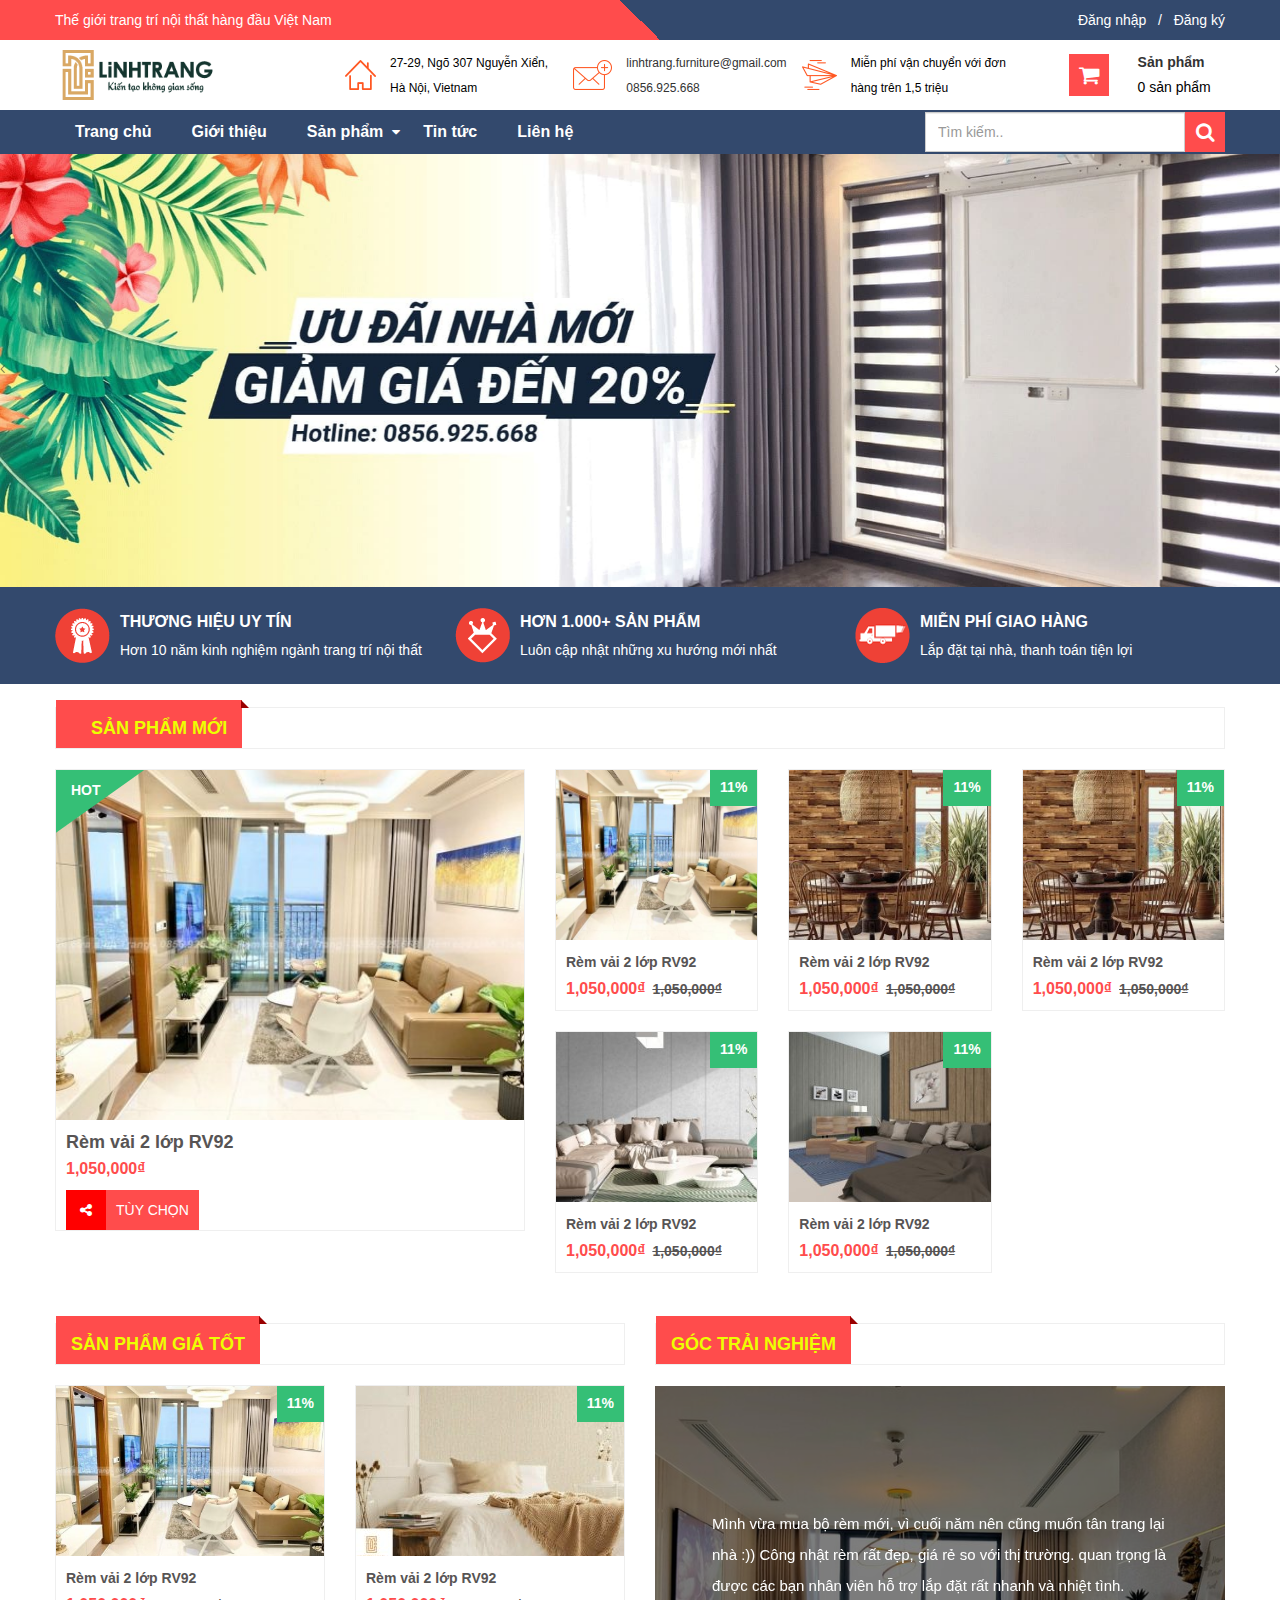
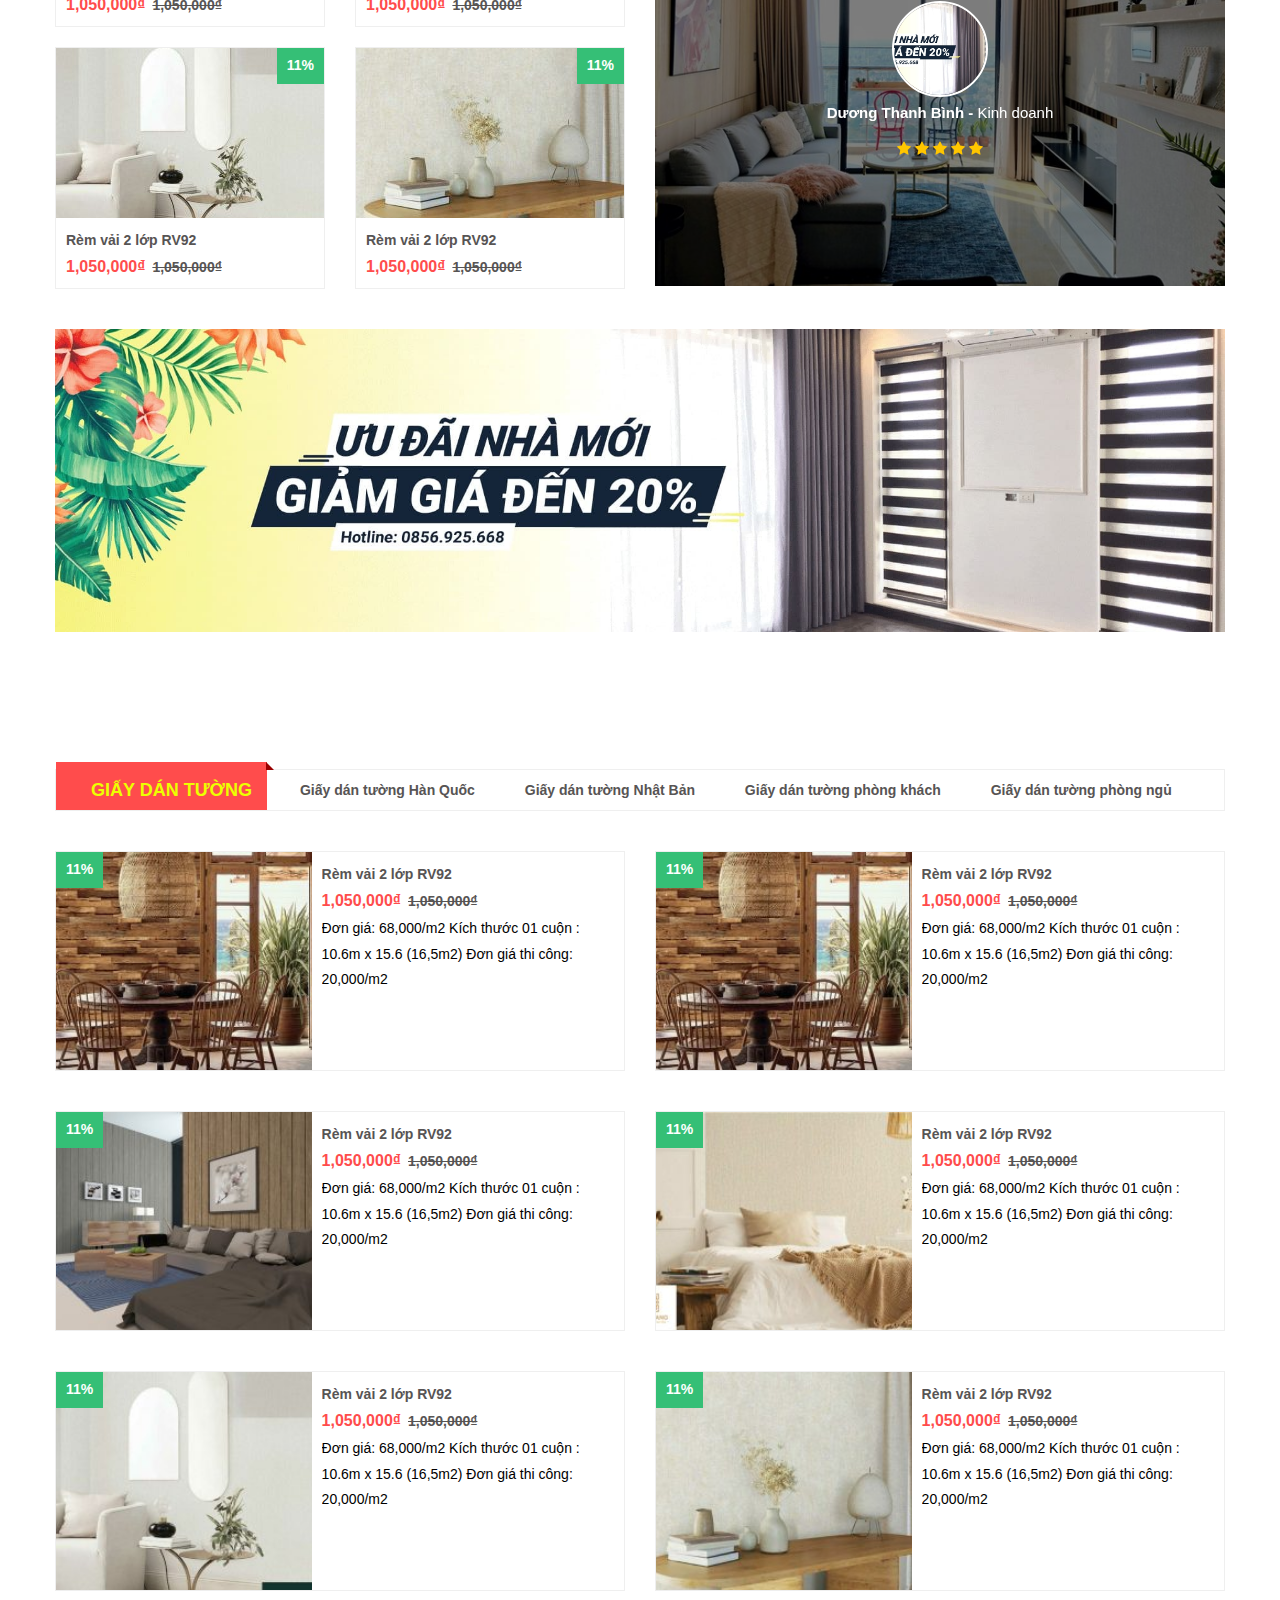
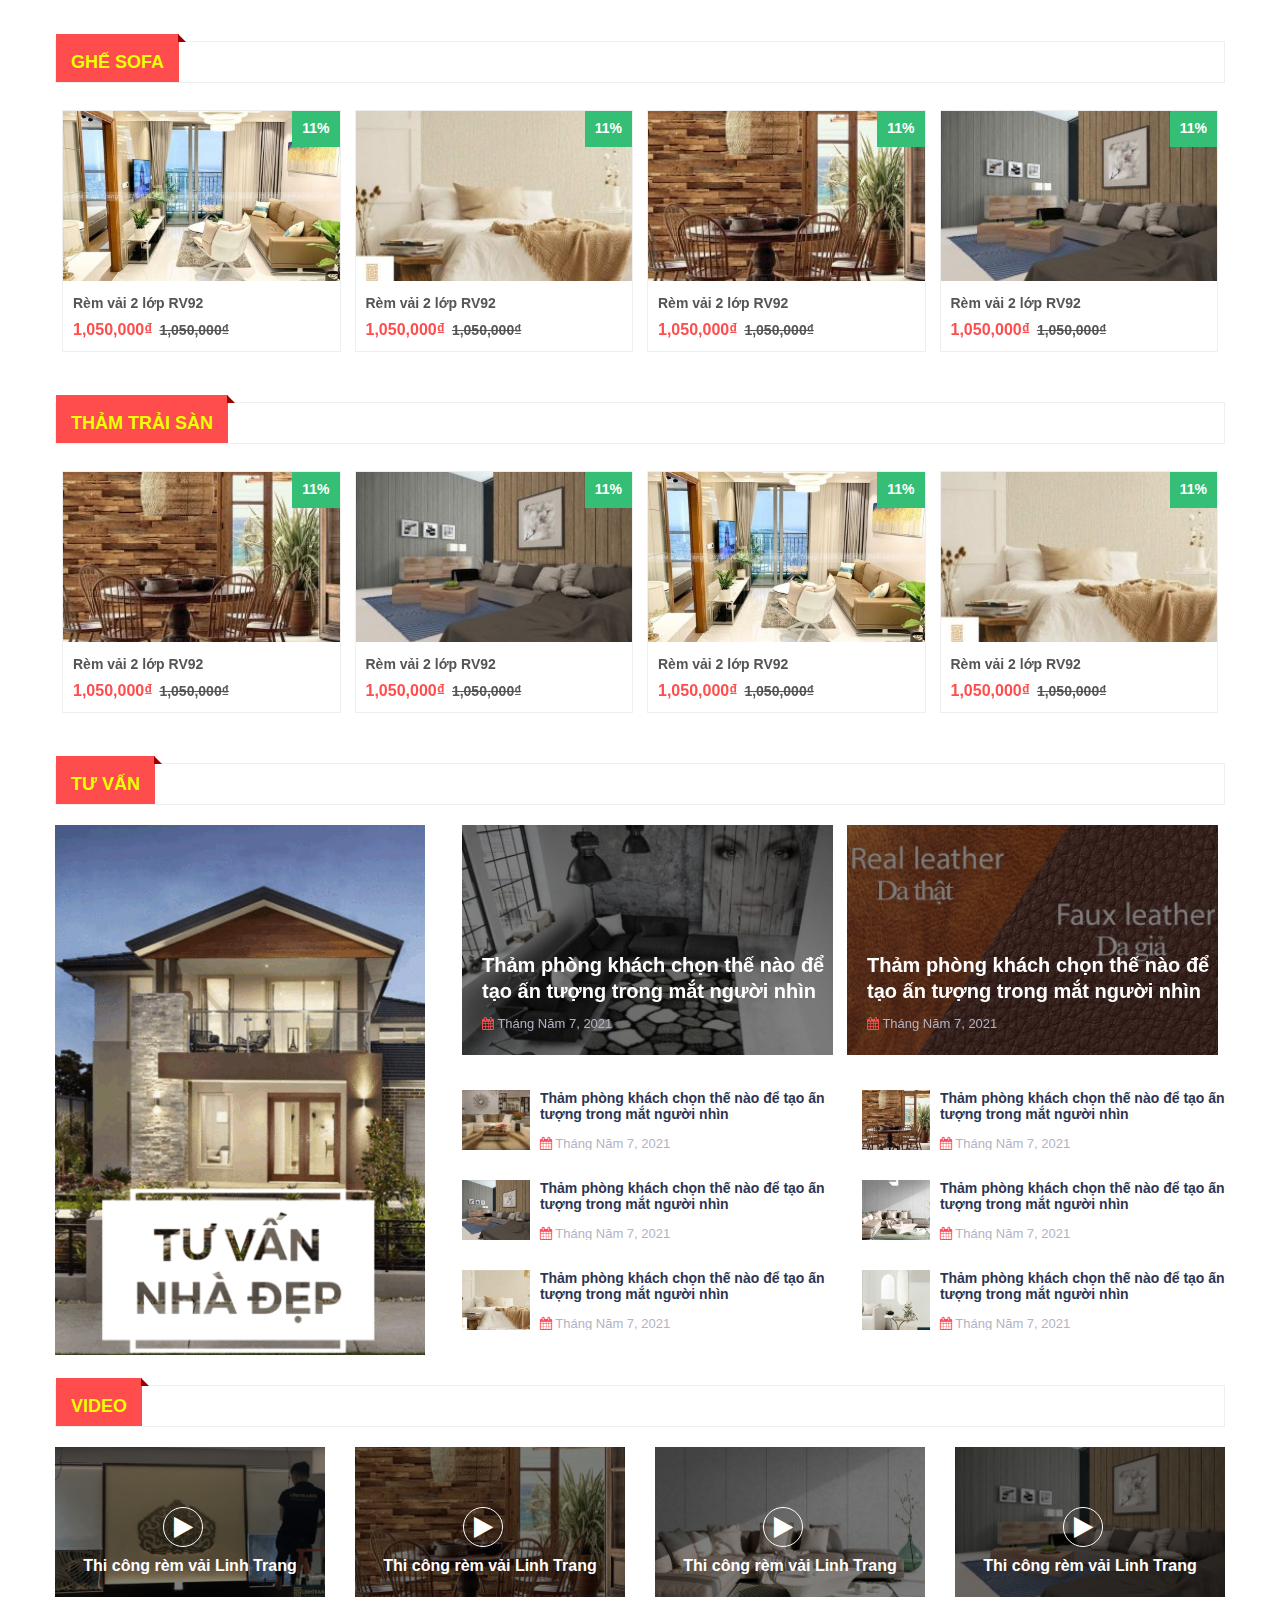
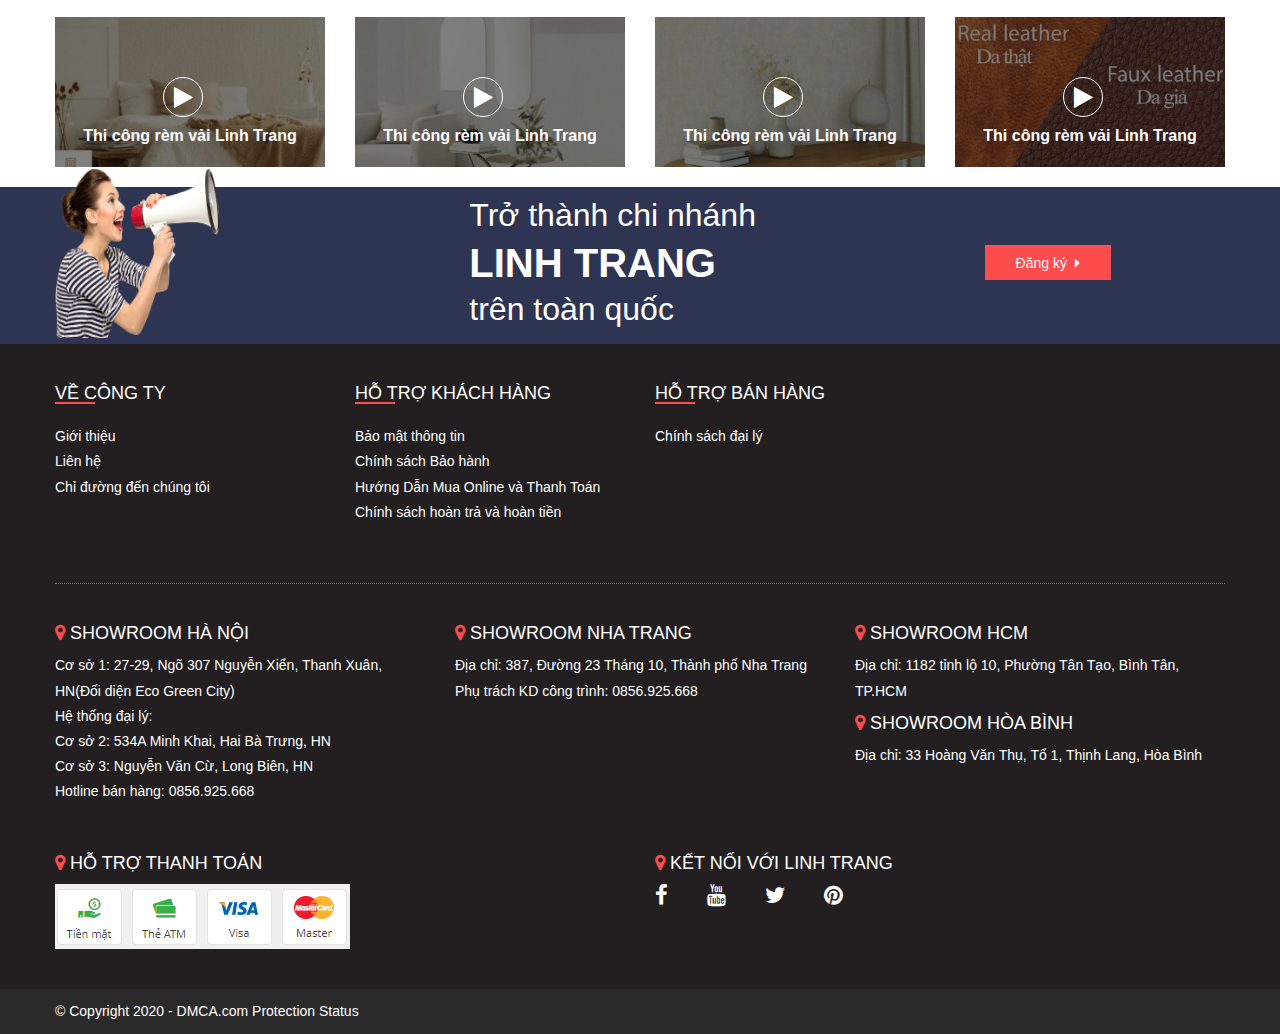
<file: index.html>
<!DOCTYPE html>
<html lang="en">

<head>
  <meta http-equiv="Content-type" content="text/html; charset=utf-8">
  <meta name="viewport" content="width=decive-width, initial-scale=1">
  <title>Title</title>

  <link rel="stylesheet" type="text/css" href="css/bootstrap.min.css">
  <link rel="stylesheet" type="text/css" href="css/font-awesome.css">
  <link rel="stylesheet" type="text/css" href="css/common.css">
  <link rel="stylesheet" type="text/css" href="css/animate.css">
  <link rel="stylesheet" type="text/css" href="css/glasscase.minf195.css">
  <link rel="stylesheet" type="text/css" href="css/owl.carousel.css">
  <link rel="stylesheet" type="text/css" href="css/setmedia.css">
  <link rel="stylesheet" type="text/css" href="css/style.css">


  <script type="text/javascript" src="js/jquery.2.1.1.min.js"></script>
  <script type="text/javascript" src="js/owl.carousel.js"></script>
  <script type="text/javascript" src="js/bootstrap.min.js"></script>
  <script type="text/javascript" src="js/common.js"></script>
  <script type="text/javascript" src="js/modernizr.custom.js"></script>

</head>

<body>

  <section class="topheaderr hidden-sm hidden-xs">
    <div class="container">
      <div class="noidung-topheader">
        <span>Thế giới trang trí nội thất hàng đầu Việt Nam</span>
        <span> <a href="">Đăng nhập </a> &nbsp; / &nbsp; <a href="">Đăng ký</a> </span>
      </div>
    </div>
  </section>

  <header class="header">
    <div class="menu_mb visible-xs visible-sm ">
      <button class="nav-toggle">
        <span></span>
      </button>
      <a href="" class="logo_mb"><img class="img_logo_mb" src="img/logo1.png" alt="" /></a>
      <!-- search mobile -->
      <div class="search_drop">
        <a href="" class="btn_search"><i class="fa fa-search"></i></a>
        <form class="form_search">
          <div class="input-group">
            <input type="text" class="form-control" placeholder="Tìm kiếm...">
            <span class="input-group-btn">
              <button class="btn btn-default" type="button">Tìm kiếm</button>
            </span>
          </div>
        </form>
      </div><!-- /search mobile -->
    </div><!-- /menu_mb -->
    <div class="clearfix clearfix-60 visible-sm visible-xs"></div>
    <div class="menu_headers ">
      <!-- header top -->
      <div class="content_top hidden-sm hidden-xs">
        <div class="container ">
          <div class="row d_flex_base">
            <div class="col-sm-12 col-xs-12 col-lg-3 col-md-3 a-left">
              <div class="img_head">
                <a href="" class="logo_pc">
                  <img src="img/logo1.png" alt="">
                </a>
              </div>
            </div>
            <div class="col-xs-6 col-sm-2 col-md-7 col-lg-7 hidden-sm hidden-xs">
              <div class="row wraper_medium d_flex">
                <div class="col-md-4 col_medium">
                  <div class="col_inner">
                    <div class="box_icon_header d_flex">
                      <div class="icon_img_top">
                        <img src="img/icon-home.png">
                      </div>
                      <div class="text_icon_top">
                        <p><span>27-29, Ngõ 307 Nguyễn Xiển, Hà Nội, Vietnam</span></p>
                      </div>
                    </div>
                  </div>
                </div>
                <div class="col-md-4 col_medium">
                  <div class="col_inner">
                    <div class="box_icon_header d_flex">
                      <div class="icon_img_top">
                        <img src="img/icon-mail.png">
                      </div>
                      <div class="text_icon_top">
                        <p><span><a href="">linhtrang.furniture@gmail.com</a></span><br><span><a
                              href="">0856.925.668</a></span></p>
                      </div>
                    </div>
                  </div>
                </div>
                <div class="col-md-4 col_medium">
                  <div class="col_inner">
                    <div class="box_icon_header d_flex">
                      <div class="icon_img_top">
                        <img src="img/icon-delively.png">
                      </div>
                      <div class="text_icon_top">
                        <p><span>Miễn phí vận chuyển với đơn hàng trên 1,5 triệu</span></p>
                      </div>
                    </div>
                  </div>
                </div>
              </div>
            </div>
            <div class="col-lg-2 col-md-2">
              <div class="image_lang">
                <ul class="d_flex">
                  <li><a href=""><i class="fa fa-shopping-cart" aria-hidden="true"></i></a></li>
                  <li>
                    <a href=""><strong>Sản phẩm</strong></a><br>
                    <span>0 sản phẩm</span>
                  </li>
                </ul>
              </div>
            </div>
          </div>
        </div>
      </div>
      <!-- menu main -->
      <div class="menu_header sticky-header">
        <div class="container">
          <div class="pagewrap">
            <div class="menu">
              <div class="menu_main">
                <nav class="nav is-fixed">
                  <div class="nav-container">
                    <ul class="nav-menu menu clearfix">
                      <li class="menu-item is-active">
                        <a href="#" class="menu-link">Trang chủ</a>
                      </li>
                      <li class="menu-item">
                        <a href="" class="menu-link">Giới thiệu</a>
                      </li>
                      <li class="menu-item has-dropdown">
                        <a href="" class="menu-link">Sản phẩm</a>
                        <ul class="nav-dropdown menu">
                          <li><a href="#" class="menu-link">Tin tức 1</a></li>
                          <li><a href="#" class="menu-link">Tin tức 1</a></li>
                          <li><a href="#" class="menu-link">Tin tức 1</a></li>
                          <li><a href="#" class="menu-link">Tin tức 1</a></li>


                        </ul>
                      </li>
                      <li class="menu-item">
                        <a href="" class="menu-link">Tin tức</a>
                      </li>
                      <li class="menu-item">
                        <a href="" class="menu-link">Liên hệ</a>

                      </li>
                    </ul>

                    <div class="noidung-form-timkiem">
                      <form action="" class="hidden-sm hidden-xs">
                        <div class="timkiem-menu">
                          <input type="text" class="form-control" placeholder="Tìm kiếm.. ">
                          <button type="submit"><i class="fa fa-search" aria-hidden="true"></i></button>
                        </div>
                      </form>

                    </div>
                  </div>
                </nav>
              </div><!-- menu main -->
            </div>
          </div>
        </div>
      </div>
    </div>
    <!-- banner -->

  </header>

  <section class="banner_home">
    <div class="slide_banner owl-carousel">
      <div class="item">
        <div class="banner_picture">
          <img src="img/banner1.jpg" alt="">
        </div>
      </div>
      <div class="item">
        <div class="banner_picture">
          <img src="img/banner1.jpg" alt="">
        </div>
      </div>
    </div>
  </section>

  <section class="home-section hidden-sm hidden-xs">
    <div class="container">
      <div class="row">
        <div class="col-md-4 col-sm-4 col-xs-12 item-home-section">
          <div class="img-home-section">
            <img src="img/chinhsach1.png" alt="">
          </div>
          <div class="text-home-section">
            <h5 class="h5-text-home-section">THƯƠNG HIỆU UY TÍN</h5>
            <p class="p-text-home-section">Hơn 10 năm kinh nghiệm ngành trang trí nội thất</p>
          </div>
        </div>

        <div class="col-md-4 col-sm-4 col-xs-12 item-home-section">
          <div class="img-home-section">
            <img src="img/chinhsach3.png" alt="">
          </div>
          <div class="text-home-section">
            <h5 class="h5-text-home-section">HƠN 1.000+ SẢN PHẨM</h5>
            <p class="p-text-home-section">Luôn cập nhật những xu hướng mới nhất</p>
          </div>
        </div>

        <div class="col-md-4 col-sm-4 col-xs-12 item-home-section">
          <div class="img-home-section">
            <img src="img/chinhsach2.png" alt="">
          </div>
          <div class="text-home-section">
            <h5 class="h5-text-home-section">MIỄN PHÍ GIAO HÀNG</h5>
            <p class="p-text-home-section">Lắp đặt tại nhà, thanh toán tiện lợi</p>
          </div>
        </div>
      </div>
    </div>
  </section>

  <section class="sanpham-moi">
    <div class="container">
      <div class="title_module_main">
        <h2>
          <a title="Sản phẩm thực tế">
            <span>Sản phẩm mới</span> </a>
        </h2>
      </div>

      <div class="row">
        <div class="col-lg-5 col-md-6 col-sm-12 col-xs-12">
          <div class="item-left-sanphammoi">
            <div class="img-left-sanphammoi">
              <a href=""><img src="img/remvai.jpg" alt=""></a>
            </div>
            <div class="noidung-item-left-sanphammoi">
              <h3><a href="">Rèm vải 2 lớp RV92</a></h3>
              <div class="tien-sanpham">
                <div class="tien-moi color-moi">
                  <strong>1,050,000₫</strong>
                </div>
                <div class="tien-cu color-cu">
                  <span></span>
                </div>
              </div>
            </div>

            <div class="tuy-chon-sanpham">
              <a href=""> <i class="fa fa-share-alt"></i></a>
              <a href=""><span>TÙY CHỌN</span></a>
            </div>

            <div class="hot-khuyen-mai">
              <strong>HOT</strong>
            </div>
          </div>
        </div>

        <div class="col-lg-7 col-md-6 col-sm-12 col-xs-12">
          <div class="row">
            <div class="col-md-4 col-sm-4 col-xs-6">
              <div class="item-right-sanphammoi">
                <div class="img-right-sanphammoi">
                  <a href=""><img src="img/remvai.jpg" alt=""></a>
                </div>
                <div class="noidung-item-right-sanphammoi">
                  <h3><a href="">Rèm vải 2 lớp RV92</a></h3>
                  <div class="tien-sanpham">
                    <div class="tien-moi color-moi">
                      <strong>1,050,000₫</strong>
                    </div>
                    <div class="tien-cu color-cu">
                      <strike>1,050,000₫</strike>
                    </div>
                  </div>
                </div>

                <div class="hot-khuyen-mai-right">
                  <strong>11%</strong>
                </div>

                <div class="tuy-chon-sanpham">
                  <a href=""> <i class="fa fa-cart-arrow-down" aria-hidden="true"></i></a>
                  <a href=""><span>Đặt mua</span></a>
                </div>
              </div>

            </div>

            <div class="col-md-4 col-sm-4 col-xs-6">
              <div class="item-right-sanphammoi">
                <div class="img-right-sanphammoi">
                  <a href=""><img src="img/giay1.jpg" alt=""></a>
                </div>
                <div class="noidung-item-right-sanphammoi">
                  <h3><a href="">Rèm vải 2 lớp RV92</a></h3>
                  <div class="tien-sanpham">
                    <div class="tien-moi color-moi">
                      <strong>1,050,000₫</strong>
                    </div>
                    <div class="tien-cu color-cu">
                      <strike>1,050,000₫</strike>
                    </div>
                  </div>
                </div>

                <div class="hot-khuyen-mai-right">
                  <strong>11%</strong>
                </div>

                <div class="tuy-chon-sanpham">
                  <a href=""> <i class="fa fa-cart-arrow-down" aria-hidden="true"></i></a>
                  <a href=""><span>Đặt mua</span></a>
                </div>
              </div>

            </div>

            <div class="col-md-4 col-sm-4 col-xs-6">
              <div class="item-right-sanphammoi">
                <div class="img-right-sanphammoi">
                  <a href=""><img src="img/giay2.jpg" alt=""></a>
                </div>
                <div class="noidung-item-right-sanphammoi">
                  <h3><a href="">Rèm vải 2 lớp RV92</a></h3>
                  <div class="tien-sanpham">
                    <div class="tien-moi color-moi">
                      <strong>1,050,000₫</strong>
                    </div>
                    <div class="tien-cu color-cu">
                      <strike>1,050,000₫</strike>
                    </div>
                  </div>
                </div>

                <div class="hot-khuyen-mai-right">
                  <strong>11%</strong>
                </div>

                <div class="tuy-chon-sanpham">
                  <a href=""> <i class="fa fa-cart-arrow-down" aria-hidden="true"></i></a>
                  <a href=""><span>Đặt mua</span></a>
                </div>
              </div>

            </div>

            <div class="col-md-4 col-sm-4 col-xs-6">
              <div class="item-right-sanphammoi">
                <div class="img-right-sanphammoi">
                  <a href=""><img src="img/giay3.jpg" alt=""></a>
                </div>
                <div class="noidung-item-right-sanphammoi">
                  <h3><a href="">Rèm vải 2 lớp RV92</a></h3>
                  <div class="tien-sanpham">
                    <div class="tien-moi color-moi">
                      <strong>1,050,000₫</strong>
                    </div>
                    <div class="tien-cu color-cu">
                      <strike>1,050,000₫</strike>
                    </div>
                  </div>
                </div>

                <div class="hot-khuyen-mai-right">
                  <strong>11%</strong>
                </div>

                <div class="tuy-chon-sanpham">
                  <a href=""> <i class="fa fa-cart-arrow-down" aria-hidden="true"></i></a>
                  <a href=""><span>Đặt mua</span></a>
                </div>
              </div>

            </div>

            <div class="col-md-4 col-sm-4 col-xs-6">
              <div class="item-right-sanphammoi">
                <div class="img-right-sanphammoi">
                  <a href=""><img src="img/giay4.jpg" alt=""></a>
                </div>
                <div class="noidung-item-right-sanphammoi">
                  <h3><a href="">Rèm vải 2 lớp RV92</a></h3>
                  <div class="tien-sanpham">
                    <div class="tien-moi color-moi">
                      <strong>1,050,000₫</strong>
                    </div>
                    <div class="tien-cu color-cu">
                      <strike>1,050,000₫</strike>
                    </div>
                  </div>
                </div>

                <div class="hot-khuyen-mai-right">
                  <strong>11%</strong>
                </div>

                <div class="tuy-chon-sanpham">
                  <a href=""> <i class="fa fa-cart-arrow-down" aria-hidden="true"></i></a>
                  <a href=""><span>Đặt mua</span></a>
                </div>
              </div>

            </div>

          </div>
        </div>
      </div>
    </div>
  </section>


  <section class="sanpham-goctrainghiem">
    <div class="container">
      <div class="row">
        <div class="col-lg-6 col-md-6 col-sm-12 col-xs-12">
          <div class="title_module_main">
            <h2>
              <a title="Sản phẩm thực tế">
                <span>SẢN PHẨM GIÁ TỐT</span> </a>
            </h2>
          </div>

          <div class="row">
            <div class="col-md-6 col-sm-6 col-xs-6">
              <div class="item-right-sanphammoi">
                <div class="img-right-sanphammoi">
                  <a href=""><img src="img/remvai.jpg" alt=""></a>
                </div>
                <div class="noidung-item-right-sanphammoi">
                  <h3><a href="">Rèm vải 2 lớp RV92</a></h3>
                  <div class="tien-sanpham">
                    <div class="tien-moi color-moi">
                      <strong>1,050,000₫</strong>
                    </div>
                    <div class="tien-cu color-cu">
                      <strike>1,050,000₫</strike>
                    </div>
                  </div>
                </div>

                <div class="hot-khuyen-mai-right">
                  <strong>11%</strong>
                </div>

                <div class="tuy-chon-sanpham">
                  <a href=""> <i class="fa fa-cart-arrow-down" aria-hidden="true"></i></a>
                  <a href=""><span>Đặt mua</span></a>
                </div>
              </div>

            </div>

            <div class="col-md-6 col-sm-6 col-xs-6">
              <div class="item-right-sanphammoi">
                <div class="img-right-sanphammoi">
                  <a href=""><img src="img/giay5.jpg" alt=""></a>
                </div>
                <div class="noidung-item-right-sanphammoi">
                  <h3><a href="">Rèm vải 2 lớp RV92</a></h3>
                  <div class="tien-sanpham">
                    <div class="tien-moi color-moi">
                      <strong>1,050,000₫</strong>
                    </div>
                    <div class="tien-cu color-cu">
                      <strike>1,050,000₫</strike>
                    </div>
                  </div>
                </div>

                <div class="hot-khuyen-mai-right">
                  <strong>11%</strong>
                </div>

                <div class="tuy-chon-sanpham">
                  <a href=""> <i class="fa fa-cart-arrow-down" aria-hidden="true"></i></a>
                  <a href=""><span>Đặt mua</span></a>
                </div>
              </div>

            </div>

            <div class="col-md-6 col-sm-6 col-xs-6">
              <div class="item-right-sanphammoi">
                <div class="img-right-sanphammoi">
                  <a href=""><img src="img/giay6.jpg" alt=""></a>
                </div>
                <div class="noidung-item-right-sanphammoi">
                  <h3><a href="">Rèm vải 2 lớp RV92</a></h3>
                  <div class="tien-sanpham">
                    <div class="tien-moi color-moi">
                      <strong>1,050,000₫</strong>
                    </div>
                    <div class="tien-cu color-cu">
                      <strike>1,050,000₫</strike>
                    </div>
                  </div>
                </div>

                <div class="hot-khuyen-mai-right">
                  <strong>11%</strong>
                </div>

                <div class="tuy-chon-sanpham">
                  <a href=""> <i class="fa fa-cart-arrow-down" aria-hidden="true"></i></a>
                  <a href=""><span>Đặt mua</span></a>
                </div>
              </div>

            </div>

            <div class="col-md-6 col-sm-6 col-xs-6">
              <div class="item-right-sanphammoi">
                <div class="img-right-sanphammoi">
                  <a href=""><img src="img/giay7.jpg" alt=""></a>
                </div>
                <div class="noidung-item-right-sanphammoi">
                  <h3><a href="">Rèm vải 2 lớp RV92</a></h3>
                  <div class="tien-sanpham">
                    <div class="tien-moi color-moi">
                      <strong>1,050,000₫</strong>
                    </div>
                    <div class="tien-cu color-cu">
                      <strike>1,050,000₫</strike>
                    </div>
                  </div>
                </div>

                <div class="hot-khuyen-mai-right">
                  <strong>11%</strong>
                </div>

                <div class="tuy-chon-sanpham">
                  <a href=""> <i class="fa fa-cart-arrow-down" aria-hidden="true"></i></a>
                  <a href=""><span>Đặt mua</span></a>
                </div>
              </div>

            </div>

          </div>

        </div>

        <div class="col-lg-6 col-md-6 col-sm-12 col-xs-12">
          <div class="title_module_main">
            <h2>
              <a title="Sản phẩm thực tế">
                <span>GÓC TRẢI NGHIỆM</span> </a>
            </h2>
          </div>

          <div class="row">
            <div class="col-lg-6 col-md-6 col-sm-12 col-xs-12"></div>
            <div class="sum-slide-goctrainghiem">
              <div class="bg-goctrainghiem">
                <img src="img/nen-rem-cua.jpg" alt="">
              </div>

              <div class="owl-carousel owl-theme slider-goctrainghem">
                <div class="item">
                  <p>Mình vừa mua bộ rèm mới, vì cuối năm nên cũng muốn tân trang lại nhà :))
                    Công nhật rèm rất đẹp, giá rẻ so với thị trường. quan trọng là được các bạn nhân viên hỗ trợ lắp đặt
                    rất nhanh và nhiệt tình.</p>
                  <img src="img/banner1.jpg" alt="">
                  <p>
                    <label class="text-normal">Dương Thanh Bình - <span>Kinh doanh</span></label>
                  </p>
                  <p>
                    <i class="fa fa-star" aria-hidden="true"></i>
                    <i class="fa fa-star" aria-hidden="true"></i>
                    <i class="fa fa-star" aria-hidden="true"></i>
                    <i class="fa fa-star" aria-hidden="true"></i>
                    <i class="fa fa-star" aria-hidden="true"></i>
                  </p>
                </div>

              </div>

            </div>
          </div>

        </div>
      </div>
    </div>
  </section>


  <div class="banner-uu-dai">
    <div class="container">
      <img src="img/banner-uu-dai-nha-moi-20-linhtrang.jpg" alt="">
    </div>
  </div>

  <section class="sanpham-moi">
    <div class="container">
      <div class="title_module_main">
        <h2>
          <a title="Sản phẩm thực tế">
            <span>Giấy dán tường</span> </a>
        </h2>
        <div class="list-giay-gianduong hidden-sm hidden-xs hidden-md">
          <span><a href="">Giấy dán tường Hàn Quốc</a></span>
          <span><a href=""> Giấy dán tường Nhật Bản </a></span>
          <span><a href="">Giấy dán tường phòng khách</a></span>
          <span><a href="">Giấy dán tường phòng ngủ </a></span>
        </div>
      </div>

      <div class="row">
        <div class="col-lg-6 col-md-6 col-sm-6 col-xs-6">
          <div class="noidung-item-sanphammoi">
            <div class="item-list-giay-gian-tuong">
              <div class="img-item-giay-gian-tuong">
                <a href=""><img src="img/giay1.jpg" alt=""></a>

                <div class="hot-khuyen-mai-right">
                  <strong>11%</strong>
                </div>

              </div>
            </div>

            <div class="name-sanpham-moi">
              <h3><a href="">Rèm vải 2 lớp RV92</a></h3>
              <div class="tien-sanpham">
                <div class="tien-moi color-moi">
                  <strong>1,050,000₫</strong>
                </div>
                <div class="tien-cu color-cu">
                  <strike>1,050,000₫</strike>
                </div>
              </div>
              <p>Đơn giá: 68,000/m2 Kích thước 01 cuộn : 10.6m x 15.6 (16,5m2) Đơn giá thi công: 20,000/m2</p>

            </div>
          </div>
        </div>

        <div class="col-lg-6 col-md-6 col-sm-6 col-xs-6">
          <div class="noidung-item-sanphammoi">
            <div class="item-list-giay-gian-tuong">
              <div class="img-item-giay-gian-tuong">
                <a href=""><img src="img/giay2.jpg" alt=""></a>

                <div class="hot-khuyen-mai-right">
                  <strong>11%</strong>
                </div>

              </div>
            </div>

            <div class="name-sanpham-moi">
              <h3><a href="">Rèm vải 2 lớp RV92</a></h3>
              <div class="tien-sanpham">
                <div class="tien-moi color-moi">
                  <strong>1,050,000₫</strong>
                </div>
                <div class="tien-cu color-cu">
                  <strike>1,050,000₫</strike>
                </div>
              </div>
              <p>Đơn giá: 68,000/m2 Kích thước 01 cuộn : 10.6m x 15.6 (16,5m2) Đơn giá thi công: 20,000/m2</p>

            </div>
          </div>
        </div>

        <div class="col-lg-6 col-md-6 col-sm-6 col-xs-6">
          <div class="noidung-item-sanphammoi">
            <div class="item-list-giay-gian-tuong">
              <div class="img-item-giay-gian-tuong">
                <a href=""><img src="img/giay4.jpg" alt=""></a>

                <div class="hot-khuyen-mai-right">
                  <strong>11%</strong>
                </div>

              </div>
            </div>

            <div class="name-sanpham-moi">
              <h3><a href="">Rèm vải 2 lớp RV92</a></h3>
              <div class="tien-sanpham">
                <div class="tien-moi color-moi">
                  <strong>1,050,000₫</strong>
                </div>
                <div class="tien-cu color-cu">
                  <strike>1,050,000₫</strike>
                </div>
              </div>
              <p>Đơn giá: 68,000/m2 Kích thước 01 cuộn : 10.6m x 15.6 (16,5m2) Đơn giá thi công: 20,000/m2</p>

            </div>
          </div>
        </div>

        <div class="col-lg-6 col-md-6 col-sm-6 col-xs-6">
          <div class="noidung-item-sanphammoi">
            <div class="item-list-giay-gian-tuong">
              <div class="img-item-giay-gian-tuong">
                <a href=""><img src="img/giay5.jpg" alt=""></a>

                <div class="hot-khuyen-mai-right">
                  <strong>11%</strong>
                </div>

              </div>
            </div>

            <div class="name-sanpham-moi">
              <h3><a href="">Rèm vải 2 lớp RV92</a></h3>
              <div class="tien-sanpham">
                <div class="tien-moi color-moi">
                  <strong>1,050,000₫</strong>
                </div>
                <div class="tien-cu color-cu">
                  <strike>1,050,000₫</strike>
                </div>
              </div>
              <p>Đơn giá: 68,000/m2 Kích thước 01 cuộn : 10.6m x 15.6 (16,5m2) Đơn giá thi công: 20,000/m2</p>

            </div>
          </div>
        </div>

        <div class="col-lg-6 col-md-6 col-sm-6 col-xs-6">
          <div class="noidung-item-sanphammoi">
            <div class="item-list-giay-gian-tuong">
              <div class="img-item-giay-gian-tuong">
                <a href=""><img src="img/giay6.jpg" alt=""></a>

                <div class="hot-khuyen-mai-right">
                  <strong>11%</strong>
                </div>

              </div>
            </div>

            <div class="name-sanpham-moi">
              <h3><a href="">Rèm vải 2 lớp RV92</a></h3>
              <div class="tien-sanpham">
                <div class="tien-moi color-moi">
                  <strong>1,050,000₫</strong>
                </div>
                <div class="tien-cu color-cu">
                  <strike>1,050,000₫</strike>
                </div>
              </div>
              <p>Đơn giá: 68,000/m2 Kích thước 01 cuộn : 10.6m x 15.6 (16,5m2) Đơn giá thi công: 20,000/m2</p>

            </div>
          </div>
        </div>

        <div class="col-lg-6 col-md-6 col-sm-6 col-xs-6">
          <div class="noidung-item-sanphammoi">
            <div class="item-list-giay-gian-tuong">
              <div class="img-item-giay-gian-tuong">
                <a href=""><img src="img/giay7.jpg" alt=""></a>

                <div class="hot-khuyen-mai-right">
                  <strong>11%</strong>
                </div>

              </div>
            </div>

            <div class="name-sanpham-moi">
              <h3><a href="">Rèm vải 2 lớp RV92</a></h3>
              <div class="tien-sanpham">
                <div class="tien-moi color-moi">
                  <strong>1,050,000₫</strong>
                </div>
                <div class="tien-cu color-cu">
                  <strike>1,050,000₫</strike>
                </div>
              </div>
              <p>Đơn giá: 68,000/m2 Kích thước 01 cuộn : 10.6m x 15.6 (16,5m2) Đơn giá thi công: 20,000/m2</p>

            </div>
          </div>
        </div>


      </div>
    </div>
  </section>

  <section class="ghe-sofa">
    <div class="container">
      <div class="title_module_main">
        <h2>
          <a title="Sản phẩm thực tế">
            <span>GHẾ SOFA</span> </a>
        </h2>
      </div>

      <div class="slide_ghe_sofa owl-carousel owl-theme">
        <div class="item">
          <div class="item-right-sanphammoi">
            <div class="img-right-sanphammoi">
              <a href=""><img src="img/remvai.jpg" alt=""></a>
            </div>
            <div class="noidung-item-right-sanphammoi">
              <h3><a href="">Rèm vải 2 lớp RV92</a></h3>
              <div class="tien-sanpham">
                <div class="tien-moi color-moi">
                  <strong>1,050,000₫</strong>
                </div>
                <div class="tien-cu color-cu">
                  <strike>1,050,000₫</strike>
                </div>
              </div>
            </div>

            <div class="hot-khuyen-mai-right">
              <strong>11%</strong>
            </div>

            <div class="tuy-chon-sanpham">
              <a href=""> <i class="fa fa-cart-arrow-down" aria-hidden="true"></i></a>
              <a href=""><span>Đặt mua</span></a>
            </div>
          </div>

        </div>

        <div class="item">
          <div class="item-right-sanphammoi">
            <div class="img-right-sanphammoi">
              <a href=""><img src="img/giay5.jpg" alt=""></a>
            </div>
            <div class="noidung-item-right-sanphammoi">
              <h3><a href="">Rèm vải 2 lớp RV92</a></h3>
              <div class="tien-sanpham">
                <div class="tien-moi color-moi">
                  <strong>1,050,000₫</strong>
                </div>
                <div class="tien-cu color-cu">
                  <strike>1,050,000₫</strike>
                </div>
              </div>
            </div>

            <div class="hot-khuyen-mai-right">
              <strong>11%</strong>
            </div>

            <div class="tuy-chon-sanpham">
              <a href=""> <i class="fa fa-cart-arrow-down" aria-hidden="true"></i></a>
              <a href=""><span>Đặt mua</span></a>
            </div>
          </div>

        </div>

        <div class="item">
          <div class="item-right-sanphammoi">
            <div class="img-right-sanphammoi">
              <a href=""><img src="img/giay2.jpg" alt=""></a>
            </div>
            <div class="noidung-item-right-sanphammoi">
              <h3><a href="">Rèm vải 2 lớp RV92</a></h3>
              <div class="tien-sanpham">
                <div class="tien-moi color-moi">
                  <strong>1,050,000₫</strong>
                </div>
                <div class="tien-cu color-cu">
                  <strike>1,050,000₫</strike>
                </div>
              </div>
            </div>

            <div class="hot-khuyen-mai-right">
              <strong>11%</strong>
            </div>

            <div class="tuy-chon-sanpham">
              <a href=""> <i class="fa fa-cart-arrow-down" aria-hidden="true"></i></a>
              <a href=""><span>Đặt mua</span></a>
            </div>
          </div>

        </div>

        <div class="item">
          <div class="item-right-sanphammoi">
            <div class="img-right-sanphammoi">
              <a href=""><img src="img/giay4.jpg" alt=""></a>
            </div>
            <div class="noidung-item-right-sanphammoi">
              <h3><a href="">Rèm vải 2 lớp RV92</a></h3>
              <div class="tien-sanpham">
                <div class="tien-moi color-moi">
                  <strong>1,050,000₫</strong>
                </div>
                <div class="tien-cu color-cu">
                  <strike>1,050,000₫</strike>
                </div>
              </div>
            </div>

            <div class="hot-khuyen-mai-right">
              <strong>11%</strong>
            </div>

            <div class="tuy-chon-sanpham">
              <a href=""> <i class="fa fa-cart-arrow-down" aria-hidden="true"></i></a>
              <a href=""><span>Đặt mua</span></a>
            </div>
          </div>

        </div>


      </div>

    </div>
  </section>

  <section class="tham-trai-san">
    <div class="container">
      <div class="title_module_main">
        <h2>
          <a title="Sản phẩm thực tế">
            <span>THẢM TRẢI SÀN</span> </a>
        </h2>
      </div>

      <div class="slide_ghe_sofa owl-carousel owl-theme">

        
        <div class="item">
          <div class="item-right-sanphammoi">
            <div class="img-right-sanphammoi">
              <a href=""><img src="img/giay2.jpg" alt=""></a>
            </div>
            <div class="noidung-item-right-sanphammoi">
              <h3><a href="">Rèm vải 2 lớp RV92</a></h3>
              <div class="tien-sanpham">
                <div class="tien-moi color-moi">
                  <strong>1,050,000₫</strong>
                </div>
                <div class="tien-cu color-cu">
                  <strike>1,050,000₫</strike>
                </div>
              </div>
            </div>

            <div class="hot-khuyen-mai-right">
              <strong>11%</strong>
            </div>

            <div class="tuy-chon-sanpham">
              <a href=""> <i class="fa fa-cart-arrow-down" aria-hidden="true"></i></a>
              <a href=""><span>Đặt mua</span></a>
            </div>
          </div>

        </div>

        <div class="item">
          <div class="item-right-sanphammoi">
            <div class="img-right-sanphammoi">
              <a href=""><img src="img/giay4.jpg" alt=""></a>
            </div>
            <div class="noidung-item-right-sanphammoi">
              <h3><a href="">Rèm vải 2 lớp RV92</a></h3>
              <div class="tien-sanpham">
                <div class="tien-moi color-moi">
                  <strong>1,050,000₫</strong>
                </div>
                <div class="tien-cu color-cu">
                  <strike>1,050,000₫</strike>
                </div>
              </div>
            </div>

            <div class="hot-khuyen-mai-right">
              <strong>11%</strong>
            </div>

            <div class="tuy-chon-sanpham">
              <a href=""> <i class="fa fa-cart-arrow-down" aria-hidden="true"></i></a>
              <a href=""><span>Đặt mua</span></a>
            </div>
          </div>

        </div>

        <div class="item">
          <div class="item-right-sanphammoi">
            <div class="img-right-sanphammoi">
              <a href=""><img src="img/remvai.jpg" alt=""></a>
            </div>
            <div class="noidung-item-right-sanphammoi">
              <h3><a href="">Rèm vải 2 lớp RV92</a></h3>
              <div class="tien-sanpham">
                <div class="tien-moi color-moi">
                  <strong>1,050,000₫</strong>
                </div>
                <div class="tien-cu color-cu">
                  <strike>1,050,000₫</strike>
                </div>
              </div>
            </div>

            <div class="hot-khuyen-mai-right">
              <strong>11%</strong>
            </div>

            <div class="tuy-chon-sanpham">
              <a href=""> <i class="fa fa-cart-arrow-down" aria-hidden="true"></i></a>
              <a href=""><span>Đặt mua</span></a>
            </div>
          </div>

        </div>

        <div class="item">
          <div class="item-right-sanphammoi">
            <div class="img-right-sanphammoi">
              <a href=""><img src="img/giay5.jpg" alt=""></a>
            </div>
            <div class="noidung-item-right-sanphammoi">
              <h3><a href="">Rèm vải 2 lớp RV92</a></h3>
              <div class="tien-sanpham">
                <div class="tien-moi color-moi">
                  <strong>1,050,000₫</strong>
                </div>
                <div class="tien-cu color-cu">
                  <strike>1,050,000₫</strike>
                </div>
              </div>
            </div>

            <div class="hot-khuyen-mai-right">
              <strong>11%</strong>
            </div>

            <div class="tuy-chon-sanpham">
              <a href=""> <i class="fa fa-cart-arrow-down" aria-hidden="true"></i></a>
              <a href=""><span>Đặt mua</span></a>
            </div>
          </div>

        </div>

      </div>

    </div>
  </section>


  <section class="tu-van">
    <div class="container">
      <div class="title_module_main">
        <h2>
          <a title="Sản phẩm thực tế">
            <span>TƯ VẤN</span> </a>
        </h2>
      </div>

      <div class="row">
        <div class="col-lg-4 col-md-4 hidden-sm hidden-xs">
          <div class="img-tuvan-left">
            <a href=""><img src="img/tuvan.gif" alt=""></a>
          </div>
        </div>

        <div class="col-lg-8 col-md-8 col-sm-12 col-xs-12">
          <div class="owl-carousel owl-theme slider-tuvan">
            <div class="item">
              <div class="img-nen-slider-tuvan">
                <a href=""><img src="img/tham-phong-khach-4-360x225.jpg" alt=""></a>
              </div>

              <div class="noidung-slider-tu-van">
                <h3><a href="">Thảm phòng khách chọn thế nào để tạo ấn tượng trong mắt người nhìn</a></h3>
                <p><span><i class="fa fa-calendar"></i></span> <span>Tháng Năm 7, 2021</span></p>
              </div>
            </div>

            <div class="item">
              <div class="img-nen-slider-tuvan">
                <a href=""><img src="img/ghe-sofa-da-3-360x225.png" alt=""></a>
              </div>

              <div class="noidung-slider-tu-van">
                <h3><a href="">Thảm phòng khách chọn thế nào để tạo ấn tượng trong mắt người nhìn</a></h3>
                <p><span><i class="fa fa-calendar"></i></span> <span>Tháng Năm 7, 2021</span></p>
              </div>
            </div>

          </div>

          <div class="row">
            <div class="col-lg-6 col-md-6 col-sm-6 col-xs-12 ">
              <div class="item-tuvan">
                <div class="img-item-tuvan">
                  <a href=""><img src="img/imgitemtuvan1.jpg" alt=""></a>
                </div>
                <div class="noidung-item-tuvan">
                  <h3><a href="">Thảm phòng khách chọn thế nào để tạo ấn tượng trong mắt người nhìn</a></h3>
                  <p><span><i class="fa fa-calendar"></i></span> <span>Tháng Năm 7, 2021</span></p>
                </div>
              </div>
            </div>

            <div class="col-lg-6 col-md-6 col-sm-6 col-xs-12">
              <div class="item-tuvan">
                <div class="img-item-tuvan">
                  <a href=""><img src="img/giay1.jpg" alt=""></a>
                </div>
                <div class="noidung-item-tuvan">
                  <h3><a href="">Thảm phòng khách chọn thế nào để tạo ấn tượng trong mắt người nhìn</a></h3>
                  <p><span><i class="fa fa-calendar"></i></span> <span>Tháng Năm 7, 2021</span></p>
                </div>
              </div>
            </div>

            <div class="col-lg-6 col-md-6 col-sm-6 col-xs-12">
              <div class="item-tuvan">
                <div class="img-item-tuvan">
                  <a href=""><img src="img/giay4.jpg" alt=""></a>
                </div>
                <div class="noidung-item-tuvan">
                  <h3><a href="">Thảm phòng khách chọn thế nào để tạo ấn tượng trong mắt người nhìn</a></h3>
                  <p><span><i class="fa fa-calendar"></i></span> <span>Tháng Năm 7, 2021</span></p>
                </div>
              </div>
            </div>

            <div class="col-lg-6 col-md-6 col-sm-6 col-xs-12">
              <div class="item-tuvan">
                <div class="img-item-tuvan">
                  <a href=""><img src="img/giay3.jpg" alt=""></a>
                </div>
                <div class="noidung-item-tuvan">
                  <h3><a href="">Thảm phòng khách chọn thế nào để tạo ấn tượng trong mắt người nhìn</a></h3>
                  <p><span><i class="fa fa-calendar"></i></span> <span>Tháng Năm 7, 2021</span></p>
                </div>
              </div>
            </div>

            <div class="col-lg-6 col-md-6 col-sm-6 col-xs-12">
              <div class="item-tuvan">
                <div class="img-item-tuvan">
                  <a href=""><img src="img/giay5.jpg" alt=""></a>
                </div>
                <div class="noidung-item-tuvan">
                  <h3><a href="">Thảm phòng khách chọn thế nào để tạo ấn tượng trong mắt người nhìn</a></h3>
                  <p><span><i class="fa fa-calendar"></i></span> <span>Tháng Năm 7, 2021</span></p>
                </div>
              </div>
            </div>

            <div class="col-lg-6 col-md-6 col-sm-6 col-xs-12">
              <div class="item-tuvan">
                <div class="img-item-tuvan">
                  <a href=""><img src="img/giay6.jpg" alt=""></a>
                </div>
                <div class="noidung-item-tuvan">
                  <h3><a href="">Thảm phòng khách chọn thế nào để tạo ấn tượng trong mắt người nhìn</a></h3>
                  <p><span><i class="fa fa-calendar"></i></span> <span>Tháng Năm 7, 2021</span></p>
                </div>
              </div>
            </div>
          </div>
        </div>

      </div>
    </div>
  </section>


  <section class="list-video">
    <div class="container">
      <div class="title_module_main">
        <h2>
          <a title="Sản phẩm thực tế">
            <span>VIDEO</span> </a>
        </h2>
      </div>

      <div class="row">
        <div class="col-md-3 col-xs-6">
          <div class="item-list-video">
            <div class="img-list-video" data-toggle="modal" data-target="#myModal">
              <img src="img/img-item-video.jpg" alt="">
            </div>

            <div class="noidung-item-video">
              <h3><a href="">Thi công rèm vải Linh Trang</a></h3>
            </div>

            <div class="play-video" data-toggle="modal" data-target="#myModal">
              <i class="fa fa-play"></i>
            </div>
          </div>
        </div>

        <div class="col-md-3 col-xs-6">
          <div class="item-list-video">
            <div class="img-list-video" data-toggle="modal" data-target="#myModal">
              <img src="img/giay1.jpg" alt="">
            </div>

            <div class="noidung-item-video">
              <h3><a href="">Thi công rèm vải Linh Trang</a></h3>
            </div>

            <div class="play-video" data-toggle="modal" data-target="#myModal">
              <i class="fa fa-play"></i>
            </div>
          </div>
        </div>

        <div class="col-md-3 col-xs-6">
          <div class="item-list-video">
            <div class="img-list-video" data-toggle="modal" data-target="#myModal">
              <img src="img/giay3.jpg" alt="">
            </div>

            <div class="noidung-item-video">
              <h3><a href="">Thi công rèm vải Linh Trang</a></h3>
            </div>

            <div class="play-video" data-toggle="modal" data-target="#myModal">
              <i class="fa fa-play"></i>
            </div>
          </div>
        </div>

        <div class="col-md-3 col-xs-6">
          <div class="item-list-video">
            <div class="img-list-video" data-toggle="modal" data-target="#myModal">
              <img src="img/giay4.jpg" alt="">
            </div>

            <div class="noidung-item-video">
              <h3><a href="">Thi công rèm vải Linh Trang</a></h3>
            </div>

            <div class="play-video" data-toggle="modal" data-target="#myModal">
              <i class="fa fa-play"></i>
            </div>
          </div>
        </div>

        <div class="col-md-3 col-xs-6">
          <div class="item-list-video">
            <div class="img-list-video" data-toggle="modal" data-target="#myModal">
              <img src="img/giay5.jpg" alt="">
            </div>

            <div class="noidung-item-video">
              <h3><a href="">Thi công rèm vải Linh Trang</a></h3>
            </div>

            <div class="play-video" data-toggle="modal" data-target="#myModal">
              <i class="fa fa-play"></i>
            </div>
          </div>
        </div>

        <div class="col-md-3 col-xs-6">
          <div class="item-list-video">
            <div class="img-list-video" data-toggle="modal" data-target="#myModal">
              <img src="img/giay6.jpg" alt="">
            </div>

            <div class="noidung-item-video">
              <h3><a href="">Thi công rèm vải Linh Trang</a></h3>
            </div>

            <div class="play-video" data-toggle="modal" data-target="#myModal">
              <i class="fa fa-play"></i>
            </div>
          </div>
        </div>

        <div class="col-md-3 col-xs-6">
          <div class="item-list-video">
            <div class="img-list-video" data-toggle="modal" data-target="#myModal">
              <img src="img/giay7.jpg" alt="">
            </div>

            <div class="noidung-item-video">
              <h3><a href="">Thi công rèm vải Linh Trang</a></h3>
            </div>

            <div class="play-video" data-toggle="modal" data-target="#myModal">
              <i class="fa fa-play"></i>
            </div>
          </div>
        </div>

        <div class="col-md-3 col-xs-6">
          <div class="item-list-video">
            <div class="img-list-video" data-toggle="modal" data-target="#myModal">
              <img src="img/ghe-sofa-da-3-360x225.png" alt="">
            </div>

            <div class="noidung-item-video">
              <h3><a href="">Thi công rèm vải Linh Trang</a></h3>
            </div>

            <div class="play-video" data-toggle="modal" data-target="#myModal">
              <i class="fa fa-play"></i>
            </div>
          </div>
        </div>

      </div>


    </div>
  </section>

  <!-- Modal -->
  <div id="myModal" class="modal fade" role="dialog">
    <div class="modal-dialog">

      <!-- Modal content-->
      <div class="modal-content">
        <div class="modal-header">
          <button type="button" class="close" data-dismiss="modal">&times;</button>
          <h4 class="modal-title">Video</h4>
        </div>
        <div class="modal-body">
          <iframe src="https://www.youtube.com/embed/t4zTeFeP79Q" title="YouTube video player" frameborder="0" allow="accelerometer; autoplay; clipboard-write; encrypted-media; gyroscope; picture-in-picture" allowfullscreen></iframe>
        </div>
        <div class="modal-footer">
          <button type="button" class="btn btn-default" data-dismiss="modal">Close</button>
        </div>
      </div>

    </div>
  </div>

  <section class="tren-footer">
    <div class="container">
      <div class="row">
        <div class="col-lg-3 col-md-3 col-sm-3 col-xs-12 hidden-sm hidden-xs">
          <img src="img/model-dang-ki.png" alt="">
        </div>

        <div class="col-lg-9 col-md-9 col-sm-12 col-xs-12">
          <div class="noidung-tren-footer">
            <div class="tedes">
              <span>Trở thành chi nhánh</span>
              <p>Linh Trang</p> <span>trên toàn quốc</span>
            </div>

            <div class="form_contact">
              <a href="" class="button_custome_35" data-toggle="modal" data-target="#dangky">Đăng ký&nbsp;&nbsp;<i
                  class="fa fa-caret-right"></i></a>
            </div>
          </div>

        </div>
      </div>
    </div>
  </section>

  <!-- Modal -->
  <div id="dangky" class="modal fade" role="dialog">
    <div class="modal-dialog">

      <!-- Modal content-->
      <div class="modal-content">
        <div class="modal-header">
          <button type="button" class="close" data-dismiss="modal">&times;</button>
          <h4 class="modal-title">Đăng ký</h4>
        </div>
        <div class="modal-body">
          <form action="">
            <input type="text" class="form-control" placeholder="Họ và tên(bắt buộc)"><br>
            <input type="radio" id="html" value="Anh">
            <label for="html">Anh</label> &nbsp;&nbsp;
            <input type="radio" id="css"  value="Chị">
            <label for="css">Chị</label><br><br>

            <input type="text" class="form-control" placeholder="Số điện thoại(bắt buộc)"><br>

            <input type="radio" id="html" value="Anh">
            <label for="html">SHOWROOM HÀ NỘI</label>&nbsp;&nbsp;&nbsp;&nbsp;
            <input type="radio" id="css"  value="Chị">
            <label for="css">SHOWROOM HCM</label><br>

            <button type="submit"> Gửi</button>
          </form>
        </div>
      </div>

    </div>
  </div>

  <footer>
    <div class="container">
      <div class="item-footer">
        <div class="row">
          <div class="col-md-3 col-xs-6">
            <h3 class="widget-title"><span>Về công ty</span></h3>
            <p><a href=""> Giới thiệu</a></p>
            <p><a href=""> Liên hệ</a></p>
            <p><a href=""> Chỉ đường đến chúng tôi</a></p>
          </div>

          <div class="col-md-3 col-xs-6">
            <h3 class="widget-title"><span>Hỗ trợ khách hàng</span></h3>
            <p><a href=""> Bảo mật thông tin</a></p>
            <p><a href=""> Chính sách Bảo hành</a></p>
            <p><a href=""> Hướng Dẫn Mua Online và Thanh Toán</a></p>
            <p><a href=""> Chính sách hoàn trả và hoàn tiền</a></p>
          </div>

          <div class="col-md-3 col-xs-6">
            <h3 class="widget-title"><span>Hỗ trợ bán hàng</span></h3>
            <p><a href=""> Chính sách đại lý</a></p>
          </div>

          <div class="col-md-3 col-xs-6">
            <iframe
              src="https://www.google.com/maps/embed?pb=!1m14!1m12!1m3!1d7838.684254869503!2d106.70676642475235!3d10.785086936675276!2m3!1f0!2f0!3f0!3m2!1i1024!2i768!4f13.1!5e0!3m2!1svi!2s!4v1547181657956"
              frameborder="0" style="border:0" allowfullscreen></iframe>
          </div>
        </div>
      </div>

      <div class="row">
        <div class="col-md-4 col-xs-6">
          <h3><i class="fa fa-map-marker"></i>SHOWROOM HÀ NỘI</h3>
          <p>Cơ sở 1: 27-29, Ngõ 307 Nguyễn Xiển, Thanh Xuân, HN(Đối diện Eco Green City)</p>
          <p> Hệ thống đại lý:</p>
          <p>Cơ sở 2: 534A Minh Khai, Hai Bà Trưng, HN</p>
          <p>Cơ sở 3: Nguyễn Văn Cừ, Long Biên, HN</p>
          <p>Hotline bán hàng: 0856.925.668</p>
        </div>

        <div class="col-md-4 col-xs-6">
          <h3><i class="fa fa-map-marker"></i>SHOWROOM NHA TRANG</h3>
          <p>Địa chỉ: 387, Đường 23 Tháng 10, Thành phố Nha Trang Phụ trách KD công trình: 0856.925.668</p>
        </div>

        <div class="col-md-4 col-xs-6">
          <h3><i class="fa fa-map-marker"></i>SHOWROOM HCM</h3>
          <p>Địa chỉ: 1182 tỉnh lộ 10, Phường Tân Tạo, Bình Tân, TP.HCM</p>
          <h3><i class="fa fa-map-marker"></i>SHOWROOM HÒA BÌNH</h3>
          <p>Địa chỉ: 33 Hoàng Văn Thụ, Tổ 1, Thịnh Lang, Hòa Bình</p>
        </div>
      </div>

      <div class="item-cuoi-footer">
        <div class="row">
          <div class="col-md-6 col-xs-6">
            <h3><i class="fa fa-map-marker"></i>Hỗ trợ thanh toán</h3>
            <a href=""><img src="img/thanhtoan.png" alt=""></a>
          </div>
  
          <div class="col-md-6 col-xs-6">
            <h3><i class="fa fa-map-marker"></i>Kết nối với Linh Trang</h3>
            <p class="lienhe-footer">
              <span><a href=""><i class="fa fa-facebook" aria-hidden="true"></i></a></span>
              <span><a href=""><i class="fa fa-youtube" aria-hidden="true"></i></a></span>
              <span><a href=""><i class="fa fa-twitter" aria-hidden="true"></i></a></span>
              <span><a href=""><i class="fa fa-pinterest"></i></a></span>
            </p>
          </div>
  
        </div>
      </div>

    </div>
  </footer>

  <section class="duoi-footer">
    <div class="container">
      <p><a href="Linh Trang Furniture"></a> © Copyright 2020 - DMCA.com Protection Status</p>
    </div>
  </section>


  <script type="text/javascript">
    $(function () {
      $(".slide_banner").owlCarousel({

        items: 1,
        responsive: {
          1200: { item: 1 }, // breakpoint from 1200 up
          982: { items: 1 },
          768: { items: 1 },
          480: { items: 1 },
          0: { items: 1 }
        },
        loop: true,
        rewind: false,
        autoplay: true,
        autoplayTimeout: 8000,
        autoplayHoverPause: false,
        smartSpeed: 1500, //slide speed smooth

        dots: false,
        dotsEach: true,
        nav: true,
        navText: ['<i class="fa fa-angle-left icon_slider"></i>', '<i class="fa fa-angle-right icon_slider"></i>'],
        navSpeed: 250, //slide speed when click button

        autoWidth: false,
        margin: 0,
      });
    });

    $(function () {
      $(".slider-goctrainghem").owlCarousel({

        items: 1,
        responsive: {
          1200: { item: 1 }, // breakpoint from 1200 up
          982: { items: 1 },
          768: { items: 1 },
          480: { items: 1 },
          0: { items: 1 }
        },
        loop: true,
        rewind: false,
        //autoplay: true,
        autoplayTimeout: 8000,
        autoplayHoverPause: false,
        smartSpeed: 1500, //slide speed smooth

        dots: false,
        dotsEach: true,
        nav: true,
        navText: ['<i class="fa fa-angle-left icon_slider"></i>', '<i class="fa fa-angle-right icon_slider"></i>'],
        navSpeed: 250, //slide speed when click button

        autoWidth: false,
        margin: 0,
      });
    });


    $(function () {
      $(".slide_ghe_sofa").owlCarousel({

        items: 4,
        responsive: {
          1200: { item: 4 }, // breakpoint from 1200 up
          982: { items: 3 },
          768: { items: 2 },
          480: { items: 1 },
          0: { items: 1 }
        },
        loop: true,
        rewind: false,
        autoplay: true,
        autoplayTimeout: 8000,
        autoplayHoverPause: false,
        smartSpeed: 1500, //slide speed smooth

        dots: false,
        dotsEach: true,
        nav: true,
        navText: ['<i class="fa fa-angle-left icon_slider"></i>', '<i class="fa fa-angle-right icon_slider"></i>'],
        navSpeed: 250, //slide speed when click button

        autoWidth: false,
        margin: 0,
      });
    });

    $(function () {
      $(".slider-tuvan").owlCarousel({

        items: 2,
        responsive: {
          1200: { item: 2 }, // breakpoint from 1200 up
          982: { items: 2 },
          768: { items: 2 },
          480: { items: 1 },
          0: { items: 1 }
        },
        loop: true,
        rewind: false,
        autoplay: true,
        autoplayTimeout: 8000,
        autoplayHoverPause: false,
        smartSpeed: 1500, //slide speed smooth

        dots: false,
        dotsEach: true,
        nav: true,
        navText: ['<i class="fa fa-angle-left icon_slider"></i>', '<i class="fa fa-angle-right icon_slider"></i>'],
        navSpeed: 250, //slide speed when click button

        autoWidth: false,
        margin: 0,
      });
    });


  </script>


</body>

</html>
</file>
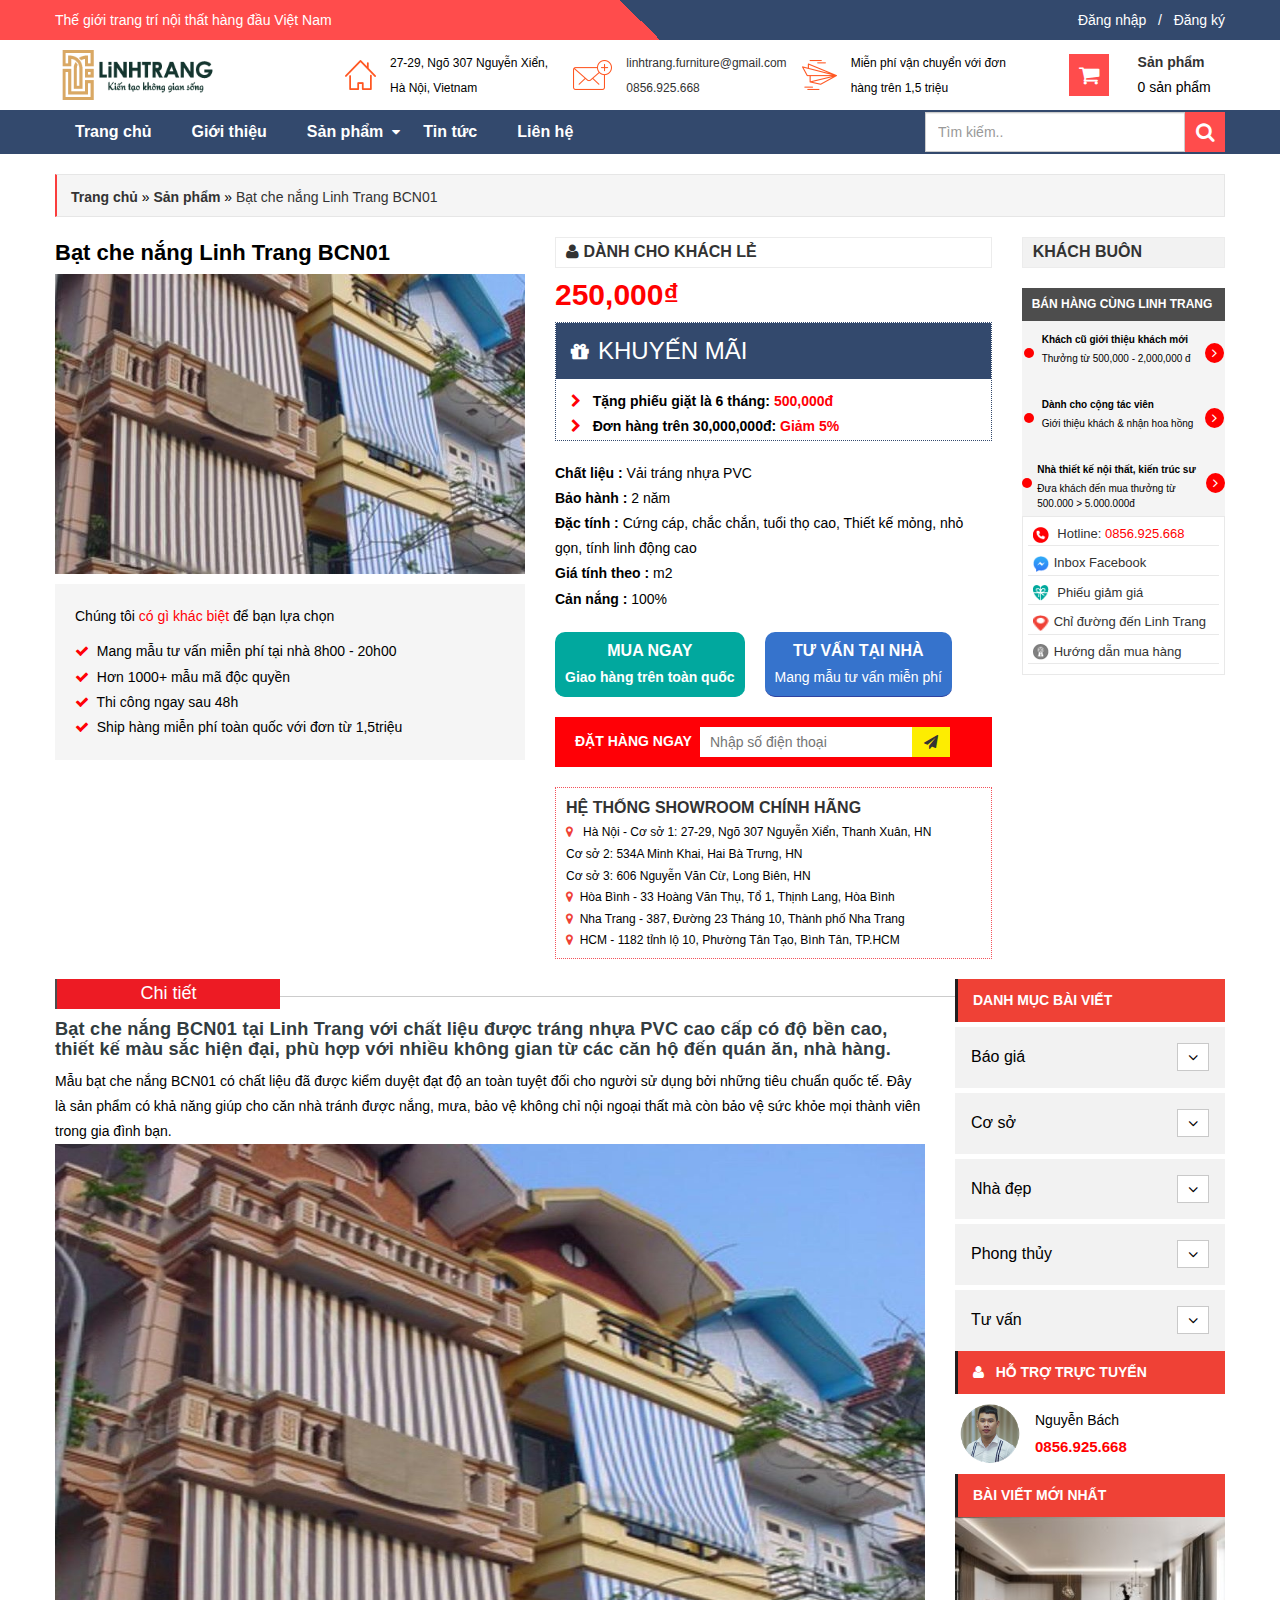
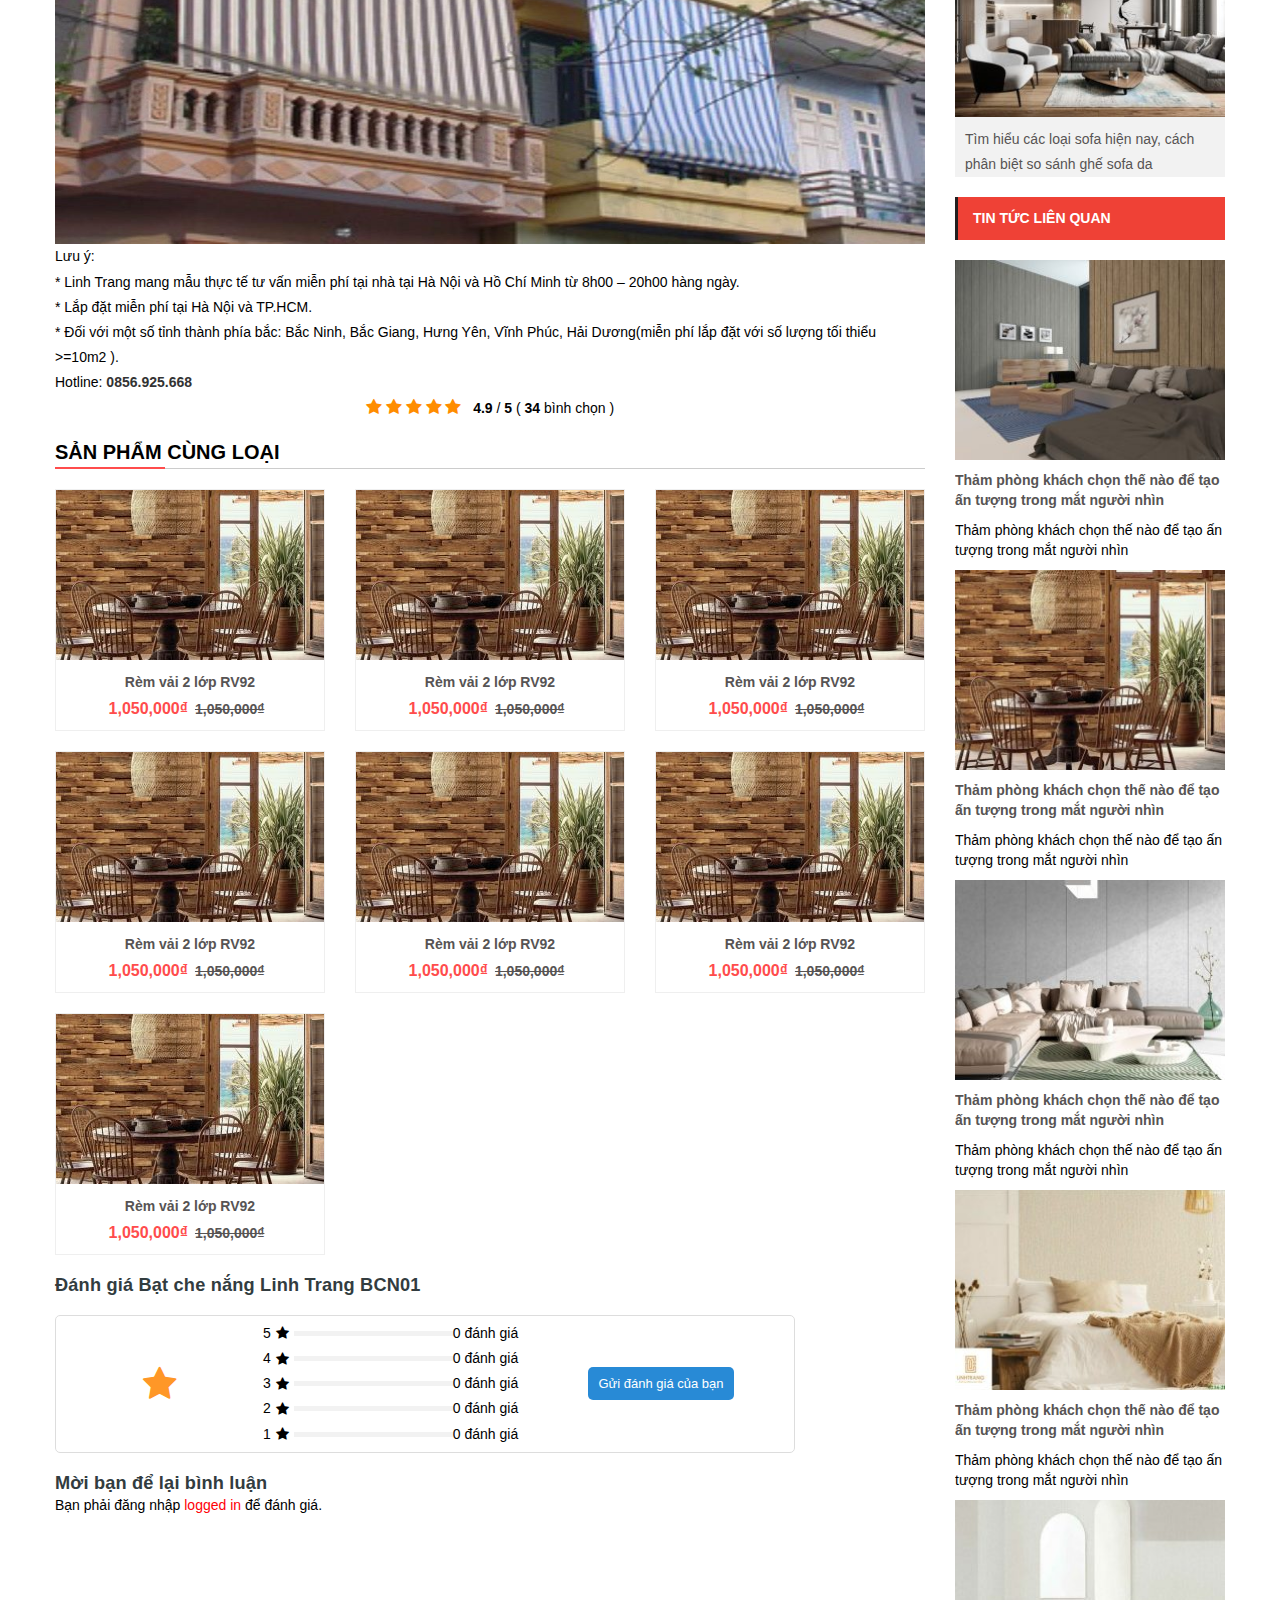
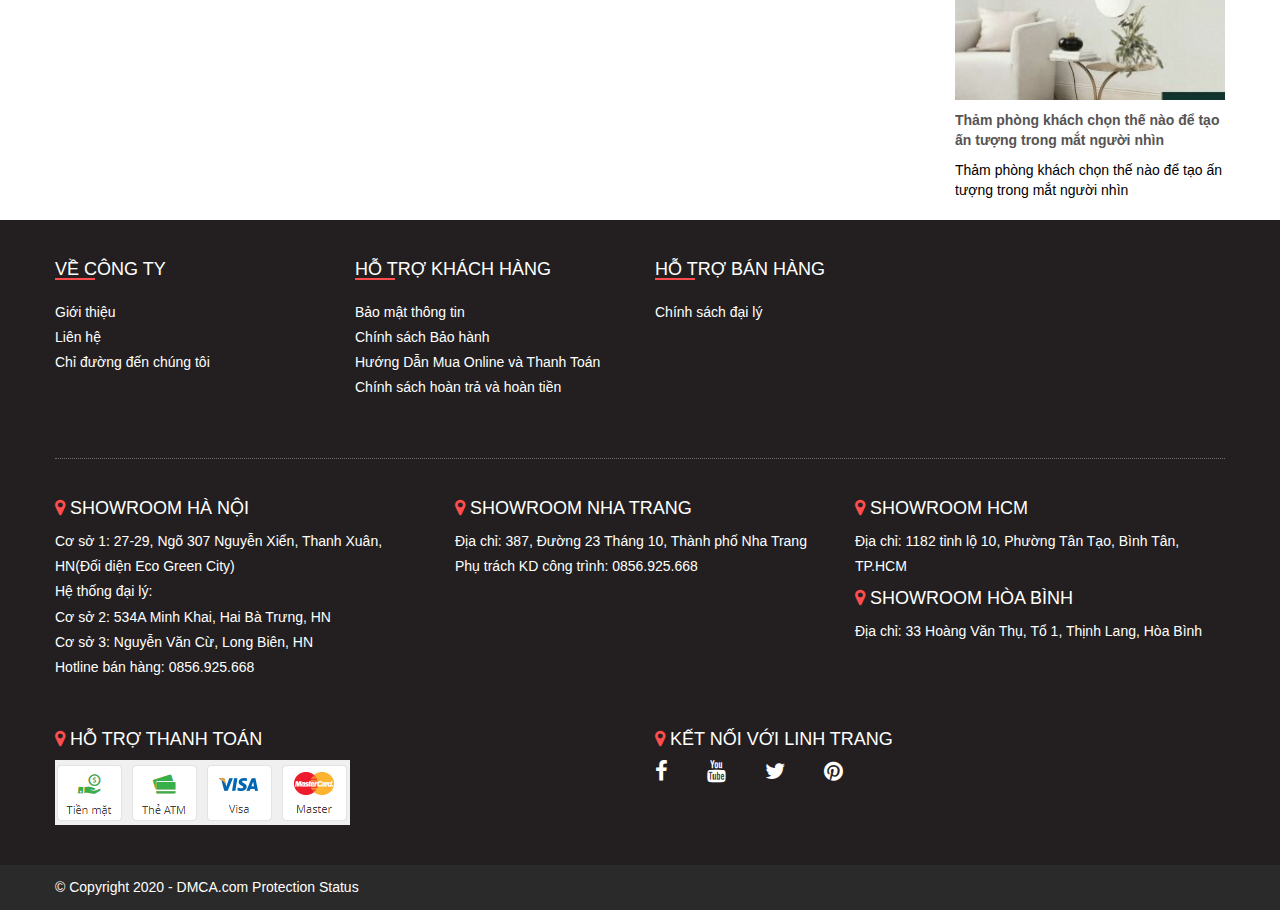
<file: chitiet.html>
<!DOCTYPE html>
<html lang="en">

<head>
    <meta http-equiv="Content-type" content="text/html; charset=utf-8">
    <meta name="viewport" content="width=decive-width, initial-scale=1">
    <title>Title</title>

    <link rel="stylesheet" type="text/css" href="css/bootstrap.min.css">
    <link rel="stylesheet" type="text/css" href="css/font-awesome.css">
    <link rel="stylesheet" type="text/css" href="css/common.css">
    <link rel="stylesheet" type="text/css" href="css/animate.css">
    <link rel="stylesheet" type="text/css" href="css/glasscase.minf195.css">
    <link rel="stylesheet" type="text/css" href="css/owl.carousel.css">
    <link rel="stylesheet" type="text/css" href="css/setmedia.css">
    <link rel="stylesheet" type="text/css" href="css/style.css">


    <script type="text/javascript" src="js/jquery.2.1.1.min.js"></script>
    <script type="text/javascript" src="js/owl.carousel.js"></script>
    <script type="text/javascript" src="js/bootstrap.min.js"></script>
    <script type="text/javascript" src="js/common.js"></script>
    <script type="text/javascript" src="js/modernizr.custom.js"></script>

</head>

<body>

    <section class="topheaderr hidden-sm hidden-xs">
        <div class="container">
            <div class="noidung-topheader">
                <span>Thế giới trang trí nội thất hàng đầu Việt Nam</span>
                <span> <a href="">Đăng nhập </a> &nbsp; / &nbsp; <a href="">Đăng ký</a> </span>
            </div>
        </div>
    </section>

    <header class="header">
        <div class="menu_mb visible-xs visible-sm ">
            <button class="nav-toggle">
                <span></span>
            </button>
            <a href="" class="logo_mb"><img class="img_logo_mb" src="img/logo1.png" alt="" /></a>
            <!-- search mobile -->
            <div class="search_drop">
                <a href="" class="btn_search"><i class="fa fa-search"></i></a>
                <form class="form_search">
                    <div class="input-group">
                        <input type="text" class="form-control" placeholder="Tìm kiếm...">
                        <span class="input-group-btn">
                            <button class="btn btn-default" type="button">Tìm kiếm</button>
                        </span>
                    </div>
                </form>
            </div><!-- /search mobile -->
        </div><!-- /menu_mb -->
        <div class="clearfix clearfix-60 visible-sm visible-xs"></div>
        <div class="menu_headers ">
            <!-- header top -->
            <div class="content_top hidden-sm hidden-xs">
                <div class="container ">
                    <div class="row d_flex_base">
                        <div class="col-sm-12 col-xs-12 col-lg-3 col-md-3 a-left">
                            <div class="img_head">
                                <a href="" class="logo_pc">
                                    <img src="img/logo1.png" alt="">
                                </a>
                            </div>
                        </div>
                        <div class="col-xs-6 col-sm-2 col-md-7 col-lg-7 hidden-sm hidden-xs">
                            <div class="row wraper_medium d_flex">
                                <div class="col-md-4 col_medium">
                                    <div class="col_inner">
                                        <div class="box_icon_header d_flex">
                                            <div class="icon_img_top">
                                                <img src="img/icon-home.png">
                                            </div>
                                            <div class="text_icon_top">
                                                <p><span>27-29, Ngõ 307 Nguyễn Xiển, Hà Nội, Vietnam</span></p>
                                            </div>
                                        </div>
                                    </div>
                                </div>
                                <div class="col-md-4 col_medium">
                                    <div class="col_inner">
                                        <div class="box_icon_header d_flex">
                                            <div class="icon_img_top">
                                                <img src="img/icon-mail.png">
                                            </div>
                                            <div class="text_icon_top">
                                                <p><span><a href="">linhtrang.furniture@gmail.com</a></span><br><span><a
                                                            href="">0856.925.668</a></span></p>
                                            </div>
                                        </div>
                                    </div>
                                </div>
                                <div class="col-md-4 col_medium">
                                    <div class="col_inner">
                                        <div class="box_icon_header d_flex">
                                            <div class="icon_img_top">
                                                <img src="img/icon-delively.png">
                                            </div>
                                            <div class="text_icon_top">
                                                <p><span>Miễn phí vận chuyển với đơn hàng trên 1,5 triệu</span></p>
                                            </div>
                                        </div>
                                    </div>
                                </div>
                            </div>
                        </div>
                        <div class="col-lg-2 col-md-2">
                            <div class="image_lang">
                                <ul class="d_flex">
                                    <li><a href=""><i class="fa fa-shopping-cart" aria-hidden="true"></i></a></li>
                                    <li>
                                        <a href=""><strong>Sản phẩm</strong></a><br>
                                        <span>0 sản phẩm</span>
                                    </li>
                                </ul>
                            </div>
                        </div>
                    </div>
                </div>
            </div>
            <!-- menu main -->
            <div class="menu_header sticky-header">
                <div class="container">
                    <div class="pagewrap">
                        <div class="menu">
                            <div class="menu_main">
                                <nav class="nav is-fixed">
                                    <div class="nav-container">
                                        <ul class="nav-menu menu clearfix">
                                            <li class="menu-item is-active">
                                                <a href="#" class="menu-link">Trang chủ</a>
                                            </li>
                                            <li class="menu-item">
                                                <a href="" class="menu-link">Giới thiệu</a>
                                            </li>
                                            <li class="menu-item has-dropdown">
                                                <a href="" class="menu-link">Sản phẩm</a>
                                                <ul class="nav-dropdown menu">
                                                    <li><a href="#" class="menu-link">Tin tức 1</a></li>
                                                    <li><a href="#" class="menu-link">Tin tức 1</a></li>
                                                    <li><a href="#" class="menu-link">Tin tức 1</a></li>
                                                    <li><a href="#" class="menu-link">Tin tức 1</a></li>


                                                </ul>
                                            </li>
                                            <li class="menu-item">
                                                <a href="" class="menu-link">Tin tức</a>
                                            </li>
                                            <li class="menu-item">
                                                <a href="" class="menu-link">Liên hệ</a>

                                            </li>
                                        </ul>

                                        <div class="noidung-form-timkiem">
                                            <form action="" class="hidden-sm hidden-xs">
                                                <div class="timkiem-menu">
                                                    <input type="text" class="form-control" placeholder="Tìm kiếm.. ">
                                                    <button type="submit"><i class="fa fa-search"
                                                            aria-hidden="true"></i></button>
                                                </div>
                                            </form>

                                        </div>
                                    </div>
                                </nav>
                            </div><!-- menu main -->
                        </div>
                    </div>
                </div>
            </div>
        </div>
        <!-- banner -->

    </header>

    <section class="chitiet-sanpham">
        <div class="container">
            <div class="link-trang">
                <a href=""> <b>Trang chủ </b></a>»<a href=""> <b>Sản phẩm</b></a> » <a href="">Bạt che nắng Linh Trang
                    BCN01</a>
            </div>

            <div class="row">
                <div class="col-md-5">
                    <div class="item-chitiet-sanpham-left">
                        <h1 class="h1-chitiet-sanpham">Bạt che nắng Linh Trang BCN01</h1>
                        <div class="img-chitiet-sanpham-left">
                            <a href=""><img src="img/chitiet-sanppham-left.jpg" alt=""></a>
                        </div>

                        <div class="noidung-item-chitiet-sanpham">
                            <p>Chúng tôi <span class="color-ff0006">có gì khác biệt</span> để bạn lựa chọn</p>
                            <p><i class="fa fa-check"></i>&nbsp; Mang mẫu tư vấn miễn phí tại nhà 8h00 - 20h00</p>
                            <p><i class="fa fa-check"></i>&nbsp; Hơn 1000+ mẫu mã độc quyền</p>
                            <p><i class="fa fa-check"></i>&nbsp; Thi công ngay sau 48h</p>
                            <p><i class="fa fa-check"></i>&nbsp; Ship hàng miễn phí toàn quốc với đơn từ 1,5triệu</p>
                        </div>
                    </div>
                </div>

                <div class="col-md-7">
                    <div class="row">
                        <div class="col-md-8 col-sm-8">
                            <div class="item2-chitiet">
                                <div class="tieude-item2">
                                    <strong class="strong1-tieude-item2"><i class="fa fa-user" aria-hidden="true"></i>
                                        DÀNH CHO KHÁCH LẺ</strong>
                                    <div class="giatien-sanpham"> <strong>250,000₫</strong></div>
                                    <div class="khuyenmai">
                                        <h3><i class="fa fa-gift"></i>KHUYẾN MÃI</h3>
                                        <p><i class="fa fa-chevron-right"></i> &nbsp; Tặng phiếu giặt là 6 tháng: <span
                                                class="color-ff0006">500,000đ</span></p>
                                        <p><i class="fa fa-chevron-right"></i> &nbsp; Đơn hàng trên 30,000,000đ: <span
                                                class="color-ff0006">Giảm 5%</span></p>
                                    </div>

                                    <div class="chitiet-chitiet">
                                        <div class="item-chitiet-chitiet">
                                            <p><b>Chất liệu : </b>Vải tráng nhựa PVC</p>
                                            <p><b>Bảo hành : </b> 2 năm</p>
                                            <p><b>Đặc tính : </b>Cứng cáp, chắc chắn, tuổi thọ cao, Thiết kế mỏng, nhỏ
                                                gọn, tính linh động cao</p>
                                            <p><b>Giá tính theo : </b>m2</p>
                                            <p><b>Cản nắng : </b>100%</p>
                                        </div>
                                    </div>

                                    <div class="mua-ngay-tu-van">
                                        <a href="">
                                            <strong>MUA NGAY</strong><br><span>Giao hàng trên toàn quốc</span>
                                        </a>
                                        <a href="">
                                            <strong>TƯ VẤN TẠI NHÀ</strong><br><span>Mang mẫu tư vấn miễn phí</span>
                                        </a>
                                    </div>

                                    <div class="dathang-ngay-phone">
                                        <div class="item-dathang-ngay-phone">
                                            <strong>ĐẶT HÀNG NGAY</strong>
                                            <div class="dat-hang-phone">
                                                <input type="text" class="" placeholder="Nhập số điện thoại">
                                                <a href="" type="submit"> <i class="fa fa-paper-plane"></i></a>
                                            </div>
                                        </div>
                                    </div>

                                    <div class="hethong-show">
                                        <strong>HỆ THỐNG SHOWROOM CHÍNH HÃNG</strong>
                                        <p><i class="fa fa-map-marker"></i> &nbsp; Hà Nội - Cơ sở 1: 27-29, Ngõ 307
                                            Nguyễn Xiển, Thanh Xuân, HN <br>
                                            Cơ sở 2: 534A Minh Khai, Hai Bà Trưng, HN <br>
                                            Cơ sở 3: 606 Nguyễn Văn Cừ, Long Biên, HN
                                        </p>
                                        <p><i class="fa fa-map-marker"></i> &nbsp;Hòa Bình - 33 Hoàng Văn Thụ, Tổ 1,
                                            Thịnh Lang, Hòa Bình</p>
                                        <p><i class="fa fa-map-marker"></i>&nbsp; Nha Trang - 387, Đường 23 Tháng 10,
                                            Thành phố Nha Trang</p>
                                        <p><i class="fa fa-map-marker"></i>&nbsp; HCM - 1182 tỉnh lộ 10, Phường Tân Tạo,
                                            Bình Tân, TP.HCM</p>
                                    </div>
                                </div>
                            </div>
                        </div>

                        <div class="col-md-4 col-sm-4">
                            <div class="item3-chitiet">
                                <div class="tieude-item2">
                                    <strong class="strong1-tieude-item2 strong1-tieude-item3">KHÁCH BUÔN </strong>
                                    <h3>BÁN HÀNG CÙNG LINH TRANG</h3>
                                </div>

                                <div class="banhang-cung">
                                    <div class="item-banhang-cung">
                                        <div class="noidung-item-banhang-cung1"><span class="span1-item-banhang-cung">
                                                <i></i></span>
                                            <div class="noidung-item-banhang-cung">
                                                <b>Khách cũ giới thiệu khách mới</b>
                                                <p>Thưởng từ 500,000 - 2,000,000 đ</p>
                                            </div>
                                        </div>
                                        <span class="span2-item-banhang-cung"><i class="fa fa-angle-right"></i></span>
                                    </div>

                                    <div class="item-banhang-cung">
                                        <div class="noidung-item-banhang-cung1"><span class="span1-item-banhang-cung">
                                                <i></i></span>
                                            <div class="noidung-item-banhang-cung">
                                                <b>Dành cho cộng tác viên</b>
                                                <p>Giới thiệu khách & nhận hoa hồng</p>
                                            </div>
                                        </div>
                                        <span class="span2-item-banhang-cung"><i class="fa fa-angle-right"></i></span>
                                    </div>

                                    <div class="item-banhang-cung">
                                        <div class="noidung-item-banhang-cung1"><span class="span1-item-banhang-cung">
                                                <i></i></span>
                                            <div class="noidung-item-banhang-cung">
                                                <b>Nhà thiết kế nội thất, kiến trúc sư</b>
                                                <p>Đưa khách đến mua thưởng từ 500.000 > 5.000.000đ</p>
                                            </div>
                                        </div>
                                        <span class="span2-item-banhang-cung"><i class="fa fa-angle-right"></i></span>
                                    </div>

                                </div>

                                <div class="lienhe-right-chitiet">
                                    <p><a href=""><img src="img/lh2.gif" alt=""> Hotline: <span>0856.925.668</span></a>
                                    </p>
                                    <p><a href=""><img src="img/lh3.png" alt="">Inbox Facebook</a></p>
                                    <p><a href=""><img src="img/lh4.png" alt=""> Phiếu giảm giá</a></p>
                                    <p><a href=""><img src="img/lh5.png" alt="">Chỉ đường đến Linh Trang</a></p>
                                    <p><a href=""><img src="img/lh6.gif" alt="">Hướng dẫn mua hàng</a></p>
                                </div>
                            </div>
                        </div>

                    </div>
                </div>
            </div>

            <div class="row">
                <div class="col-md-9">
                    <div class="chitiet1">
                        <h4 class="detail_product">Chi tiết</h4>
                    </div>

                    <div class="in-content">
                        <h2>Bạt che nắng BCN01 tại Linh Trang với chất liệu được tráng nhựa PVC cao cấp có độ bền cao,
                            thiết kế màu sắc hiện đại, phù hợp với nhiều không gian từ các căn hộ đến quán ăn, nhà hàng.
                        </h2>
                        <p>Mẫu bạt che nắng BCN01 có chất liệu đã được kiểm duyệt đạt độ an toàn tuyệt đối cho người sử
                            dụng bởi những tiêu chuẩn quốc tế. Đây là sản phẩm có khả năng giúp cho căn nhà tránh được
                            nắng, mưa, bảo vệ không chỉ nội ngoại thất mà còn bảo vệ sức khỏe mọi thành viên trong gia
                            đình bạn.
                        </p>
                        <img src="img/bat-che-nang-1-1-e1566312592605.jpg" alt="">
                       
                            Lưu ý:<br>
                            * Linh Trang mang mẫu thực tế tư vấn miễn phí tại nhà tại Hà Nội và Hồ Chí Minh từ 8h00 –
                            20h00 hàng ngày.<br>
                            * Lắp đặt miễn phí tại Hà Nội và TP.HCM.<br>
                            * Đối với một số tỉnh thành phía bắc: Bắc Ninh, Bắc Giang, Hưng Yên, Vĩnh Phúc, Hải
                            Dương(miễn phí lắp đặt với số lượng tối thiểu &gt;=10m2 ).<br>
                            Hotline: <strong><a class="fone" href="">0856.925.668</a></strong></p>

                            <p class="p1-noidung-danhmuc">
                                <span>
                                    <i class="fa fa-star" aria-hidden="true"></i>
                                    <i class="fa fa-star" aria-hidden="true"></i>
                                    <i class="fa fa-star" aria-hidden="true"></i>
                                    <i class="fa fa-star" aria-hidden="true"></i>
                                    <i class="fa fa-star" aria-hidden="true"></i>
                                </span>
                               &nbsp; <span><b>4.9 </b>/ <b>5 </b>( <b>34</b> bình chọn )</span>
                            </p>
                        
                    </div>

                    <div class="product-cungloai">
                        <h4 class="h1p">SẢN PHẨM CÙNG LOẠI</h4>

                        <div class="row">
                            <div class="col-md-4 col-sm-4 col-xs-6">
                                <div class="item-right-sanphammoi">
                                  <div class="img-right-sanphammoi">
                                    <a href=""><img src="img/giay2.jpg" alt=""></a>
                                  </div>
                                  <div class="noidung-item-right-sanphammoi">
                                    <h3><a href="">Rèm vải 2 lớp RV92</a></h3>
                                    <div class="tien-sanpham">
                                      <div class="tien-moi color-moi">
                                        <strong>1,050,000₫</strong>
                                      </div>
                                      <div class="tien-cu color-cu">
                                        <strike>1,050,000₫</strike>
                                      </div>
                                    </div>
                                  </div>
                                </div>
                  
                              </div>

                              <div class="col-md-4 col-sm-4 col-xs-6">
                                <div class="item-right-sanphammoi">
                                  <div class="img-right-sanphammoi">
                                    <a href=""><img src="img/giay2.jpg" alt=""></a>
                                  </div>
                                  <div class="noidung-item-right-sanphammoi">
                                    <h3><a href="">Rèm vải 2 lớp RV92</a></h3>
                                    <div class="tien-sanpham">
                                      <div class="tien-moi color-moi">
                                        <strong>1,050,000₫</strong>
                                      </div>
                                      <div class="tien-cu color-cu">
                                        <strike>1,050,000₫</strike>
                                      </div>
                                    </div>

                                    
                                  </div>
                                </div>
                  
                              </div>

                              <div class="col-md-4 col-sm-4 col-xs-6">
                                <div class="item-right-sanphammoi">
                                  <div class="img-right-sanphammoi">
                                    <a href=""><img src="img/giay2.jpg" alt=""></a>
                                  </div>
                                  <div class="noidung-item-right-sanphammoi">
                                    <h3><a href="">Rèm vải 2 lớp RV92</a></h3>
                                    <div class="tien-sanpham">
                                      <div class="tien-moi color-moi">
                                        <strong>1,050,000₫</strong>
                                      </div>
                                      <div class="tien-cu color-cu">
                                        <strike>1,050,000₫</strike>
                                      </div>
                                    </div>
                                  </div>
                                </div>
                  
                              </div>

                              <div class="col-md-4 col-sm-4 col-xs-6">
                                <div class="item-right-sanphammoi">
                                  <div class="img-right-sanphammoi">
                                    <a href=""><img src="img/giay2.jpg" alt=""></a>
                                  </div>
                                  <div class="noidung-item-right-sanphammoi">
                                    <h3><a href="">Rèm vải 2 lớp RV92</a></h3>
                                    <div class="tien-sanpham">
                                      <div class="tien-moi color-moi">
                                        <strong>1,050,000₫</strong>
                                      </div>
                                      <div class="tien-cu color-cu">
                                        <strike>1,050,000₫</strike>
                                      </div>
                                    </div>
                                  </div>
                                </div>
                  
                              </div>

                              <div class="col-md-4 col-sm-4 col-xs-6">
                                <div class="item-right-sanphammoi">
                                  <div class="img-right-sanphammoi">
                                    <a href=""><img src="img/giay2.jpg" alt=""></a>
                                  </div>
                                  <div class="noidung-item-right-sanphammoi">
                                    <h3><a href="">Rèm vải 2 lớp RV92</a></h3>
                                    <div class="tien-sanpham">
                                      <div class="tien-moi color-moi">
                                        <strong>1,050,000₫</strong>
                                      </div>
                                      <div class="tien-cu color-cu">
                                        <strike>1,050,000₫</strike>
                                      </div>
                                    </div>
                                  </div>
                                </div>
                  
                              </div>

                              <div class="col-md-4 col-sm-4 col-xs-6">
                                <div class="item-right-sanphammoi">
                                  <div class="img-right-sanphammoi">
                                    <a href=""><img src="img/giay2.jpg" alt=""></a>
                                  </div>
                                  <div class="noidung-item-right-sanphammoi">
                                    <h3><a href="">Rèm vải 2 lớp RV92</a></h3>
                                    <div class="tien-sanpham">
                                      <div class="tien-moi color-moi">
                                        <strong>1,050,000₫</strong>
                                      </div>
                                      <div class="tien-cu color-cu">
                                        <strike>1,050,000₫</strike>
                                      </div>
                                    </div>
                                  </div>
                                </div>
                  
                              </div>

                              <div class="col-md-4 col-sm-4 col-xs-6">
                                <div class="item-right-sanphammoi">
                                  <div class="img-right-sanphammoi">
                                    <a href=""><img src="img/giay2.jpg" alt=""></a>
                                  </div>
                                  <div class="noidung-item-right-sanphammoi">
                                    <h3><a href="">Rèm vải 2 lớp RV92</a></h3>
                                    <div class="tien-sanpham">
                                      <div class="tien-moi color-moi">
                                        <strong>1,050,000₫</strong>
                                      </div>
                                      <div class="tien-cu color-cu">
                                        <strike>1,050,000₫</strike>
                                      </div>
                                    </div>
                                  </div>
                                </div>
                  
                              </div>
                        </div>

                        <h3 class="title_rate"> Đánh giá Bạt che nắng Linh Trang BCN01</h3>

                       <div class="danh-gia-sao">
                        <div class="row">
                            <div class="col-md-2 col-sm-2">
                                <div class="item-danhgia1">
                                    <i class="fa fa-star" aria-hidden="true"></i>
                                </div>
                            </div>
                            <div class="col-md-5 col-sm-5">
                                <div class="item-danhgia2">
                                    <ul>
                                        <li>5 <i class="fa fa-star" aria-hidden="true"></i>  <span></span> 0 đánh giá</li>
                                        <li>4 <i class="fa fa-star" aria-hidden="true"></i> <span></span> 0 đánh giá</li>
                                        <li>3 <i class="fa fa-star" aria-hidden="true"></i> <span></span> 0 đánh giá</li>
                                        <li>2 <i class="fa fa-star" aria-hidden="true"></i> <span></span> 0 đánh giá</li>
                                        <li>1 <i class="fa fa-star" aria-hidden="true"></i> <span></span> 0 đánh giá</li>
                                    </ul>
                                </div>
                            </div>
                            <div class="col-md-3 col-sm-3">
                                <div class="item-danhgia3">
                                    <a href="">Gửi đánh giá của bạn</a>
                                </div>
                            </div>
                        </div>
                       </div>

                       <h3 class="title_rate"> Mời bạn để lại bình luận </h3>
                       <p>Bạn phải đăng nhập <a href="" class="color-ff0006">logged in</a> để đánh giá.</p>
                    </div>

                </div>

                <div class="col-md-3">
                    <h2 class="h2-noidung-danhmuc">DANH MỤC BÀI VIẾT</h2>

                    <div class="drop-menu">
                        <div class="dropdown">
                            <button onclick="myFunction('m1')" class="dropbtn"><span><a href="">Báo giá</a></span>
                                <span><i class="fa fa-angle-down"></i></span></button>
                            <div id="m1" class="dropdown-content">
                                <a href=" ">Báo giá rèm cửa Linh Trang</a>
                            </div>
                        </div>

                        <div class="dropdown">
                            <button onclick="myFunction('m2')" class="dropbtn"><span><a href="">Cơ sở</a></span>
                                <span><i class="fa fa-angle-down"></i></span></button>
                            <div id="m2" class="dropdown-content">
                                <a href=" ">Cơ sở miền Trung</a>
                                <a href=" ">Cơ sở phía Bắc</a>
                                <a href=" ">Cơ sở phía Nam</a>
                            </div>
                        </div>

                        <div class="dropdown">
                            <button onclick="myFunction('m3')" class="dropbtn"><span><a href="">Nhà đẹp</a></span>
                                <span><i class="fa fa-angle-down"></i></span></button>
                            <div id="m3" class="dropdown-content">
                                <a href=" ">Mẫu nhà</a>
                                <a href=" ">Mẫu nhà</a>
                                <a href=" ">Tư vấn thiết kế</a>
                            </div>
                        </div>

                        <div class="dropdown">
                            <button onclick="myFunction('m4')" class="dropbtn"><span><a href="">Phong thủy</a></span>
                                <span><i class="fa fa-angle-down"></i></span></button>
                            <div id="m4" class="dropdown-content">
                                <a href=" ">Phong thủy rèm cửa</a>
                                <a href=" ">Phong thủy sơn nhà</a>
                                <a href=" ">Phong thủy sơn nhà</a>
                            </div>
                        </div>

                        <div class="dropdown">
                            <button onclick="myFunction('m5')" class="dropbtn"><span><a href="">Tư vấn</a></span>
                                <span><i class="fa fa-angle-down"></i></span></button>
                            <div id="m5" class="dropdown-content">
                                <a href=" ">Tư vấn giấy dán tường</a>
                                <a href=" ">Tư vấn rèm cửa</a>
                                <a href=" ">Tư vấn sàn gỗ</a>
                            </div>
                        </div>


                    </div>

                    <h2 class="h2-noidung-danhmuc cach-top"><i class="fa fa-user" aria-hidden="true"></i> &nbsp; HỖ TRỢ
                        TRỰC TUYẾN</h2>
                    <div class="item-nguoi-hotro">
                        <div class="img-item-nguoi-hotro">
                            <a href=""><img src="img/126.png" alt=""></a>
                        </div>
                        <div class="noidung-nguoi-hotro">
                            <span>Nguyễn Bách</span>
                            <span class="color-red"><a href="tel:0856.925.668">0856.925.668</a></span>
                        </div>
                    </div>

                    <h2 class="h2-noidung-danhmuc"> BÀI VIẾT MỚI NHẤT</h2>

                    <div class="owl-carousel owl-theme slide-sanpham-moinhat owl-loaded owl-drag">
                        

                    <div class="owl-stage-outer"><div class="owl-stage" style="transform: translate3d(-540px, 0px, 0px); transition: all 0s ease 0s; width: 1350px;"><div class="owl-item cloned" style="width: 270px;"><div class="item">
                            <div class="img-item-sanpham-moinhat">
                                <a href=""><img src="img/slide-sanpham-moi1.jpg" alt=""></a>
                            </div>

                            <div class="noidung-item-sanpham-moinhat">
                                <p><a href="">Tìm hiểu các loại sofa hiện nay, cách phân biệt so sánh ghế sofa da</a>
                                </p>
                            </div>
                        </div></div><div class="owl-item cloned" style="width: 270px;"><div class="item">
                            <div class="img-item-sanpham-moinhat">
                                <a href=""><img src="img/slide-sanpham-moi1.jpg" alt=""></a>
                            </div>

                            <div class="noidung-item-sanpham-moinhat">
                                <p><a href="">Tìm hiểu các loại sofa hiện nay, cách phân biệt so sánh ghế sofa da</a>
                                </p>
                            </div>
                        </div></div><div class="owl-item active" style="width: 270px;"><div class="item">
                            <div class="img-item-sanpham-moinhat">
                                <a href=""><img src="img/slide-sanpham-moi1.jpg" alt=""></a>
                            </div>

                            <div class="noidung-item-sanpham-moinhat">
                                <p><a href="">Tìm hiểu các loại sofa hiện nay, cách phân biệt so sánh ghế sofa da</a>
                                </p>
                            </div>
                        </div></div><div class="owl-item cloned" style="width: 270px;"><div class="item">
                            <div class="img-item-sanpham-moinhat">
                                <a href=""><img src="img/slide-sanpham-moi1.jpg" alt=""></a>
                            </div>

                            <div class="noidung-item-sanpham-moinhat">
                                <p><a href="">Tìm hiểu các loại sofa hiện nay, cách phân biệt so sánh ghế sofa da</a>
                                </p>
                            </div>
                        </div></div><div class="owl-item cloned" style="width: 270px;"><div class="item">
                            <div class="img-item-sanpham-moinhat">
                                <a href=""><img src="img/slide-sanpham-moi1.jpg" alt=""></a>
                            </div>

                            <div class="noidung-item-sanpham-moinhat">
                                <p><a href="">Tìm hiểu các loại sofa hiện nay, cách phân biệt so sánh ghế sofa da</a>
                                </p>
                            </div>
                        </div></div></div></div><div class="owl-nav disabled"><button type="button" role="presentation" class="owl-prev"><i class="fa fa-angle-left icon_slider"></i></button><button type="button" role="presentation" class="owl-next"><i class="fa fa-angle-right icon_slider"></i></button></div><div class="owl-dots disabled"></div></div>

                    <h2 class="h2-noidung-danhmuc">TIN TỨC LIÊN QUAN</h2>

                    <div class="lienquan-right">
                        <div class="item-lienquan-right">
                            <div class="img-item-lienquan-right">
                                <a href=""><img src="img/giay4.jpg" alt=""></a>
                            </div>

                            <div class="noidung-item-lienquan">
                                <strong><a href="">Thảm phòng khách chọn thế nào để tạo ấn tượng trong mắt người nhìn</a></strong>
                                <p>Thảm phòng khách chọn thế nào để tạo ấn tượng trong mắt người nhìn</p>
                            </div>
                        </div>

                        <div class="item-lienquan-right">
                            <div class="img-item-lienquan-right">
                                <a href=""><img src="img/giay2.jpg" alt=""></a>
                            </div>

                            <div class="noidung-item-lienquan">
                                <strong><a href="">Thảm phòng khách chọn thế nào để tạo ấn tượng trong mắt người nhìn</a></strong>
                                <p>Thảm phòng khách chọn thế nào để tạo ấn tượng trong mắt người nhìn</p>
                            </div>
                        </div>

                        <div class="item-lienquan-right">
                            <div class="img-item-lienquan-right">
                                <a href=""><img src="img/giay3.jpg" alt=""></a>
                            </div>

                            <div class="noidung-item-lienquan">
                                <strong><a href="">Thảm phòng khách chọn thế nào để tạo ấn tượng trong mắt người nhìn</a></strong>
                                <p>Thảm phòng khách chọn thế nào để tạo ấn tượng trong mắt người nhìn</p>
                            </div>
                        </div>

                        <div class="item-lienquan-right">
                            <div class="img-item-lienquan-right">
                                <a href=""><img src="img/giay5.jpg" alt=""></a>
                            </div>

                            <div class="noidung-item-lienquan">
                                <strong><a href="">Thảm phòng khách chọn thế nào để tạo ấn tượng trong mắt người nhìn</a></strong>
                                <p>Thảm phòng khách chọn thế nào để tạo ấn tượng trong mắt người nhìn</p>
                            </div>
                        </div>

                        <div class="item-lienquan-right">
                            <div class="img-item-lienquan-right">
                                <a href=""><img src="img/giay6.jpg" alt=""></a>
                            </div>

                            <div class="noidung-item-lienquan">
                                <strong><a href="">Thảm phòng khách chọn thế nào để tạo ấn tượng trong mắt người nhìn</a></strong>
                                <p>Thảm phòng khách chọn thế nào để tạo ấn tượng trong mắt người nhìn</p>
                            </div>
                        </div>
                    </div>
                </div>

                

            </div>

        </div>
    </section>


    <footer>
        <div class="container">
            <div class="item-footer">
                <div class="row">
                    <div class="col-md-3 col-xs-6">
                        <h3 class="widget-title"><span>Về công ty</span></h3>
                        <p><a href=""> Giới thiệu</a></p>
                        <p><a href=""> Liên hệ</a></p>
                        <p><a href=""> Chỉ đường đến chúng tôi</a></p>
                    </div>

                    <div class="col-md-3 col-xs-6">
                        <h3 class="widget-title"><span>Hỗ trợ khách hàng</span></h3>
                        <p><a href=""> Bảo mật thông tin</a></p>
                        <p><a href=""> Chính sách Bảo hành</a></p>
                        <p><a href=""> Hướng Dẫn Mua Online và Thanh Toán</a></p>
                        <p><a href=""> Chính sách hoàn trả và hoàn tiền</a></p>
                    </div>

                    <div class="col-md-3 col-xs-6">
                        <h3 class="widget-title"><span>Hỗ trợ bán hàng</span></h3>
                        <p><a href=""> Chính sách đại lý</a></p>
                    </div>

                    <div class="col-md-3 col-xs-6">
                        <iframe
                            src="https://www.google.com/maps/embed?pb=!1m14!1m12!1m3!1d7838.684254869503!2d106.70676642475235!3d10.785086936675276!2m3!1f0!2f0!3f0!3m2!1i1024!2i768!4f13.1!5e0!3m2!1svi!2s!4v1547181657956"
                            frameborder="0" style="border:0" allowfullscreen></iframe>
                    </div>
                </div>
            </div>

            <div class="row">
                <div class="col-md-4 col-xs-6">
                    <h3><i class="fa fa-map-marker"></i>SHOWROOM HÀ NỘI</h3>
                    <p>Cơ sở 1: 27-29, Ngõ 307 Nguyễn Xiển, Thanh Xuân, HN(Đối diện Eco Green City)</p>
                    <p> Hệ thống đại lý:</p>
                    <p>Cơ sở 2: 534A Minh Khai, Hai Bà Trưng, HN</p>
                    <p>Cơ sở 3: Nguyễn Văn Cừ, Long Biên, HN</p>
                    <p>Hotline bán hàng: 0856.925.668</p>
                </div>

                <div class="col-md-4 col-xs-6">
                    <h3><i class="fa fa-map-marker"></i>SHOWROOM NHA TRANG</h3>
                    <p>Địa chỉ: 387, Đường 23 Tháng 10, Thành phố Nha Trang Phụ trách KD công trình: 0856.925.668</p>
                </div>

                <div class="col-md-4 col-xs-6">
                    <h3><i class="fa fa-map-marker"></i>SHOWROOM HCM</h3>
                    <p>Địa chỉ: 1182 tỉnh lộ 10, Phường Tân Tạo, Bình Tân, TP.HCM</p>
                    <h3><i class="fa fa-map-marker"></i>SHOWROOM HÒA BÌNH</h3>
                    <p>Địa chỉ: 33 Hoàng Văn Thụ, Tổ 1, Thịnh Lang, Hòa Bình</p>
                </div>
            </div>

            <div class="item-cuoi-footer">
                <div class="row">
                    <div class="col-md-6 col-xs-6">
                        <h3><i class="fa fa-map-marker"></i>Hỗ trợ thanh toán</h3>
                        <a href=""><img src="img/thanhtoan.png" alt=""></a>
                    </div>

                    <div class="col-md-6 col-xs-6">
                        <h3><i class="fa fa-map-marker"></i>Kết nối với Linh Trang</h3>
                        <p class="lienhe-footer">
                            <span><a href=""><i class="fa fa-facebook" aria-hidden="true"></i></a></span>
                            <span><a href=""><i class="fa fa-youtube" aria-hidden="true"></i></a></span>
                            <span><a href=""><i class="fa fa-twitter" aria-hidden="true"></i></a></span>
                            <span><a href=""><i class="fa fa-pinterest"></i></a></span>
                        </p>
                    </div>

                </div>
            </div>

        </div>
    </footer>

    <section class="duoi-footer">
        <div class="container">
            <p><a href="Linh Trang Furniture"></a> © Copyright 2020 - DMCA.com Protection Status</p>
        </div>
    </section>


    <script type="text/javascript">


        function myFunction(id) {
            document.getElementById(id).classList.toggle("show");
        }

        // Close the dropdown if the user clicks outside of it
        window.onclick = function (event) {
            if (!event.target.matches('.dropbtn i')) {
                var dropdowns = document.getElementsByClassName("dropdown-content");
                var i;
                for (i = 0; i < dropdowns.length; i++) {
                    var openDropdown = dropdowns[i];
                    if (openDropdown.classList.contains('show')) {
                        openDropdown.classList.remove('show');
                    }
                }
            }
        }


        $(function () {
            $(".slide-sanpham-moinhat ").owlCarousel({

                items: 1,
                responsive: {
                    1200: { item: 1 }, // breakpoint from 1200 up
                    982: { items: 1 },
                    768: { items: 1 },
                    480: { items: 1 },
                    0: { items: 1 }
                },
                loop: true,
                rewind: false,
                //autoplay: true,
                autoplayTimeout: 8000,
                autoplayHoverPause: false,
                smartSpeed: 1500, //slide speed smooth

                dots: false,
                dotsEach: true,
                nav: true,
                navText: ['<i class="fa fa-angle-left icon_slider"></i>', '<i class="fa fa-angle-right icon_slider"></i>'],
                navSpeed: 250, //slide speed when click button

                autoWidth: false,
                margin: 0,
            });
        });



    </script>


</body>

</html>
</file>
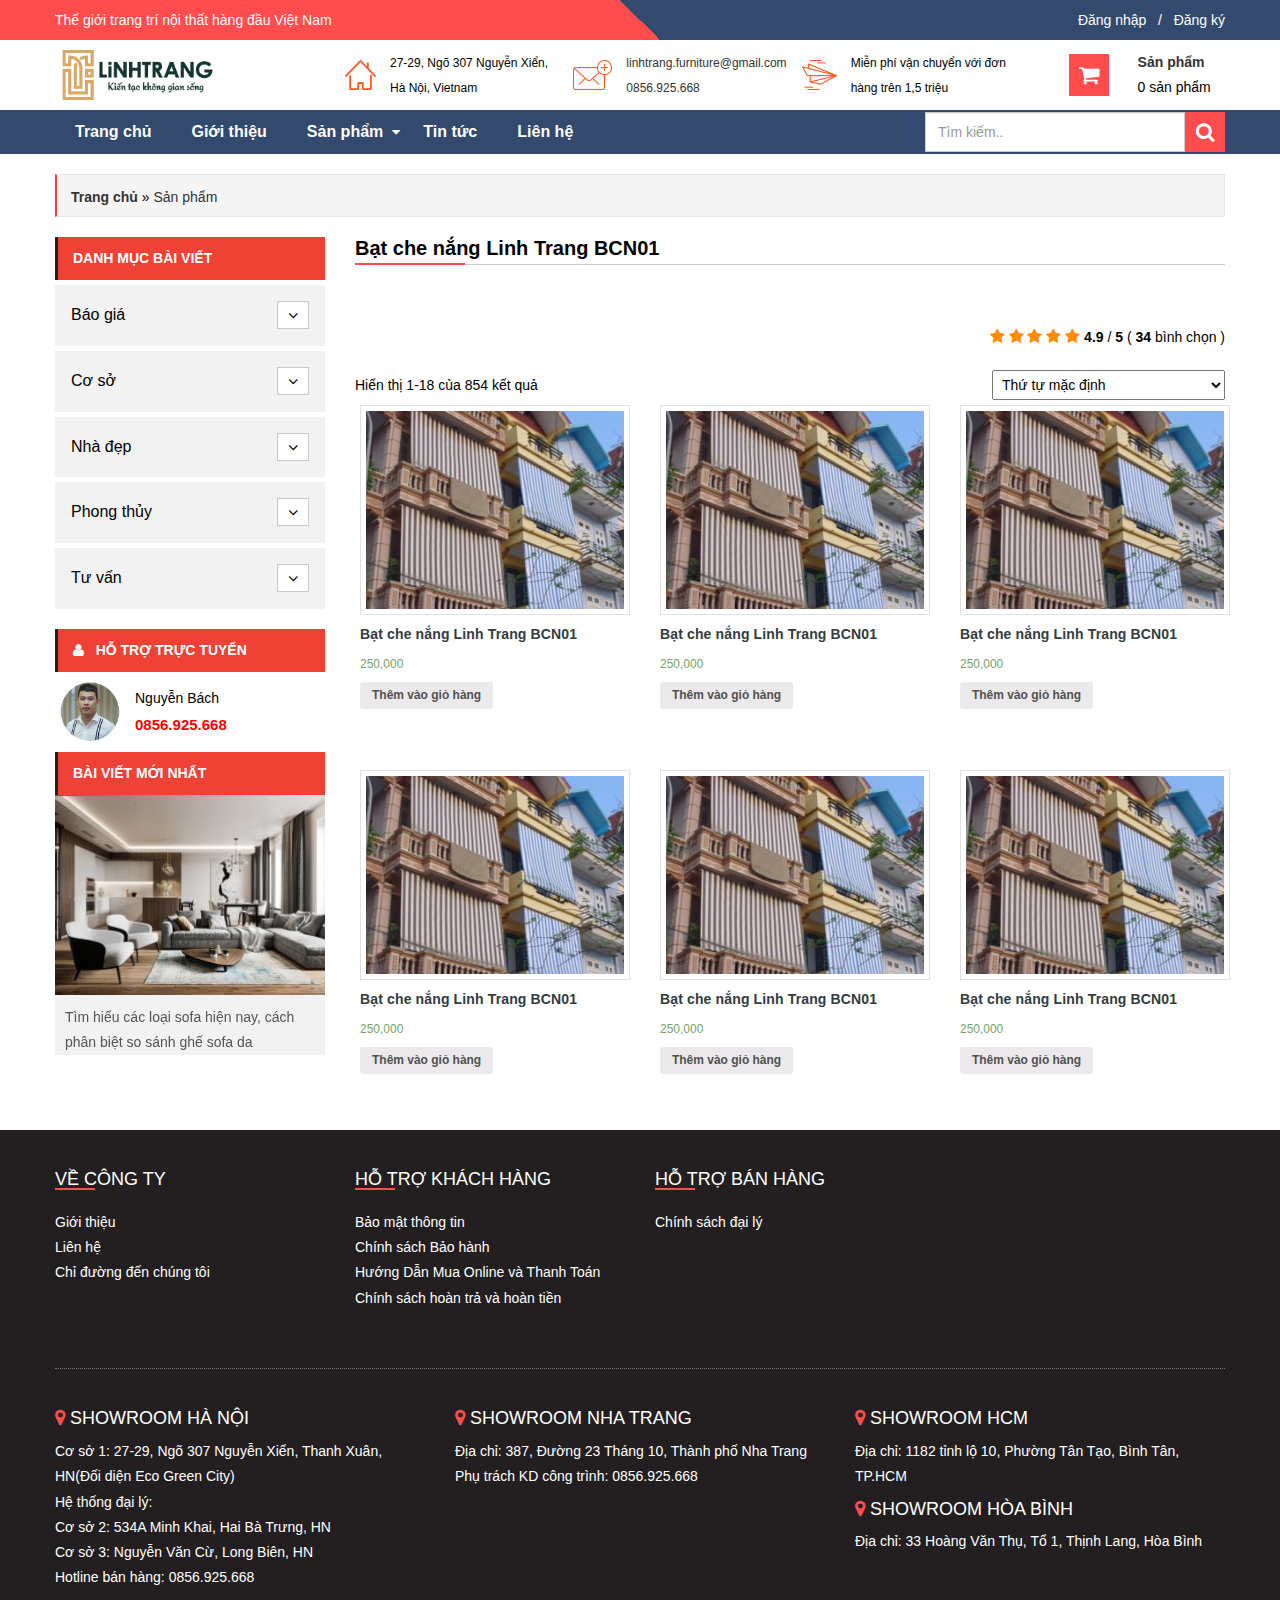
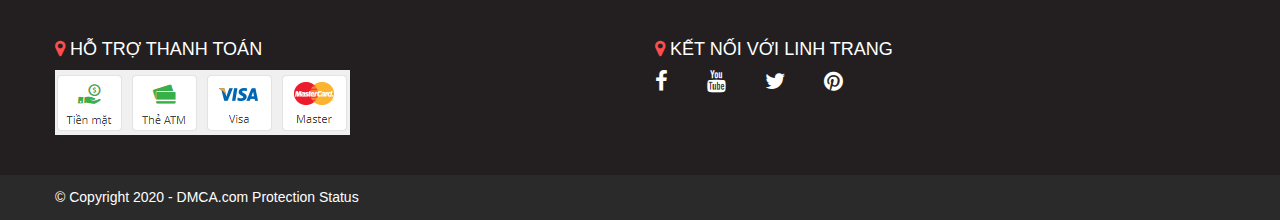
<file: danhmuc.html>
<!DOCTYPE html>
<html lang="en">

<head>
    <meta http-equiv="Content-type" content="text/html; charset=utf-8">
    <meta name="viewport" content="width=decive-width, initial-scale=1">
    <title>Title</title>

    <link rel="stylesheet" type="text/css" href="css/bootstrap.min.css">
    <link rel="stylesheet" type="text/css" href="css/font-awesome.css">
    <link rel="stylesheet" type="text/css" href="css/common.css">
    <link rel="stylesheet" type="text/css" href="css/animate.css">
    <link rel="stylesheet" type="text/css" href="css/glasscase.minf195.css">
    <link rel="stylesheet" type="text/css" href="css/owl.carousel.css">
    <link rel="stylesheet" type="text/css" href="css/setmedia.css">
    <link rel="stylesheet" type="text/css" href="css/style.css">


    <script type="text/javascript" src="js/jquery.2.1.1.min.js"></script>
    <script type="text/javascript" src="js/owl.carousel.js"></script>
    <script type="text/javascript" src="js/bootstrap.min.js"></script>
    <script type="text/javascript" src="js/common.js"></script>
    <script type="text/javascript" src="js/modernizr.custom.js"></script>

</head>

<body>

    <section class="topheaderr hidden-sm hidden-xs">
        <div class="container">
            <div class="noidung-topheader">
                <span>Thế giới trang trí nội thất hàng đầu Việt Nam</span>
                <span> <a href="">Đăng nhập </a> &nbsp; / &nbsp; <a href="">Đăng ký</a> </span>
            </div>
        </div>
    </section>

    <header class="header">
        <div class="menu_mb visible-xs visible-sm ">
            <button class="nav-toggle">
                <span></span>
            </button>
            <a href="" class="logo_mb"><img class="img_logo_mb" src="img/logo1.png" alt="" /></a>
            <!-- search mobile -->
            <div class="search_drop">
                <a href="" class="btn_search"><i class="fa fa-search"></i></a>
                <form class="form_search">
                    <div class="input-group">
                        <input type="text" class="form-control" placeholder="Tìm kiếm...">
                        <span class="input-group-btn">
                            <button class="btn btn-default" type="button">Tìm kiếm</button>
                        </span>
                    </div>
                </form>
            </div><!-- /search mobile -->
        </div><!-- /menu_mb -->
        <div class="clearfix clearfix-60 visible-sm visible-xs"></div>
        <div class="menu_headers ">
            <!-- header top -->
            <div class="content_top hidden-sm hidden-xs">
                <div class="container ">
                    <div class="row d_flex_base">
                        <div class="col-sm-12 col-xs-12 col-lg-3 col-md-3 a-left">
                            <div class="img_head">
                                <a href="" class="logo_pc">
                                    <img src="img/logo1.png" alt="">
                                </a>
                            </div>
                        </div>
                        <div class="col-xs-6 col-sm-2 col-md-7 col-lg-7 hidden-sm hidden-xs">
                            <div class="row wraper_medium d_flex">
                                <div class="col-md-4 col_medium">
                                    <div class="col_inner">
                                        <div class="box_icon_header d_flex">
                                            <div class="icon_img_top">
                                                <img src="img/icon-home.png">
                                            </div>
                                            <div class="text_icon_top">
                                                <p><span>27-29, Ngõ 307 Nguyễn Xiển, Hà Nội, Vietnam</span></p>
                                            </div>
                                        </div>
                                    </div>
                                </div>
                                <div class="col-md-4 col_medium">
                                    <div class="col_inner">
                                        <div class="box_icon_header d_flex">
                                            <div class="icon_img_top">
                                                <img src="img/icon-mail.png">
                                            </div>
                                            <div class="text_icon_top">
                                                <p><span><a href="">linhtrang.furniture@gmail.com</a></span><br><span><a
                                                            href="">0856.925.668</a></span></p>
                                            </div>
                                        </div>
                                    </div>
                                </div>
                                <div class="col-md-4 col_medium">
                                    <div class="col_inner">
                                        <div class="box_icon_header d_flex">
                                            <div class="icon_img_top">
                                                <img src="img/icon-delively.png">
                                            </div>
                                            <div class="text_icon_top">
                                                <p><span>Miễn phí vận chuyển với đơn hàng trên 1,5 triệu</span></p>
                                            </div>
                                        </div>
                                    </div>
                                </div>
                            </div>
                        </div>
                        <div class="col-lg-2 col-md-2">
                            <div class="image_lang">
                                <ul class="d_flex">
                                    <li><a href=""><i class="fa fa-shopping-cart" aria-hidden="true"></i></a></li>
                                    <li>
                                        <a href=""><strong>Sản phẩm</strong></a><br>
                                        <span>0 sản phẩm</span>
                                    </li>
                                </ul>
                            </div>
                        </div>
                    </div>
                </div>
            </div>
            <!-- menu main -->
            <div class="menu_header sticky-header">
                <div class="container">
                    <div class="pagewrap">
                        <div class="menu">
                            <div class="menu_main">
                                <nav class="nav is-fixed">
                                    <div class="nav-container">
                                        <ul class="nav-menu menu clearfix">
                                            <li class="menu-item is-active">
                                                <a href="#" class="menu-link">Trang chủ</a>
                                            </li>
                                            <li class="menu-item">
                                                <a href="" class="menu-link">Giới thiệu</a>
                                            </li>
                                            <li class="menu-item has-dropdown">
                                                <a href="" class="menu-link">Sản phẩm</a>
                                                <ul class="nav-dropdown menu">
                                                    <li><a href="#" class="menu-link">Tin tức 1</a></li>
                                                    <li><a href="#" class="menu-link">Tin tức 1</a></li>
                                                    <li><a href="#" class="menu-link">Tin tức 1</a></li>
                                                    <li><a href="#" class="menu-link">Tin tức 1</a></li>


                                                </ul>
                                            </li>
                                            <li class="menu-item">
                                                <a href="" class="menu-link">Tin tức</a>
                                            </li>
                                            <li class="menu-item">
                                                <a href="" class="menu-link">Liên hệ</a>

                                            </li>
                                        </ul>

                                        <div class="noidung-form-timkiem">
                                            <form action="" class="hidden-sm hidden-xs">
                                                <div class="timkiem-menu">
                                                    <input type="text" class="form-control" placeholder="Tìm kiếm.. ">
                                                    <button type="submit"><i class="fa fa-search"
                                                            aria-hidden="true"></i></button>
                                                </div>
                                            </form>

                                        </div>
                                    </div>
                                </nav>
                            </div><!-- menu main -->
                        </div>
                    </div>
                </div>
            </div>
        </div>
        <!-- banner -->

    </header>

    <section class="noidung-danhmuc">
        <div class="container">

            <div class="link-trang">
                <a href=""> <b>Trang chủ </b></a>
                »
                <a href=""> Sản phẩm</a>
            </div>

            <div class="row">
                <div class="col-md-3">
                    <h2 class="h2-noidung-danhmuc">DANH MỤC BÀI VIẾT</h2>

                    <div class="drop-menu">
                        <div class="dropdown">
                            <button onclick="myFunction('m1')" class="dropbtn"><span><a href="">Báo giá</a></span>
                                <span><i class="fa fa-angle-down"></i></span></button>
                            <div id="m1" class="dropdown-content">
                                <a href=" ">Báo giá rèm cửa Linh Trang</a>
                            </div>
                        </div>

                        <div class="dropdown">
                            <button onclick="myFunction('m2')" class="dropbtn"><span><a href="">Cơ sở</a></span>
                                <span><i class="fa fa-angle-down"></i></span></button>
                            <div id="m2" class="dropdown-content">
                                <a href=" ">Cơ sở miền Trung</a>
                                <a href=" ">Cơ sở phía Bắc</a>
                                <a href=" ">Cơ sở phía Nam</a>
                            </div>
                        </div>

                        <div class="dropdown">
                            <button onclick="myFunction('m3')" class="dropbtn"><span><a href="">Nhà đẹp</a></span>
                                <span><i class="fa fa-angle-down"></i></span></button>
                            <div id="m3" class="dropdown-content">
                                <a href=" ">Mẫu nhà</a>
                                <a href=" ">Mẫu nhà</a>
                                <a href=" ">Tư vấn thiết kế</a>
                            </div>
                        </div>

                        <div class="dropdown">
                            <button onclick="myFunction('m4')" class="dropbtn"><span><a href="">Phong thủy</a></span>
                                <span><i class="fa fa-angle-down"></i></span></button>
                            <div id="m4" class="dropdown-content">
                                <a href=" ">Phong thủy rèm cửa</a>
                                <a href=" ">Phong thủy sơn nhà</a>
                                <a href=" ">Phong thủy sơn nhà</a>
                            </div>
                        </div>

                        <div class="dropdown">
                            <button onclick="myFunction('m5')" class="dropbtn"><span><a href="">Tư vấn</a></span>
                                <span><i class="fa fa-angle-down"></i></span></button>
                            <div id="m5" class="dropdown-content">
                                <a href=" ">Tư vấn giấy dán tường</a>
                                <a href=" ">Tư vấn rèm cửa</a>
                                <a href=" ">Tư vấn sàn gỗ</a>
                            </div>
                        </div>


                    </div>

                    <h2 class="h2-noidung-danhmuc cach-top"><i class="fa fa-user" aria-hidden="true"></i> &nbsp; HỖ TRỢ
                        TRỰC TUYẾN</h2>
                    <div class="item-nguoi-hotro">
                        <div class="img-item-nguoi-hotro">
                            <a href=""><img src="img/126.png" alt=""></a>
                        </div>
                        <div class="noidung-nguoi-hotro">
                            <span>Nguyễn Bách</span>
                            <span class="color-red"><a href="tel:0856.925.668">0856.925.668</a></span>
                        </div>
                    </div>

                    <h2 class="h2-noidung-danhmuc"> BÀI VIẾT MỚI NHẤT</h2>

                    <div class="owl-carousel owl-theme slide-sanpham-moinhat">
                        <div class="item">
                            <div class="img-item-sanpham-moinhat">
                                <a href=""><img src="img/slide-sanpham-moi1.jpg" alt=""></a>
                            </div>

                            <div class="noidung-item-sanpham-moinhat">
                                <p><a href="">Tìm hiểu các loại sofa hiện nay, cách phân biệt so sánh ghế sofa da</a>
                                </p>
                            </div>
                        </div>

                    </div>
                </div>

                <div class="col-md-9">
                    <h1 class="h1-noidung-right">Bạt che nắng Linh Trang BCN01</h1>
                    <p class="p1-noidung-danhmuc">
                        <span>
                            <i class="fa fa-star" aria-hidden="true"></i>
                            <i class="fa fa-star" aria-hidden="true"></i>
                            <i class="fa fa-star" aria-hidden="true"></i>
                            <i class="fa fa-star" aria-hidden="true"></i>
                            <i class="fa fa-star" aria-hidden="true"></i>
                        </span>
                       &nbsp; <span><b>4.9 </b>/ <b>5 </b>( <b>34</b> bình chọn )</span>
                    </p>

                    <div class="p2-noidung-danhmuc">
                        <span>Hiển thị 1-18 của 854 kết quả</span>
                       <form action="">
                        <select name="" class="">
                            <option value="">Thứ tự mặc định</option>
                            <option value="">Thứ tự theo mức độ phổ biến</option>
                            <option value="">Thứ tự theo điểm đánh giá</option>
                            <option value="">Mới nhất</option>
                            <option value="">Thứ tự theo giá: thấp đến cao</option>
                            <option value="">Thứ tự theo giá: cao xuống thấp</option>
                        </select>
                       </form>
                    </div>

                    <div class="row">
                        <div class="col-md-4 col-sm-4 col-xs-6">
                            <div class="item-sanpham-noidung">
                                <div class="margin-img">
                                    <div class="img-item-sanpham-noidung">
                                        <a href=""><img src="img/batchenang.jpg" alt=""></a>
                                    </div>
                                </div>
                                <div class="noidung-item-sanpham-noidung">
                                    <h3><a href="">Bạt che nắng Linh Trang BCN01</a></h3>
                                    <p>250,000</p>
                                    <p><a href="">Thêm vào giỏ hàng</a></p>
                                </div>
                            </div>
                        </div>
                        <div class="col-md-4 col-sm-4 col-xs-6">
                            <div class="item-sanpham-noidung">
                                <div class="margin-img">
                                    <div class="img-item-sanpham-noidung">
                                        <a href=""><img src="img/batchenang.jpg" alt=""></a>
                                    </div>
                                </div>
                                <div class="noidung-item-sanpham-noidung">
                                    <h3><a href="">Bạt che nắng Linh Trang BCN01</a></h3>
                                    <p>250,000</p>
                                    <p><a href="">Thêm vào giỏ hàng</a></p>
                                </div>
                            </div>
                        </div>
                        <div class="col-md-4 col-sm-4 col-xs-6">
                            <div class="item-sanpham-noidung">
                                <div class="margin-img">
                                    <div class="img-item-sanpham-noidung">
                                        <a href=""><img src="img/batchenang.jpg" alt=""></a>
                                    </div>
                                </div>
                                <div class="noidung-item-sanpham-noidung">
                                    <h3><a href="">Bạt che nắng Linh Trang BCN01</a></h3>
                                    <p>250,000</p>
                                    <p><a href="">Thêm vào giỏ hàng</a></p>
                                </div>
                            </div>
                        </div>
                        <div class="col-md-4 col-sm-4 col-xs-6">
                            <div class="item-sanpham-noidung">
                                <div class="margin-img">
                                    <div class="img-item-sanpham-noidung">
                                        <a href=""><img src="img/batchenang.jpg" alt=""></a>
                                    </div>
                                </div>
                                <div class="noidung-item-sanpham-noidung">
                                    <h3><a href="">Bạt che nắng Linh Trang BCN01</a></h3>
                                    <p>250,000</p>
                                    <p><a href="">Thêm vào giỏ hàng</a></p>
                                </div>
                            </div>
                        </div>
                        <div class="col-md-4 col-sm-4 col-xs-6">
                            <div class="item-sanpham-noidung">
                                <div class="margin-img">
                                    <div class="img-item-sanpham-noidung">
                                        <a href=""><img src="img/batchenang.jpg" alt=""></a>
                                    </div>
                                </div>
                                <div class="noidung-item-sanpham-noidung">
                                    <h3><a href="">Bạt che nắng Linh Trang BCN01</a></h3>
                                    <p>250,000</p>
                                    <p><a href="">Thêm vào giỏ hàng</a></p>
                                </div>
                            </div>
                        </div>
                        <div class="col-md-4 col-sm-4 col-xs-6">
                            <div class="item-sanpham-noidung">
                                <div class="margin-img">
                                    <div class="img-item-sanpham-noidung">
                                        <a href=""><img src="img/batchenang.jpg" alt=""></a>
                                    </div>
                                </div>
                                <div class="noidung-item-sanpham-noidung">
                                    <h3><a href="">Bạt che nắng Linh Trang BCN01</a></h3>
                                    <p>250,000</p>
                                    <p><a href="">Thêm vào giỏ hàng</a></p>
                                </div>
                            </div>
                        </div>
                        
                    </div>
                </div>
            </div>
        </div>
    </section>


    <footer>
        <div class="container">
            <div class="item-footer">
                <div class="row">
                    <div class="col-md-3 col-xs-6">
                        <h3 class="widget-title"><span>Về công ty</span></h3>
                        <p><a href=""> Giới thiệu</a></p>
                        <p><a href=""> Liên hệ</a></p>
                        <p><a href=""> Chỉ đường đến chúng tôi</a></p>
                    </div>

                    <div class="col-md-3 col-xs-6">
                        <h3 class="widget-title"><span>Hỗ trợ khách hàng</span></h3>
                        <p><a href=""> Bảo mật thông tin</a></p>
                        <p><a href=""> Chính sách Bảo hành</a></p>
                        <p><a href=""> Hướng Dẫn Mua Online và Thanh Toán</a></p>
                        <p><a href=""> Chính sách hoàn trả và hoàn tiền</a></p>
                    </div>

                    <div class="col-md-3 col-xs-6">
                        <h3 class="widget-title"><span>Hỗ trợ bán hàng</span></h3>
                        <p><a href=""> Chính sách đại lý</a></p>
                    </div>

                    <div class="col-md-3 col-xs-6">
                        <iframe
                            src="https://www.google.com/maps/embed?pb=!1m14!1m12!1m3!1d7838.684254869503!2d106.70676642475235!3d10.785086936675276!2m3!1f0!2f0!3f0!3m2!1i1024!2i768!4f13.1!5e0!3m2!1svi!2s!4v1547181657956"
                            frameborder="0" style="border:0" allowfullscreen></iframe>
                    </div>
                </div>
            </div>

            <div class="row">
                <div class="col-md-4 col-xs-6">
                    <h3><i class="fa fa-map-marker"></i>SHOWROOM HÀ NỘI</h3>
                    <p>Cơ sở 1: 27-29, Ngõ 307 Nguyễn Xiển, Thanh Xuân, HN(Đối diện Eco Green City)</p>
                    <p> Hệ thống đại lý:</p>
                    <p>Cơ sở 2: 534A Minh Khai, Hai Bà Trưng, HN</p>
                    <p>Cơ sở 3: Nguyễn Văn Cừ, Long Biên, HN</p>
                    <p>Hotline bán hàng: 0856.925.668</p>
                </div>

                <div class="col-md-4 col-xs-6">
                    <h3><i class="fa fa-map-marker"></i>SHOWROOM NHA TRANG</h3>
                    <p>Địa chỉ: 387, Đường 23 Tháng 10, Thành phố Nha Trang Phụ trách KD công trình: 0856.925.668</p>
                </div>

                <div class="col-md-4 col-xs-6">
                    <h3><i class="fa fa-map-marker"></i>SHOWROOM HCM</h3>
                    <p>Địa chỉ: 1182 tỉnh lộ 10, Phường Tân Tạo, Bình Tân, TP.HCM</p>
                    <h3><i class="fa fa-map-marker"></i>SHOWROOM HÒA BÌNH</h3>
                    <p>Địa chỉ: 33 Hoàng Văn Thụ, Tổ 1, Thịnh Lang, Hòa Bình</p>
                </div>
            </div>

            <div class="item-cuoi-footer">
                <div class="row">
                    <div class="col-md-6 col-xs-6">
                        <h3><i class="fa fa-map-marker"></i>Hỗ trợ thanh toán</h3>
                        <a href=""><img src="img/thanhtoan.png" alt=""></a>
                    </div>

                    <div class="col-md-6 col-xs-6">
                        <h3><i class="fa fa-map-marker"></i>Kết nối với Linh Trang</h3>
                        <p class="lienhe-footer">
                            <span><a href=""><i class="fa fa-facebook" aria-hidden="true"></i></a></span>
                            <span><a href=""><i class="fa fa-youtube" aria-hidden="true"></i></a></span>
                            <span><a href=""><i class="fa fa-twitter" aria-hidden="true"></i></a></span>
                            <span><a href=""><i class="fa fa-pinterest"></i></a></span>
                        </p>
                    </div>

                </div>
            </div>

        </div>
    </footer>

    <section class="duoi-footer">
        <div class="container">
            <p><a href="Linh Trang Furniture"></a> © Copyright 2020 - DMCA.com Protection Status</p>
        </div>
    </section>


    <script type="text/javascript">


        function myFunction(id) {
            document.getElementById(id).classList.toggle("show");
        }

        // Close the dropdown if the user clicks outside of it
        window.onclick = function (event) {
            if (!event.target.matches('.dropbtn i')) {
                var dropdowns = document.getElementsByClassName("dropdown-content");
                var i;
                for (i = 0; i < dropdowns.length; i++) {
                    var openDropdown = dropdowns[i];
                    if (openDropdown.classList.contains('show')) {
                        openDropdown.classList.remove('show');
                    }
                }
            }
        }


        $(function () {
            $(".slide-sanpham-moinhat ").owlCarousel({

                items: 1,
                responsive: {
                    1200: { item: 1 }, // breakpoint from 1200 up
                    982: { items: 1 },
                    768: { items: 1 },
                    480: { items: 1 },
                    0: { items: 1 }
                },
                loop: true,
                rewind: false,
                //autoplay: true,
                autoplayTimeout: 8000,
                autoplayHoverPause: false,
                smartSpeed: 1500, //slide speed smooth

                dots: false,
                dotsEach: true,
                nav: true,
                navText: ['<i class="fa fa-angle-left icon_slider"></i>', '<i class="fa fa-angle-right icon_slider"></i>'],
                navSpeed: 250, //slide speed when click button

                autoWidth: false,
                margin: 0,
            });
        });



    </script>


</body>

</html>
</file>
<file: css/common.css>
@charset "utf-8";

/*======================================== config =================================*/
*,
*:before,
*:after {
    -moz-box-sizing: border-box;
    box-sizing: border-box;
}

html {
    font-size: calc(10em / 16);
    /* for IE adjust. it's equal 62.5%*/
}
p {
    margin: 0px;
}

a {
    text-decoration: none;
    color: #333333;
}

a:hover,
a:focus {
    text-decoration: none;
}
a,
button,
input {
    -webkit-transition: all 0.3s ease-in-out 0s;
    -o-transition: all 0.3s ease-in-out 0s;
    transition: all 0.3s ease-in-out 0s;
}

* {
    margin: 0px;
    padding: 0px;
}

ul, ol {
    padding: 0;
    margin: 0;
}

li {
    list-style: none;
}
body {
    background: #fff;
    font-family: arial;
    color: #000;
    width: 100%;
    height: 100%;
    font-size: 1.4rem;
    line-height: 1.8;
}

del {
    font-size: 12px;
    color: #999;
}
h1, h2, h3, h4, h5, h6 {
    margin: 0;
    font-weight: 500;
}


.w_100 {
    width: 100%;
}
.row-flex{
  display: -webkit-flex;
  display: -ms-flex;
  display: flex;
  flex-wrap: wrap;
}
.flex-reverse{
  display: -webkit-flex;
  display: -ms-flex;
  display: flex;
  flex-wrap: wrap-reverse;
}


@keyframes animatedown {
    0%{-webkit-transform:translateY(-100%);transform:translateY(-100%)}
    100%{-webkit-transform:translateY(0);transform:translateY(0)}
}


.fixed {
    position: fixed !important;
    top: 0px;
    z-index: 99;
    width: 100%;
    transition: top 0.3s;
    animation: animatedown 0.6s;
}

[class^='clearfix'] {
    clear: both;
    display: block;
}

.clearfix-130{
    height: 130px;
}
.clearfix-100{
    height: 100px;
}
.clearfix-80{
    height: 80px;
}
.clearfix-60{
    height: 60px;
}
.clearfix-55{
    height: 55px;
}
.clearfix-50{
    height: 50px;
}
.clearfix-45{
    height: 45px;
}
.clearfix-40{
    height: 40px;
}
.clearfix-35{
    height: 35px;
}
.clearfix-30{
    height: 30px;
}
.clearfix-32{
    height: 32px;
}
.clearfix-25{
    height: 25px;
}
.clearfix-20{
    height: 20px;
}
.clearfix-15{
    height: 15px;
}
.clearfix-12{
    height: 12px;
}
.clearfix-10{
    height: 10px;
}
.clearfix-5{
    height: 5px;
}
/*======================================== end config =================================*/

/*=========================================== begin menu =======================================*/

.menu_main {
    /*background: #fff;*/
     /*float: left; */
    /*float: right;*/
}
.nav.is-fixed {
    position: fixed;
    top: 0;
    left: 0;
    width: 100%;
    z-index: 99;
}


.nav-container {
    position: fixed;
    top: 63px;
    left: 0;
    z-index: 9999;
    overflow-y: auto;
    visibility: hidden;
    width: 300px;
    max-width: 70%;
    height: 100%;
    min-height: 100%;
    margin: 0;
    padding: 0;
    -webkit-transition: all 0.25s cubic-bezier(0.645, 0.045, 0.355, 1) 0s;
    transition: all 0.25s cubic-bezier(0.645, 0.045, 0.355, 1) 0s;
    -webkit-transform: translateX(-100%);
    -ms-transform: translateX(-100%);
    transform: translateX(-100%);
    -webkit-overflow-scrolling: touch;
}

.nav-container.is-visible {
    visibility: visible;
    -webkit-transform: translateX(0);
    -ms-transform: translateX(0);
    transform: translateX(0);
}
.nav-toggle {
    line-height: 1;
    display: inline-block;
    padding: 2px;
    border: 0;
    background-color: transparent;
    right: 0;
    width: 45px;
    height: 60px;
    position: fixed;
    z-index: 99;
    outline: none;
}

.nav-toggle span {
    position: relative;
    margin: auto;
    display: block;
    width: 25px;
    height: 2px;
    -webkit-transition: all 0.25s cubic-bezier(0.645, 0.045, 0.355, 1.000);
    transition: all 0.25s cubic-bezier(0.645, 0.045, 0.355, 1.000);
    -webkit-transition-timing-function: cubic-bezier(0.645, 0.045, 0.355, 1.000);
    transition-timing-function: cubic-bezier(0.645, 0.045, 0.355, 1.000);
    background-color: #0d7cd6; /*color btn menu mobile*/
}
.nav-toggle.is-active span{
    background: transparent;
}
.nav-toggle span:before, .nav-toggle span:after {
    content: '';
    top: -7px;
    width: 100%;
    height: 2px;
    position: absolute;
    left: 0;
    right: 0;
    margin: auto;
    background-color: #0d7cd6;
    -webkit-transition: all 0.25s cubic-bezier(0.645, 0.045, 0.355, 1.000);
    transition: all 0.25s cubic-bezier(0.645, 0.045, 0.355, 1.000);
    -webkit-transition-timing-function: cubic-bezier(0.645, 0.045, 0.355, 1.000);
    transition-timing-function: cubic-bezier(0.645, 0.045, 0.355, 1.000);
}
.nav-toggle.is-active span:before{
    -webkit-transform: translateY(7px) translateX(0) rotate(45deg);
    -ms-transform: translateY(7px) translateX(0) rotate(45deg);
    transform: translateY(7px) translateX(0) rotate(45deg);
}
.nav-toggle span:after{
    top: inherit;
    bottom: -7px;
}
.nav-toggle.is-active span:after{
    -webkit-transform: translateY(-7px) translateX(0) rotate(-45deg);
    -ms-transform: translateY(-7px) translateX(0) rotate(-45deg);
    transform: translateY(-7px) translateX(0) rotate(-45deg);
}

.menu {
    list-style: none;
    margin: 0;
    padding: 0;
}
.nav-menu {
    /* background-color: #0d7cd6; /* background menu mobile */
    -webkit-user-select: none;
    -moz-user-select: none;
    -ms-user-select: none;
    user-select: none;
}
.nav-menu .menu-item {
   border-top: 1px solid #ebebeb; /*border menu cấp 1 menu mobile */
}
 .nav-menu > .menu-item.is-active {
    background: #085a9c;
}
 .nav-menu > .menu-item.is-active > .menu-link{
    color: #fff
}
.nav-menu > .menu-item:hover {
    background: #085a9c;
} 
 .nav-menu > .menu-item:hover > .menu-link{
    color: #fff
}
.nav-menu > .menu-item.is-active.has-dropdown:after,
.nav-menu > .menu-item:hover.has-dropdown:after {
    color: #ffffff;
}

.nav-dropdown > .menu-item {
    padding-left: 10px;
}

.nav-menu .menu-link {
    color: #000;
    font-size: 14px;
    display: block;
    text-decoration: none;
    padding: 3px 15px;

}
.has-dropdown {
    position: relative;
    cursor: pointer;
}
.has-dropdown > .menu-link {
    display: inline-block;
}
.has-dropdown:after {
    padding-top: 0px;
    font-size: 24px;
    position: absolute;
    top: 0;
    right: 0;
    bottom: 0;
    content: "\f105";
    font: normal normal normal 20px/1 FontAwesome;
    color: #000;
    line-height: 39px;
    width: 40px;
    height: 40px;
    text-align: center;
    -webkit-transition: all 0.3s;
    -o-transition: all 0.3s;
    transition: all 0.3s;
}
.has-dropdown.is-active:after {
  -webkit-transform: rotate(90deg);
  -moz-transform: rotate(90deg);
  -ms-transform: rotate(90deg);
  -o-transform: rotate(90deg);
  transform: rotate(90deg);
  -webkit-transition: all 0.3s;
  -moz-transition: all 0.3s;
  -ms-transition: all 0.3s;
  -o-transition: all 0.3s;
  transition: all 0.3s;
}
.nav-dropdown {
    display: none;
    background: #f3f3f3;
}

.nav-dropdown .nav-dropdown {
    background-color: #aaa;
}

.nav-dropdown .nav-dropdown .menu-item {
    background-color: rgb(15, 155, 163) !important;
}

.nav-menu > .menu-item > .menu-link {
    padding: 8px 15px;
}
@media (max-width: 991px){
  .nav-container {
      overflow-x: hidden;      
      background: #fff; /* background menu mobile */
      padding-bottom: 100px;
  }
}


/*============= menu_desktop ==============*/


@media (min-width: 992px) {
    .fixed {
        box-shadow: 0 0 3px 2px #ccc;
    }

    .nav,
    .nav-container,
    .nav-container.is-visible {
        position: static;
        top: auto;
        left: auto;
        z-index: auto;
        -webkit-transform: translateX(0);
        -ms-transform: translateX(0);
        transform: translateX(0);
    }
    .nav-container,
    .nav-container.is-visible {
        visibility: visible;
        height: auto;
        min-height: 0;
        overflow-y: visible;
        width: 100%;
        max-width: 100%;
    }
    .nav-toggle {
        display: none;
    }
    .nav-menu > .menu-item:hover,
    .nav-menu > .menu-item.is-active {
        background-color: transparent; /* background khi hover và active menu-item */

    }

    .nav-menu .menu-item {
        -webkit-transition: background-color 0.15s ease-in-out, color 0.15s ease-in-out;
        transition: background-color 0.15s ease-in-out, color 0.15s ease-in-out;
    }
    .nav-menu .menu-link{
        padding: 8px 15px;
    }
    .has-dropdown:after {
        content: "\f0d7"; /*icon dropdown menu pc */
        font: normal normal normal 14px/1 FontAwesome;
        color: #fff;
    }
    .nav-menu > .has-dropdown:after {
        position: absolute;
        top: 50%;
        bottom: inherit;
        right: 2px;
        width: 10px;
        height: 10px;
        transform: translateY(-50%);
        line-height: 10px;
    }
    .nav-menu > .menu-item.is-active.has-dropdown:after,
    .nav-menu > .menu-item:hover.has-dropdown:after {
        color: #f53f2c;/*color khi hover icon dropdown menu pc */
    }
    .nav-dropdown {
        /*left: 0px;*/
        display: block;
        opacity: 0;
        position: absolute;
        top: 100%;
        width: 215px;
        margin: 0;
        background-color: #fff;
        border-radius: 0px;
        box-shadow: 0 0 4px hsla(0, 0%, 0%, 0.15);
        visibility: hidden;
        -webkit-transition: visibility 0s linear 0.25s, opacity 0.25s linear;
        transition: visibility 0s linear 0.25s, opacity 0.25s linear;
    }
    .menu-item:hover > ul.nav-dropdown.menu {
    -webkit-transform: rotate3d(0, 0, 0, 
0deg
 );
    -moz-transform: rotate3d(0, 0, 0, 0deg);
    -o-transform: rotate3d(0, 0, 0, 0deg);
    -ms-transform: rotate3d(0, 0, 0, 0deg);
    transform: rotate3d(0, 0, 0, 
0deg
 );
}
ul.nav-dropdown.menu {
    background: #fff;
    position: absolute;
    z-index: 999;
    -webkit-box-shadow: 0 1px 1px rgb(0 0 0 / 5%);
    -moz-box-shadow: 0 1px 1px rgba(0, 0, 0, .05);
    -o-box-shadow: 0 1px 1px rgba(0, 0, 0, .05);
    -ms-box-shadow: 0 1px 1px rgba(0, 0, 0, .05);
    box-shadow: 0 1px 1px rgb(0 0 0 / 5%);
    -webkit-transform: rotate3d(1, 0, 0, 
-90deg
 );
    -moz-transform: rotate3d(1, 0, 0, -90deg);
    -o-transform: rotate3d(1, 0, 0, -90deg);
    -ms-transform: rotate3d(1, 0, 0, -90deg);
    transform: rotate3d(1, 0, 0, 
-90deg
 );
    -webkit-transform-origin: 0 0 0;
    -moz-transform-origin: 0 0 0;
    -o-transform-origin: 0 0 0;
    -ms-transform-origin: 0 0 0;
    transform-origin: 0 0 0;
    -webkit-transition: all .2s ease;
    -moz-transition: all .5s ease;
    -o-transition: all .5s ease;
    transition: all .5s ease;
}
/*li.menu-item a:hover:after {
    content: "";
    position: absolute;
    height: 2px;
    background: black;
    width: 100%;
    left: 0;
    bottom: 0;
}*/
.menu-item:hover > .has-dropdown:after {
    -webkit-transform: rotate( 
180deg
 );
    -moz-transform: rotate(180deg);
    -ms-transform: rotate(180deg);
    -o-transform: rotate(180deg);
    transform: rotate( 
180deg
 );
    margin-bottom: 0;
}
.nav-menu > .has-dropdown:after {
    -webkit-transition: .2s;
    -moz-transition: .2s;
    -o-transition: .2s;
    transition: .2s;
}
    .has-dropdown:hover > .nav-dropdown {
        visibility: visible;
        opacity: 1;
        -webkit-transition-delay: 0s;
        transition-delay: 0s;
    }
    .nav-dropdown .menu-item {
        border: 0;
        margin-top: 1px;
    }
    .nav-dropdown .menu-item:last-child {
        border: 0;
        border-bottom: none;
    }
    .nav-dropdown .menu-item:hover,
    .nav-dropdown .nav-dropdown .menu-item:hover {
        background-color: #2196f3; /* background khi hover  menu cấp 2 pc */
    }
    .nav-dropdown .menu-item:hover .menu-link,
    .nav-dropdown .menu-item:hover .menu-link {
        color: #ffffff;
    }
    .nav-dropdown .nav-dropdown,
    .nav-dropdown .nav-dropdown .menu-item {
        background-color: #dedede;
    }
    .nav-dropdown .nav-dropdown {
        z-index: 998;
        top: 0;
        left: 100%;
    }

    /*padding, color, font-size menu pc*/
    .nav-menu > .menu-item > .menu-link {
        display: block;
        line-height: 20px;
        padding:  12px 20px;
        font-size: 16px;
        color: #ffffff;
        font-weight: bold;
        /*text-transform: uppercase;*/
        -webkit-transition: all 0.15s linear;
        -moz-transition: all 0.15s linear;
        -o-transition: all 0.15s linear;
        transition: all 0.15s linear;

    }
    /* /padding menu pc*/

ul.nav-dropdown li {
    border-bottom: #ddd thin solid;
}

ul.nav-dropdown {
    display: block;
    text-decoration: none;
    text-align: left;
    padding: 5px 0px;
}
    .nav-menu > .menu-item {
        position: relative;
        float: left;
        padding: 0px;
        border-top: 0px;
    }
    .nav-menu,
    .nav {
        background: none;
    }
    .nav-menu > .menu-item.is-active > .menu-link {
        color: #fff;
    }

    .nav-menu > .menu-item:hover > .menu-link {
        color: #f53f2c; /*color khi hover và active menu pc*/
    }

    .nav-dropdown > .menu-item {
        padding: 0;
        background: #ffffff;
    }

    .nav-dropdown>.menu-item>.menu-link {
        color: #0d0d0d;
    }
    .nav-dropdown>.menu-item:hover>.menu-link {
        color: #ffffff ;
    }
    .nav-menu > .menu-item {
        position: relative;
    }
}

.menu_mb{
    position: fixed;
    width: 100%;
    background: #ffffff;
    z-index: 9;
    padding: 1px 5px;
    height: 62px;
    box-shadow: 0 0 3px 2px #ccc
}
.logo_mb{
    display: -webkit-flex;
    display: -ms-flex;
    display: flex;
    height: 60px;
    align-items: center;
    justify-content: center;
    max-width: 70%;
    width: 100%;
    margin: auto;
}
.img_logo_mb{
    max-height: 100%;
    max-width: 100%
}
.menu_main .nav.is-fixed{
    position: relative;
    z-index: 105;
}
.logo_pc img{
  max-width: 100%;
}
.menu_header{
  background: #fff;
}
/*============= end menu_desktop ==============*/

/*=========================================== end menu =======================================*/

/*=========================================== btn search **=======================================*/
.search_drop {
    position: relative;
    margin-top: 27px;
    padding-left: 10px !important;
}

.search_drop .form_search {
    position: absolute;
    z-index: 999;
    width: 290px;
    top: 100%;
    right: -15px;
    background: #fff;
    border-top: 2px solid #0098da;
    box-shadow: 0 2px 6px rgba(0,0,0,0.2);
    -webkit-transition: all 0.4s ease;
    -moz-transition: all 0.4s ease;
    -o-transition: all 0.4s ease;
    transition: all 0.4s ease;
    padding: 15px 10px;
    transform: translateY(50px);
    opacity: 0;
    visibility: hidden
}

.search_drop .form_search input.form-control {
    height: 32px;
    border: 1px solid #ddd;
    border-radius: 0;
    box-shadow: none
}

.search_drop .form_search button.btn-default {
    height: 32px;
    border-radius: 0;
    background: #000;
    color: #fff;
    border: 0;
    text-transform: uppercase
}

.search_drop .form_search:before {
    position: absolute;
    top: -8px;
    right: 19px;
    display: block;
    content: '';
    width: 0;
    height: 0;
    border-style: solid;
    border-width: 0 5.5px 6px 5.5px;
    border-color: transparent transparent #0098da transparent
}

.search_drop .form_search.open {
    opacity: 1;
    visibility: visible;
    transform: translateY(10px)
}


.menu_mb .search_drop {
    position: fixed;
    top: 0px;
    bottom: auto;
    height: 62px;
    left: 0;
    z-index: 999;
    margin: auto;
    border: 0;
    padding-left: 0 !important;
    cursor: pointer;
}
.menu_mb .search_drop .btn_search{
  line-height: 40px;
  width: 40px;
  height: 40px;
  text-align: center;
  display: block;
  margin: 11px 0;
  font-size: 25px;
}
.menu_mb .search_drop .form_search:before{
  right: 13px;
}

.menu_mb .search_drop .form_search {
    position: fixed;
    right: 0px;
    width: 100%;
    top: 0;
    visibility: hidden;
    transform: translateY(0px)
}
.menu_mb .search_drop .form_search.open {
  visibility: visible;
  z-index: 11;
}

/*=========================================== end btn search **=======================================*/


/*=========================================== tìm kiếm theo danh mục **=======================================*/
.search_box{
    margin: 10px auto;
    max-width: 500px;
}
.search_box .input-group{
    display: flex;
}
.btn-select{
    height: 40px;
    border: 2px solid #0098da;
}
.btn-select option{
    padding: 5px;
}


.input_search{
    border: 2px solid #0098da;
    height: 40px;
    font-size: 12px;
    border-left: 1px solid #ccc;
}
.input_search[type="text"]:focus{
    outline: 0;
}
.but_search_top{
    background: #0098da;
    border: 2px solid #0098da;
    height: 40px;
    width: 114px;
    color: #ffffff;
    font-size: 13px;
    text-transform: uppercase;
    font-weight: bold;
    border-radius: 0px;
}

.but_search_top:hover, .but_search_top:focus, .but_search_top.focus, .but_search_top:active, .but_search_top.active, .open>.but_search_top.btn-default {
    color: #ff0000;
    background: #0098da;
    border: 2px solid #0098da;
}

/*=========================================== end tìm kiếm theo danh mục **=======================================*/

.arrow-slider{
    width: 40px;
    height: 40px;
    border-radius: 50%;
    background: #fff;
    color: #a0a0a0;
    text-align: center;
    font-size: 23px;
    line-height: 40px;
    box-shadow: 0 4px 4px rgba(0, 0, 0, 0.3), 0 0 4px rgba(0, 0, 0, 0.2);
}
#go_top {
    position: fixed;
    width: 25px;
    height: 25px;
    border-radius: 50%;
    background: #000;
    color: #fff;
    text-align: center;
    line-height: 25px;
    font-size: 18px;
    font-weight: bold;
    background-size: 100% 100%;
    display: inline-block;
    z-index: 100;
    bottom: 25px;
    right: 25px;
    display: none;
}
@media (max-width: 991px) {
  .overlay{
      position: fixed;
      z-index: 9;
      display: none;
      background: rgba(0, 0, 0, 0.6);
      top: 0;
      right: 0;
      bottom: 0;
      left: 0;
      cursor: pointer;
  }
  .arrow-slider {
    width: 25px;
    height: 25px;
    font-size: 21px;
    line-height: 24px;
  }
}



/* ================================== menu dọc ** =================================*/

.sidebar .title_sidebar {
    background: #0098da;
    color: #fff;
    font-size: 16px;
    font-family: Roboto_Bold;
    position: relative;
    padding: 15px 14px;
    text-transform: uppercase;
    cursor: pointer
}

.sidebar .menu-aside {
    border: 1px solid #ccc;
    padding: 5px 0
}

.sidebar .menu-aside li {
    font-family: Roboto_Regular;
    font-size: 14px;
    border-bottom: 1px dashed #ccc
}

.sidebar .menu-aside li a {
    display: block;
    color: #333;
    padding: 7.5px 13px;
}

.sidebar .menu-aside li:last-child {
    border-bottom: 0
}

.sidebar .menu-aside li:hover>a,.sidebar .menu-aside li.is-active>a {
    color: #0098da;
}
.menu-aside .has-dropdown:after{
  content: "\f105";
  font: normal normal normal 14px/1 FontAwesome;
  line-height: 40px;
  color: #000;
}


.nav-aside {
    left: 100%;
    top: -1px;
    border: 1px solid #ccc;
    z-index: 999;
    background: #fff
}
@media (max-width: 991px) {
  .nav-aside{
    border: 0;
    border-top: 1px solid #ccc;
  }
  .sidebar .menu-aside li.has-dropdown.is-active{
    border-bottom: 1px solid #ccc;
  }
  .sidebar .menu-aside .nav-aside li a{
    padding-left: 20px;
  }
  .sidebar .menu-aside > li.has-dropdown > a{
    display: inline-block;
  }
}

/* ================================== end menu dọc **=================================*/
</file>
<file: css/glasscase.minf195.css>
﻿@charset "UTF-8";
.glass-case * {
    -webkit-box-sizing: border-box !important;
    -moz-box-sizing: border-box !important;
    box-sizing: border-box !important;
    padding: 0;
    margin: 0;
    border: 0
}

.glass-case :after, .glass-case :before {
    -webkit-box-sizing: border-box !important;
    -moz-box-sizing: border-box !important;
    box-sizing: border-box !important
}

.glass-case {
    position: relative
}

.gc-display-area {
    position: absolute;
    overflow: hidden;
   /* border: 1px solid #7f7f7f;
    padding: 2px;*/
    background-color: #fff
}

.gc-display-container {
    position: relative;
    overflow: hidden;
    top: 50%;
    left: 50%;
    width: 100%;
    height: 100%;
    max-width: 100%;
    max-height: 100%
}

.gc-display-display {
    position: relative;
    height: 100%;
    width: 100%;
    max-height: 100%;
    max-width: 100%;
    cursor: crosshair;
    opacity: 1
}

.gc-lens {
    position: absolute;
    overflow: hidden;
    z-index: 1000;
    cursor: crosshair;
    background: #CECECE;
    opacity: .5 !important;
    -ms-filter: "alpha(Opacity=50)";
    filter: alpha(opacity=50) !important;
    -moz-opacity: .5;
    -khtml-opacity: .5
}

.gc-zoom {
    position: absolute;
/ overflow : hidden;
    width: 100%;
    height: auto;
    z-index: 1040 !important;
    border: 1px solid #7f7f7f;
    padding: 2px;
    background-color: #fff
}

.gc-zoom-inner {
    cursor: crosshair;
    border: 0 !important;
    left: -2px !important;
    top: -2px !important;
    margin: 0 !important;
    z-index: 1010 !important
}

.gc-zoom-container {
    position: relative;
    top: 0;
    left: 0;
    overflow: hidden;
    width: 100%;
    height: 100%;
    max-width: 100%;
    max-height: 100%
}

.gc-zoom-container img {
    position: relative;
    max-width: none !important
}

.gc-caption-container {
    position: absolute;
    overflow: hidden;
    width: 100%;
    padding: 2px;
    z-index: 1050 !important;
    background-color: rgba(255, 255, 255, .5);
    line-height: 1.6;
    font-family: Georgia, "Times New Roman", Times, serif;
    font-style: italic;
    color: #333;
    font-size: .9em
}

.gc-caption-container div {
    position: relative;
    padding: 0 12px
}

.gc-caption-intop {
    left: 0;
    top: 0
}

.gc-caption-inbottom {
    left: 0;
    bottom: 0
}

.gc-caption-outbottom, .gc-caption-outtop {
    width: 100%;
    width: calc(100% +4px);
    border: 1px solid #7f7f7f;
    background: #fff
}

.gc-caption-outtop {
    top: 0;
    left: -2px;
    -webkit-transform: translate(0, -100%);
    -moz-transform: translate(0, -100%);
    -ms-transform: translate(0, -100%);
    -o-transform: translate(0, -100%);
    transform: translate(0, -100%)
}

.gc-caption-outbottom {
    bottom: 0;
    left: -2px;
    -webkit-transform: translate(0, 100%);
    -moz-transform: translate(0, 100%);
    -ms-transform: translate(0, 100%);
    -o-transform: translate(0, 100%);
    transform: translate(0, 100%)
}

.gc-alignment-center {
    text-align: center
}

.gc-alignment-left {
    text-align: left
}

.gc-alignment-right {
    text-align: right
}

.gc-thumbs-area {
    position: absolute;
    overflow: hidden;
    background-color: transparent
}

.gc-thumbs-area-next, .gc-thumbs-area-prev {
    position: absolute;
    z-index: 1010
}

.gc-thumbs-area.gc-hz .gc-thumbs-area-next, .gc-thumbs-area.gc-hz .gc-thumbs-area-prev {
    top: 0;
    height: 100%;
    min-height: 100%;
    width: 5%
}

.gc-thumbs-area.gc-vt .gc-thumbs-area-next, .gc-thumbs-area.gc-vt .gc-thumbs-area-prev {
    left: 0;
    width: 100%;
    min-width: 100%;
    height: 5%
}

.gc-thumbs-area.gc-hz .gc-thumbs-area-prev {
    left: 0
}

.gc-thumbs-area.gc-hz .gc-thumbs-area-next {
    right: 0
}

.gc-thumbs-area.gc-vt .gc-thumbs-area-prev {
    top: 0
}

.gc-thumbs-area.gc-vt .gc-thumbs-area-next {
    bottom: 0
}

.gc-thumbs-area-next:hover, .gc-thumbs-area-prev:hover {
    opacity: 1;
    cursor: pointer;
    cursor: hand
}

.gc-thumbs-area-next .gc-disabled, .gc-thumbs-area-next .gc-disabled:hover, .gc-thumbs-area-prev .gc-disabled, .gc-thumbs-area-prev .gc-disabled:hover {
    opacity: .3;
    -ms-filter: "alpha(Opacity=30)";
    filter: alpha(opacity=30);
    -moz-opacity: .3;
    -khtml-opacity: .3;
    cursor: default
}

.glass-case ul {
    position: relative;
    top: 0;
    left: 0;
    margin: 0;
    border: 0;
    padding: 0;
    height: 100%;
    list-style: none
}

.glass-case ul li {
    position: relative;
    overflow: hidden;
    width: 100%;
    height: 100%;
    border: 1px solid #7f7f7f;
    padding: 2px;
    background-color: #fff
}

.gc-thumbs-area.gc-hz li {
    display: inline;
    float: left;
    max-width: 100%;
    max-height: 100%;
    margin-right: 5px
}

.gc-thumbs-area.gc-vt li {
    margin-bottom: 5px
}

.glass-case ul li .gc-li-display-container {
    position: relative;
    overflow: hidden;
    height: 100%;
    width: 100%;
    display: inline-block
}

.glass-case ul li:hover {
    border-color: #4f4f4f;
    cursor: pointer;
    cursor: hand
}

.glass-case ul li.gc-active, .glass-case ul li.gc-active:hover {
    border-color: #696;
    cursor: default
}

.glass-case ul li .gc-li-display-container img {
    position: relative;
    top: 50%;
    left: 50%
}

.gc-overlay-area {
    position: fixed;
    top: 0;
    left: 0;
    width: 100%;
    height: 100%;
    z-index: 2147483647 !important;
    background-color: #ccc;
    background-color: rgba(51, 51, 51, .95)
}

.gc-overlay-gcontainer {
    position: relative;
    width: 100%;
    height: 100%;
    padding: 0
}

.gc-overlay-container {
    position: relative;
    overflow: auto;
    width: 100%;
    height: 100%;
    padding: 0
}

.gc-overlay-container-display {
    position: absolute;
    overflow: auto;
    width: 100%;
    height: 100%;
    padding: 0
}

.gc-ocd-top {
    top: 0
}

.gc-ocd-bottom {
    bottom: 0
}

.gc-overlay-fit {
    padding: 4em 5.5em 1em;
    overflow: hidden
}

.gc-overlay-display {
    position: relative;
    top: 0;
    left: 0;
    display: block;
    cursor: crosshair
}

.gc-overlay-display-center {
    max-width: 100%;
    max-height: 100%;
    top: 50%;
    left: 50%;
    -webkit-transform: translate(-50%, -50%);
    -moz-transform: translate(-50%, -50%);
    -ms-transform: translate(-50%, -50%);
    -o-transform: translate(-50%, -50%);
    transform: translate(-50%, -50%)
}

.gc-overlay-display-vcenter {
    top: 50%;
    -webkit-transform: translateY(-50%);
    -moz-transform: translateY(-50%);
    -ms-transform: translateY(-50%);
    -o-transform: translateY(-50%);
    transform: translateY(-50%)
}

.gc-overlay-display-hcenter {
    left: 50%;
    -webkit-transform: translateX(-50%);
    -moz-transform: translateX(-50%);
    -ms-transform: translateX(-50%);
    -o-transform: translateX(-50%);
    transform: translateX(-50%)
}

.gc-overlay-top-icons {
    position: absolute;
    top: 0;
    padding: 1em 1.5em 1em 0;
    width: 100%;
    height: 4em
}

.gc-overlay-left-icons {
    position: absolute;
    top: 0;
    left: 0;
    padding: 0 1em 0 1.5em;
    height: 100%;
    width: 5.5em
}

.gc-overlay-right-icons {
    position: absolute;
    top: 0;
    right: 0;
    padding: 0 1.5em 0 1em;
    height: 100%;
    width: 5.5em
}

@font-face {
    font-family: linea-arrows-10;
    src: url(http://tinycomp.net/fonts/linea-arrows-10.eot);
    src: url(http://tinycomp.net/fonts/linea-arrows-10.eot?#iefix) format("embedded-opentype"), url(http://tinycomp.net/fonts/linea-arrows-10.woff) format("woff"), url(http://tinycomp.net/fonts/linea-arrows-10.ttf) format("truetype"), url(http://tinycomp.net/fonts/linea-arrows-10.svg#linea-arrows-10) format("svg");
    font-weight: 400;
    font-style: normal
}

.gc-icon:before {
    line-height: 1
}

.gc-icon {
    font-family: linea-arrows-10 !important;
    -webkit-font-smoothing: antialiased;
    -moz-osx-font-smoothing: grayscale;
    position: absolute;
    z-index: 1020;
    cursor: pointer;
    cursor: hand;
    color: #fff;
    opacity: .7;
    -ms-filter: "alpha(Opacity=70)";
    filter: alpha(opacity=70);
    -moz-opacity: .7;
    -khtml-opacity: .7;
    height: 1em;
    width: 1em;
    line-height: 0;
    background: #ccc;
    background: rgba(204, 204, 204, .5);
    border: 1px solid #7f7f7f
}

.gc-icon:hover {
    opacity: 1;
    -ms-filter: "alpha(Opacity=100)";
    filter: alpha(opacity=100);
    -moz-opacity: 1;
    -khtml-opacity: 1
}

.gc-disabled .gc-icon, .gc-disabled .gc-icon:hover {
    opacity: .3;
    -ms-filter: "alpha(Opacity=30)";
    filter: alpha(opacity=30);
    -moz-opacity: .3;
    -khtml-opacity: .3;
    cursor: default
}

.gc-icon-next {
    top: 50%;
    right: -2px
}

.gc-icon-next:before {
    position: absolute;
    top: -2px;
    right: -2px;
    content: "\e04b"
}

.gc-icon-next-vt {
    bottom: 0;
    left: 50%
}

.gc-icon-next-vt:before {
    position: absolute;
    top: -2px;
    left: -2px;
    content: "\e019"
}

.gc-display-area .gc-icon-next {
    font-size: 2em !important
}

.gc-thumbs-area-next .gc-icon-next {
    right: 0;
    font-size: 2em !important
}

.gc-thumbs-area-next .gc-icon-next-vt {
    font-size: 1.5em !important
}

.gc-overlay-area .gc-icon-next {
    position: relative;
    right: 0;
    font-size: 3em
}

.gc-icon-prev {
    top: 50%;
    left: -2px
}

.gc-icon-prev:before {
    position: absolute;
    top: -2px;
    left: -2px;
    content: "\e03f"
}

.gc-icon-prev-vt {
    top: 0;
    left: 50%
}

.gc-icon-prev-vt:before {
    position: absolute;
    top: -2px;
    left: -2px;
    content: "\e083"
}

.gc-display-area .gc-icon-prev, .gc-thumbs-area-prev .gc-icon-prev {
    font-size: 2em !important
}

.gc-thumbs-area-prev .gc-icon-prev-vt {
    font-size: 1.5em !important
}

.gc-overlay-area .gc-icon-prev {
    position: relative;
    left: 0;
    font-size: 3em
}

.gc-icon-download {
    right: -2px;
    bottom: 0;
    font-size: 2em;
    overflow: hidden
}

.gc-icon-download:before {
    position: absolute;
    top: -4px;
    left: -2px;
    content: "\e064"
}

.gc-icon-close {
    position: relative;
    font-size: 2em;
    float: right
}

.gc-icon-close:before {
    position: absolute;
    content: "\e04a";
    top: -2px;
    right: -2px
}

.gc-icon-enlarge {
    position: relative;
    float: right;
    margin-right: .25em;
    font-size: 2em
}

.gc-icon-enlarge:before {
    position: absolute;
    content: '\e017';
    top: -2px;
    right: -2px
}

.gc-icon-compress {
    position: relative;
    float: right;
    margin-right: .25em;
    font-size: 2em
}

.gc-icon-compress:before {
    position: absolute;
    content: '\e053';
    top: -2px;
    right: -2px
}

.gc-loading {
    position: absolute;
    top: 50%;
    left: 50%;
    width: 31px;
    height: 31px;
    margin-left: -15px;
    margin-top: -15px;
    background-image: url(../images/loader.gif)
}

.gc-loading3 {
    position: absolute;
    top: 50%;
    left: 50%;
    margin-left: -15px;
    margin-top: -15px;
    font-size: .25em;
    text-indent: -9999em;
    border-top: 1.1em solid rgba(102, 153, 102, .2);
    border-right: 1.1em solid rgba(102, 153, 102, .2);
    border-bottom: 1.1em solid rgba(102, 153, 102, .2);
    border-left: 1.1em solid #696;
    -webkit-animation: loadGC 1.1s infinite linear;
    animation: loadGC 1.1s infinite linear
}

.gc-loading3, .gc-loading3:after {
    border-radius: 50%;
    width: 30px;
    height: 30px
}

@-webkit-keyframes loadGC {
    0% {
        -webkit-transform: rotate(0deg);
        transform: rotate(0deg)
    }
    100% {
        -webkit-transform: rotate(360deg);
        transform: rotate(360deg)
    }
}

@keyframes loadGC {
    0% {
        -webkit-transform: rotate(0deg);
        transform: rotate(0deg)
    }
    100% {
        -webkit-transform: rotate(360deg);
        transform: rotate(360deg)
    }
}

.gc-hide {
    display: none;
    z-index: 0;
    opacity: 0;
    -ms-filter: "alpha(Opacity=0)";
    filter: alpha(opacity=0);
    -moz-opacity: 0;
    -khtml-opacity: 0
}

.gc-noscroll {
    overflow: hidden
}

.gc-start {
    display: none;
    z-index: 0;
    opacity: 0;
    -ms-filter: "alpha(Opacity=0)";
    filter: alpha(opacity=0);
    -moz-opacity: 0;
    -khtml-opacity: 0
}
</file>
<file: css/setmedia.css>
@media (min-width:1200px) /* lg*/ {
    .row_pc{
        margin-right: -15px;
        margin-left: -15px;
    }
    .container{
        width: 1200px;
    }
    .nav-container {
        display: flex;
        justify-content: space-between;
    }
    .item-dathang-ngay-phone strong {
        font-size: 14px !important;
    }
}

@media (min-width:992px) and (max-width:1199px) /* md*/{
    .list_link_hd{
        float: left !important;
    }
    .nav-container {
        display: flex;
        justify-content: space-between;
    }
    .item-dathang-ngay-phone strong {
        font-size: 14px !important;
    }
    .mua-ngay-tu-van {
        font-size: 11px !important;
    }

    .banner-uu-dai {
        height: 250px !important;
    }

    section.sanpham-moi {
        margin-top: 30px !important;
    }

}

@media (min-width:768px) and (max-width:991px) /* sm*/{
    .sc_header_menu.sticky-header{
        position: relative !important;
    }
    .noidung-item-sanphammoi {
        height: 200px !important; 
    } 
    .item-dathang-ngay-phone strong {
        font-size: 14px !important;
    }
    .mua-ngay-tu-van {
        font-size: 12px !important;
    }
    .item2-chitiet{
        margin-top: 20px !important;
    }
    .tieude-item2{
        margin-top: 20px !important;
    }
    section.sanpham-moi {
        margin-top: 10px !important; 
    }

    .banner-uu-dai {
        height: 190px !important;
    }
}

@media (max-width:767px) /* xs*/{
    .item2-chitiet{
        margin-top: 20px !important;
    }
    .tieude-item2{
        margin-top: 20px !important;
    }
    .noidung-item-banhang-cung b {
        font-size: 14px !important;
    }
    .noidung-item-banhang-cung p {
        font-size: 14px !important;
    }
    .banhang-cung .item-banhang-cung {
        height: 75px !important;
    }
    .danh-gia-sao .row {
        align-items: inherit !important;
        flex-direction: column;
        width: 100%;
    }

    .sc_header_menu.sticky-header{
        position: relative !important;
    }
section.section_box {
    display: block !important;
}
.hotline_menu_chat .row {
    -js-display: flex;
    display: -ms-flexbox;
    display: flex;
    -ms-flex-flow: row wrap;
    flex-flow: row wrap;
}
.chat_item a p {
    display: block !important;
}
.title_head_pro h2 span {
    font-size: 22px !important;
}
.title_head_pro h2:before {
    left: 10% !important;
    top: 19px !important;
}
.title_head_pro h2:after {
    top: 19px !important;
    right: 0% !important;
    transform: translate(-12%, 0px) !important;
}
.bg_pro .col_pro .col_inner {
    margin-bottom: 20px;
}
.col_pro {
    padding: 0 8px;
    margin-bottom: 20px;
}
.picture_product {
    height: 220px !important;
    overflow: hidden;
}
.list_new_home ul li a {
    color: #000000;
    font-size: 12px !important;
}
.customer_home {
    margin-top: 20px;
}
.left_ft_mid h3 {
    margin-top: 20px;
}

.noidung-item-sanphammoi {
    flex-direction: column;
    height: 300px !important;

    }
    .item-list-giay-gian-tuong {
        width: 100% !important;
    }

    .img-item-giay-gian-tuong {
        height: 150px !important;
    }

    .name-sanpham-moi {
        width: 100% !important;
    }

    .noidung-tren-footer {
        flex-direction: column;
        text-align: center;
    }
    .tren-footer{
        height: 215px !important;
    }

    .banner-uu-dai {
        height: 90px !important;
    }

    .img-left-sanphammoi {
        height: 200px !important;
    }

    .item-left-sanphammoi{
        margin-bottom: 20px;
    }

    .owl-carousel.owl-theme.slider-goctrainghem.owl-loaded.owl-drag {
        height: 350px !important;
    }

    .owl-carousel.owl-theme.slider-goctrainghem.owl-loaded.owl-drag .item {
        height: 350px !important;
    }

    .sum-slide-goctrainghiem .bg-goctrainghiem {
        height: 350px !important;
    }

    .sum-slide-goctrainghiem {
        height: 350px !important;
    }
    .item-dathang-ngay-phone strong {
        font-size: 14px !important;
    }
    .mua-ngay-tu-van {
        font-size: 12px !important;
    }
}

@media (max-width:480px) {
    .col-480-12{
        width: 100% !important;
    }
    .col-480-6{
        width: 50% !important;
    }
    .hidden-480{
        display: none !important;
    }
    .visible-480{
        display: block !important;
    }

    .tien-sanpham .tien-moi {
        font-size: 14px !important;
    }

    .tien-sanpham .tien-cu {
        font-size: 14px !important;
    }
    section.sanpham-moi {
        margin-top: 10px !important;
    }

}


.visible-480{
    display: none;
}
</file>
<file: css/style.css>
@font-face {
  font-family: 'Roboto_Regular';
  src: url('../fonts/Roboto-Regular.eot?#iefix') format('embedded-opentype'),
  url('../fonts/Roboto-Regular.woff') format('woff'), url('../fonts/Roboto-Regular.ttf')
  format('truetype'), url('../fonts/Roboto-Regular.svg#Roboto-Regular') format('svg');
  font-weight: normal;
  font-style: normal;
}

@font-face {
  font-family: 'Roboto_Bold';
  src: url('../fonts/Roboto-Bold.eot?#iefix') format('embedded-opentype'),
  url('../fonts/Roboto-Bold.woff') format('woff'), url('../fonts/Roboto-Bold.ttf')
  format('truetype'), url('../fonts/Roboto-Bold.svg#Roboto-Bold') format('svg');
  font-weight: normal;
  font-style: normal;
}
@font-face {
  font-family: 'UTMHelvetIns';
  src: url('../fonts/UTMHelvetIns.eot?#iefix') format('embedded-opentype'),
  url('../fonts/UTMHelvetIns.woff') format('woff'), url('../fonts/UTMHelvetIns.ttf')
  format('truetype'), url('../fonts/UTMHelvetIns.svg#UTMHelvetIns') format('svg');
  font-weight: normal;
  font-style: normal;
}

@font-face {
  font-family: 'Roboto-Medium';
  src: url('../fonts/Roboto-Medium.eot?#iefix') format('embedded-opentype'),
  url('../fonts/Roboto-Medium.woff') format('woff'), url('../fonts/Roboto-Medium.ttf')
  format('truetype'), url('../fonts/Roboto-Medium.svg#Roboto-Medium') format('svg');
  font-weight: normal;
  font-style: normal;
}

.menu_header {
    /*min-height: 45px;*/
    background-color: #33496d;
    /* padding: 5px 0; */
}
.content_top {
    background-color: #fff;
    height: 70px;
    z-index: 10;
    position: relative;
    display: flex;
    align-items: center;

}
.d_flex, .d_flex_base {
    -js-display: flex;
    display: -ms-flexbox;
    display: flex;
    -ms-flex-flow: row nowrap;
    flex-flow: row nowrap;
    -ms-flex-align: center;
    align-items: center;
    -ms-flex-pack: justify;
    /*width: 100%;*/
}
.content_top .d_flex_base {
    justify-content: space-between;
    align-items: center;
}
a.logo_pc {
    width: 200px;
}
.img_head {
    margin-left: 0;
    margin-right: 30px;
}
a.logo_pc img {
    height: 50px!important;
}

.wraper_medium {
    -ms-flex: 1;
    flex: 1;
    -ms-flex-negative: 1;
    -ms-flex-preferred-size: auto !important;
    margin-right: auto;
    justify-content: center;
}
.col_medium {
    padding: 0;
    margin: 0 5px;
}
.col_medium:first-child {
    border-left: none;
}

.box_icon_header {
    -js-display: flex;
    display: -ms-flexbox;
    display: flex;
    -ms-flex-flow: row wrap;
    /* flex-flow: row wrap; */
    width: 100%;
    text-align: left;
    justify-content: space-between;
}
.icon_img_top {
    -ms-flex: 0 0 auto;
    flex: 0 0 auto;
    margin-bottom: 0;
    height: 35px;
}
.icon_img_top img {
    padding-top: 0.2em;
    width: 100%;
}
.text_icon_top {
    padding-left: 1em;
    -ms-flex: 1 1 0px;
    flex: 1 1 0px;
}
.text_icon_top span {
    font-size: 12px;
}

.image_lang ul.d_flex {
    justify-content: flex-end;
    align-items: baseline;
}
.image_lang .search_drop {
    position: relative;
     margin-top: 0px; 
    padding-left: 10px !important;
}
.image_lang ul li {
    margin: auto;
}
.image_lang ul li a i {
    color: white;
    font-size: 22px;
    background: #ff4c4c;
    padding: 10px;
}

.topheaderr{
    line-height: 40px;
    background: linear-gradient(45deg,#ff4c4c 50%,#33496d 50%);
}

.noidung-topheader {
    display: flex;
    justify-content: space-between;
    align-items: center;
    color: white;
}

.noidung-topheader a{
    color: white;
}

.timkiem-menu{
    display: flex;
    justify-content: space-between;
    width: 300px;
}

.noidung-form-timkiem {
    display: flex;
    align-items: center;
}
.timkiem-menu button {
    padding: 0;
    width: 40px;
    background: #ff4c4c;
    line-height: 34px;
    text-align: center;
    height: 40px;
    font-size: 20px;
    text-transform: uppercase;
    font-family: "Roboto",sans-serif;
    color: #fff;
    font-weight: 400;
    outline: none;
    border: 0;
    padding: 0 15px;
    display: flex;
    align-items: center;
    justify-content: center;
}

.timkiem-menu input {
    height: 40px;
    border-radius: 0px;
}

/* .......... */

.item-home-section{
    display: flex;
    justify-content: flex-start;
    align-items: center;
}

.text-home-section{
    margin-left: 10px;
}

.h5-text-home-section{
    font-family: "Roboto",sans-serif;
    display: block;
    font-size: 16px;
    height: 26px;
    font-weight: 700;
    padding-top: 6px;
    margin: 0 0 5px;
    color: #fff;
}

.img-home-section{
    height: 55px;
    width: 55px;
    overflow: hidden;
}

.img-home-section img{
    width: 100%;
    height: 100%;object-fit: contain;
}

.p-text-home-section{
    display: block;
    font-size: 14px;
    color: #fff;
    font-weight: 400;
}

section.home-section {
    width: 100%;
    float: left;
    padding: 20px 0;
    background: #33496d;
}

.title_module_main {
    width: 100%;
    border: solid 1px #efefef;
    margin-bottom: 20px;
    margin-top: 30px;
}

.title_module_main h2 {
    display: inline-block;
    position: relative;
    font-family: "Roboto",sans-serif;
    font-weight: 700;
    margin: 0;
    font-size: 18px;
    text-transform: uppercase;
    border-bottom: 0 solid #ebebeb;
    margin-bottom: 0;
    background: #ff4c4c;
    padding: 0 15px;
    line-height: 40px;
}

.title_module_main h2:before {
    content: "";
    width: 100%;
    height: 8px;
    background: #ff4c4c;
    position: absolute;
    left: 0;
    top: -8px;
}

.title_module_main h2 a {
    color: #edff01;
}
.title_module_main h2:after {
    content: "";
    width: 0;
    height: 0;
    border-style: solid;
    border-width: 8px 0 0 8px;
    border-color: transparent transparent transparent #900;
    position: absolute;
    top: -8px;
    right: -7px;
}   

.item-left-sanphammoi {
    width: 100%;
    height: 100%;
    overflow: hidden;
    border: solid 1px #efefef;
    position: relative;

}

.img-left-sanphammoi{
    width: 100%;
    height: 350px;
    overflow: hidden;
}

.img-left-sanphammoi a img{
    width: 100%;
    height: 100%;
    object-fit: cover;
    transition: 1s;

}

.img-left-sanphammoi a img:hover{
    transform: scale(1.1);
    transition: 1s;
}

.noidung-item-left-sanphammoi{
    width: 100%;
    height: 50px;
    margin: 10px 0;
    padding: 0 10px;
}

.noidung-item-left-sanphammoi h3{
    font-size: 18px;
    line-height: 26px;
    height: unset;
    font-family: "Roboto",sans-serif;
    font-weight: 700;
    margin: 0;
    overflow: hidden;
    word-wrap: break-word;
    line-height: 24px;
    text-overflow: ellipsis;
    white-space: nowrap;
}

.noidung-item-left-sanphammoi h3 a{
    color: #575454 ;
}

.tien-sanpham {
    display: flex;
    justify-content: flex-start;
    margin: 5px 0;
}

.tien-sanpham .tien-moi{
    font-size: 16px;
    font-family: "Roboto",sans-serif;
    color: #ff4c4c;
    font-weight: 700;
    line-height: 20px;
    margin-right: 7px;
}

.tien-sanpham .tien-cu{
    font-size: 14px;
    font-family: "Roboto",sans-serif;
    color: #575454;
    font-weight: 700;
    line-height: 20px;
    margin-right: 7px;
}

.tuy-chon-sanpham{
    display: flex;
    justify-content: flex-start;
    padding: 0 10px;
}

.tuy-chon-sanpham a{
    color: white;
}

.tuy-chon-sanpham a i {
    width: 40px;
    height: 40px;
    line-height: 40px;
    background: red;
    float: left;
    text-align: center;
}

.tuy-chon-sanpham a span {
    height: 40px;
    line-height: 40px;
    background: #ff4c4c;
    float: left;
    text-align: center;
    padding: 0 10px;
}

.hot-khuyen-mai{
    z-index: 3;
    right: auto;
    content: "";
    position: absolute;
    left: -15px;
    top: -12px;
    color: white;
    padding: 20px 60px 40px 30px;
    background-color: #35bf76;
    clip-path: polygon(0 0, 0% 100%, 100% 0);
}

/* ......... */

.item-right-sanphammoi {
    width: 100%;
    height: 100%;
    overflow: hidden;
    border: solid 1px #efefef;
    position: relative;
    margin-bottom: 20px;

}

.img-right-sanphammoi{
    width: 100%;
    height: 170px;
    overflow: hidden;
}

.img-right-sanphammoi a img{
    width: 100%;
    height: 100%;
    object-fit: cover;
    transition: 1s;

}

.img-right-sanphammoi a img:hover{
    transform: scale(1.1);
    transition: 1s;
}

.noidung-item-right-sanphammoi{
    width: 100%;
    height: 50px;
    margin: 10px 0;
    padding: 0 10px;
}

.noidung-item-right-sanphammoi h3{
    font-family: "Roboto",sans-serif;
    font-size: 14px;
    font-weight: 700;
    margin: 0;
    overflow: hidden;
    word-wrap: break-word;
    line-height: 24px;
    text-overflow: ellipsis;
    white-space: nowrap;
}

.noidung-item-right-sanphammoi h3 a{
    color: #575454 ;
}

.item-right-sanphammoi .hot-khuyen-mai-right{
    content: "";
    position: absolute;
    right: 0;
    top: 0;
    z-index: 2;
    background-color: #35bf76;
    padding:5px 10px;
    display: flex;
    align-items: center;
    justify-content: center;
}

.item-right-sanphammoi .hot-khuyen-mai-right strong{
    color: white;
}

.item-right-sanphammoi .tuy-chon-sanpham{
    position: absolute;
    bottom: 0px;
    left: 0px;
    display: none;
}

.item-right-sanphammoi:hover .tuy-chon-sanpham{
    display: block;
}

.sum-slide-goctrainghiem{
    width: 100%;
    height: 500px;
    overflow: hidden;
    position: relative;
    padding: 0 15px;
}

.sum-slide-goctrainghiem .bg-goctrainghiem{
    position: absolute;
    width: 100%;
    height: 500px;
    overflow: hidden;
    padding-right: 30px;
}

.sum-slide-goctrainghiem .bg-goctrainghiem img{
    width: 100%;
    height: 100%;
    object-fit: cover;
}

.owl-carousel.owl-theme.slider-goctrainghem.owl-loaded.owl-drag {
    background-color: rgba(0,0,0,0.5);
    height: 500px;
    overflow: hidden;
}

.owl-carousel.owl-theme.slider-goctrainghem.owl-loaded.owl-drag .item{
    width: 80%;
    height: 500px;
    margin: auto;
    display: flex;
    flex-direction: column;
    justify-content: center;
    align-items: center;
}

.owl-carousel.owl-theme.slider-goctrainghem.owl-loaded.owl-drag .item p{
    font-family: "Roboto",sans-serif;
    font-size: 15px;
    line-height: 31px;
    margin-bottom: 0;
    color: #fff;
}

.owl-carousel.owl-theme.slider-goctrainghem.owl-loaded.owl-drag .item img{
    width: 96px;
    height: 96px;
    object-fit: cover;
    border-radius: 50%;
    border: 2px solid white;
}

.owl-carousel.owl-theme.slider-goctrainghem.owl-loaded.owl-drag .item p i{
    color: #ffc600;
}

.owl-carousel.owl-theme.slider-goctrainghem.owl-loaded.owl-drag .item p span{
    font-weight: 300;
}

.banner-uu-dai{
    width: 100%;
    height: 320px;
    overflow: hidden;
    margin: 20px 0;
}

.banner-uu-dai img{
    width: 100%;
    height: 100%;
    object-fit: cover;
}

.sanpham-moi .title_module_main span {
    margin-left: 20px;
}

.sanpham-moi .title_module_main {
    display: flex;
    align-items: center;
}

.sanpham-moi .title_module_main span a{
    padding: 3px 13px;
    border-radius: 0;
    font-weight: 600;
    color: #575454;
}


.noidung-item-sanphammoi {
    display: flex;
    border: solid 1px #efefef;
    height: 220px;
    margin:20px 0;
    width: 100%;
    width: 100%;
    justify-content: flex-start;
    overflow: hidden;
}

.item-list-giay-gian-tuong{
    width: 45%;
}


.img-item-giay-gian-tuong{
    width: 100%;
    height: 220px;
    position: relative;
}

.img-item-giay-gian-tuong a img{
    height: 100%;
    object-fit: cover;
    width: 100%;
}

.name-sanpham-moi {
    width: 55%;
    padding: 10px;
}

.img-item-giay-gian-tuong .hot-khuyen-mai-right{
    position: absolute;
    left: 0;
    top: 0;
    z-index: 2;
    background-color: #35bf76;
    padding: 5px 10px;
    display: flex;
    align-items: center;
    justify-content: center;
}

.img-item-giay-gian-tuong .hot-khuyen-mai-right strong{
    color: white;
}

.noidung-item-sanphammoi .name-sanpham-moi h3 {
    font-family: "Roboto",sans-serif;
    font-weight: 700;
    color: #2e3553;
    font-size: 14px;
    margin: 0 0 5px;
    padding: 0;
    overflow: hidden;
    word-wrap: break-word;
    line-height: 24px;
    text-overflow: ellipsis;
    white-space: nowrap;
}
.noidung-item-sanphammoi .name-sanpham-moi h3 a{
    color: #575454 !important;
}
.noidung-item-sanphammoi .name-sanpham-moi p {
    overflow: hidden;
    display: -webkit-box;
    -webkit-line-clamp: 3;
    -webkit-box-orient: vertical;
}

.slide_ghe_sofa .item{
    margin: 7px;
}


.img-tuvan-left{
    width: 100%;
    height: 530px;
    overflow: hidden;
}

.img-tuvan-left a img{
    width: 100%;
    height: 100%;
    object-fit: cover;
}

.slider-tuvan{
    margin-bottom: 20px;
}

.slider-tuvan .item{
    margin: 0 7px 0 7px;
    position: relative;
    height: 230px;
}

.slider-tuvan .item .img-nen-slider-tuvan{
   width: 100%;
   height: 100%;
   overflow: hidden;
   position: absolute;
   top: 0;
   left: 0;
   background-color: rgba(0,0,0,0.5);

}

.slider-tuvan .item .img-nen-slider-tuvan a img{
    width: 100%;
    height: 100%;
    object-fit: cover;
 }

 .slider-tuvan .item .noidung-slider-tu-van{
    position: absolute;
    /* bottom: -130px; */
    /* left: 20px; */
    color: white;
    width: 100%;
    height: 100%;
    background: rgba(0,0,0,0.5);
    display: flex;
    flex-direction: column;
    align-items: flex-start;
    justify-content: end;
    padding-bottom: 20px;
    padding-left: 20px;
 }

 .slider-tuvan .item .noidung-slider-tu-van h3{
    font-family: "Roboto",sans-serif;
    font-weight: 700;
    font-size: 20px;
    color: #fff;
    line-height: 26px;
    height: 50px;
    overflow: hidden;
 }

 .slider-tuvan .item .noidung-slider-tu-van h3 a{
    color: #fff;
 }

 .slider-tuvan .item .noidung-slider-tu-van p{
    font-size: 13px;
    font-weight: 400;
    font-family: "Roboto",sans-serif;
    color: #b2b2c4;
    margin-top: 10px;
 }

 .slider-tuvan .item .noidung-slider-tu-van p span i{
    color: #ff4c4c;
    font-family: 'FontAwesome';
 }

 .tu-van .item-tuvan{
    display: flex;
    width: 100%;
    height: 60px;
    overflow: hidden;
    margin: 15px 7px;
 }

 .tu-van .item-tuvan .img-item-tuvan{
    width: 30%;
    height: 100%;
    overflow: hidden;
 }

 .tu-van .item-tuvan .img-item-tuvan a img{
    width: 100%;
    height: 100%;
    object-fit: cover;
 }

 .tu-van .item-tuvan .noidung-item-tuvan{
    padding-left: 10px;
 }

 .tu-van .item-tuvan .noidung-item-tuvan h3 {
    font-family: "Roboto",sans-serif;
    font-weight: 700;
    font-size: 14px;
    color: #2e3553;
    line-height: normal;
    margin-bottom: 10px;


    overflow: hidden;
    text-overflow: ellipsis;
    -webkit-line-clamp: 2;
    display: -webkit-box;
    -webkit-box-orient: vertical;
 }

 .tu-van .item-tuvan .noidung-item-tuvan h3 a{
    color: #2e3553;
 }

 .tu-van .item-tuvan .noidung-item-tuvan p{
    font-size: 13px;
    font-weight: 400;
    font-family: "Roboto",sans-serif;
    color: #b2b2c4;
    margin-top: 10px;
 }

 .tu-van .item-tuvan .noidung-item-tuvan p span i{
    color: #ff4c4c;
    font-family: 'FontAwesome';
 }

 .item-list-video{
    width: 100%;
    height: 150px;
    overflow: hidden;
    position: relative;
    margin-bottom: 20px;
 }

 .item-list-video .img-list-video{
    position: absolute;
    top: 0;
    left: 0;
    width: 100%;
    height: 100%;
    overflow: hidden;
 }

 .item-list-video .img-list-video img{
    width: 100%;
    height: 100%;
    object-fit: cover;
    cursor: pointer;
 }

 .item-list-video .noidung-item-video{
    position: absolute;
    /* bottom: 5px; */
    /* left: 10px; */
    width: 100%;
    height: 100%;
    background: rgba(0,0,0,0.5);
    display: flex;
    justify-content: center;
    align-items: end;
 }

 .item-list-video .noidung-item-video h3{
    font-size: 16px;
    bottom: 0;
    height: 35px;
    overflow: hidden;
    text-overflow: ellipsis;
    -webkit-line-clamp: 2;
    display: -webkit-box;
    -webkit-box-orient: vertical;
    z-index: 2;
    text-align: center;
    padding-bottom: 40px;
 }

 .item-list-video .noidung-item-video h3 a{
    color: white;
    font-weight: 600;
 }

 .play-video{
    position: absolute;
    top: 40%;
    left: 40%;
    color: white;
    display: flex;
    align-items: center;
    justify-content: center;
    z-index: 1;
    cursor: pointer;
 }

 .play-video i{
    font-size: 24px;
    border: 1px solid white;
    width: 40px;
    height: 40px;
    border-radius: 50%;
    display: flex;
    align-items: center;
    justify-content: center;
 }

.tren-footer{
    background: #2e3553;
    width: 100%;
    height: 157px;
}

.tren-footer .tedes {
    max-width: 300px;
    float: left;
}

.tren-footer.tedes span {
    font-size: 32px;
    font-weight: 300;
    color: #fff;
}

.tren-footer .tedes p {
    font-size: 40px;
    font-weight: 700;
    padding: 0;
    margin: 0;
    line-height: 36px;
    text-transform: uppercase;
    color: #fff;
}

.tren-footer .tedes span {
    font-size: 32px;
    font-weight: 300;
    color: #fff;
}

.section_hoptac .form_contact {
    width: calc(100% - 350px - 15px);
    display: block;
    float: left;
    top: 50%;
    transform: translateY(-50%);
    position: absolute;
    left: 350px;
}
.section_hoptac .form_contact a {
    width: auto;
    display: block;
    float: left;
    height: 45px;
    line-height: 45px;
    text-transform: uppercase;
    margin-left: 25%;
    padding: 0 50px;
    font-size: 28px;
}

.button_custome_35 {
    height: 35px;
    display: inline-block;
    text-align: center;
    line-height: 35px;
    background: #ff4c4c;
    color: #fff;
    text-decoration: none;
    font-size: 14px;
    font-weight: 400;
    border: solid 1px #ff4c4c;
    padding: 0 30px;
}

.noidung-tren-footer{
    display: flex;
    align-items: center;
    justify-content: space-around;
}

.tren-footer img{
    width: 170px;
    height: 170px;
    position: absolute;
    bottom:-150px;
}

footer {
    background-color: #231f20;
    color: #fff;
    padding-top: 10px;
}

footer .widget-title {
    position: relative;
    color: #fff;
    margin-top: 0;
    margin-bottom: 20px;
}

footer .widget-title:after {
    position: absolute;
    display: block;
    height: 2px;
    width: 40px;
    background-color: #ff4c4c;
    overflow: hidden;
    left: 0;
    bottom: 0;
    content: "";
}

footer p a{
    color: white;
}

footer iframe{
    width: 100%;
    height: 150px;
    margin-top: 20px;
}

.item-footer{
    margin: 30px 0;
    border-bottom: #717173 1px dotted;
    padding-bottom:20px;
}

footer h3 {
    font-size: 18px;
    text-transform: uppercase;
    color: #fff;
    margin: 10px 0;
}

h3 i {
    font-size: 16px;
    margin-right: 5px;
    color: #ff4c4c;
}

.lienhe-footer span{
    margin-right: 20px;

}
.lienhe-footer span a i{
    font-size: 22px;
    color: #fff;
    margin-right: 15px;
}

footer .item-cuoi-footer{
    margin: 40px 0;
}

.duoi-footer{
    background: #2b2a2a;
    padding: 10px 0;
    color: white;
}

.duoi-footer a{
    color: white;
}

#myModal .modal-body iframe{
    height: 400px;
    width: 100%;
}

#dangky .modal-content{
    background-color: rgba(0,0,0,0.5);
    color: white;
}

#dangky .modal-content .modal-body button{
    padding: 5px 26px;
    color: white;
    background: #ef4136;
    border-radius: 20px;
    font-size: 15px;

}

section.sanpham-moi {
    margin-top: 90px;
}

.link-trang{
    overflow: hidden;
    background-color: #f5f5f5;
    border-left: solid 2px #fa3e3d;
    border-right: solid 1px #e6e6e6;
    border-top: solid 1px #e6e6e6;
    border-bottom: solid 1px #e6e6e6;
    margin-bottom: 15px;
    margin-top: 1px;
    line-height: 30px;
    padding-top: 7px;
    padding-bottom: 4px;
    padding-left: 14px;
    margin: 20px 0;
}

.h2-noidung-danhmuc{
    height: 43px;
    line-height: 43px;
    overflow: hidden;
    padding-left: 15px;
    color: #fff;
    font-weight: 700;
    background-color: #ef4136;
    border-left: solid 3px #231f20;
    margin-top: 0;
    font-size: 14px;
    text-transform: uppercase;
}



.drop-menu{
    display :grid;
    transition: 1s;
  }
  .dropbtn {
    background-color: #f2f2f2;
    color: black;
    padding: 16px;
    font-size: 16px;
    border: none;
    cursor: pointer;
    width: 100%;
    transition: 1s;
    display: flex;
    justify-content: space-between;
    margin-top: 5px;
  }
  
  .dropbtn:hover{
    background-color: #ef4136;
    transition: 1s;
    color: #ef4136;
  }
  .dropbtn:hover a{
    color: white;
  }

  .dropbtn:hover span i{
    border: 1px solid white;

  }
  .dropbtn:focus {
    background-color: #ef4136;
    color: #ef4136;
  }

  .dropbtn:focus a{
    background-color: #ef4136;
    color: white;
  }

  .dropbtn:focus span i{
    color: #ef4136;
    border: 1px solid white;

  }
  
  .dropbtn span i{
    border: 1px solid #c9c9c9;
    padding: 5px 10px;
    display: flex;
    align-items: center;
    justify-content: center;
    background: white;
  }
  .dropdown {
    position: relative;
    display: inline-block;
  }

  .dropdown a{
    color: black;
  }
  
  .dropdown-content {
    display: none;
    position: relative;
    background-color: #a5a3a3;
    min-width: 160px;
    overflow: auto;
    box-shadow: 0px 8px 16px 0px rgba(0,0,0,0.2);
    z-index: 1;
    transition: 1s;
    margin-bottom: 5px;
    font-size: 13px;
  }
  
  .dropdown-content a {
    color: white;
    padding: 12px 16px;
    text-decoration: none;
    display: block;
  }
  
  .dropdown a:hover {
    background-color: rgb(158, 158, 158);
}
  .show {display: block;}

  .item-nguoi-hotro {
    display: flex;
    width: 100%;
    height: 80px;
    align-items: center;
}

.img-item-nguoi-hotro {
    width: 70px;
    height: 70px;
    overflow: hidden;
    border-radius: 50%;
    padding: 5px;
}

.img-item-nguoi-hotro a img{
    width: 100%;
    height: 100%;
    object-fit: cover;
}

.noidung-nguoi-hotro{
    display: flex;
    flex-direction: column;
    padding-left: 10px;
}

.noidung-nguoi-hotro span a{
    color: red;
    font-size: 15px;
    font-weight: 600;
}

.noidung-danhmuc .cach-top{
    margin-top: 20px;
}

.slide-sanpham-moinhat .item{
    width: 100%;
    height: 100%;
    overflow: hidden;
}

.slide-sanpham-moinhat .item .img-item-sanpham-moinhat{
    width: 100%;
    height: 200px;
    overflow: hidden;
}

.noidung-item-sanpham-moinhat{
    background-color: #f2f2f2;
}
.noidung-item-sanpham-moinhat p {
    height: 60px;
    padding: 10px;
    margin-bottom: 20px;

    overflow: hidden;
    text-overflow: ellipsis;
    line-height: 25px;
    -webkit-line-clamp: 2;
    display: -webkit-box;
    -webkit-box-orient: vertical;
}

.noidung-item-sanpham-moinhat a{
    color: #575454 ;
}

.noidung-danhmuc .h1-noidung-right{
    font-size: 20px;
    font-weight: 600;
    position: relative;
    padding-bottom: 6px;
    margin-bottom: 20px;
}

.noidung-danhmuc .h1-noidung-right:before {
    position: absolute;
    width: 100%;
    height: 1px;
    bottom: 0;
    left: 0;
    background: #ccc;
    z-index: 1;
    display: block;
    content: "";
}

.noidung-danhmuc .h1-noidung-right:after {
    position: absolute;
    width: 110px;
    height: 2px;
    bottom: 0;
    left: 0;
    background: #ff4c4c;
    z-index: 2;
    display: block;
    content: "";
}

.noidung-danhmuc .p1-noidung-danhmuc{
    float: right;
    margin-bottom: 20px;
    width: 100%;
    justify-content: flex-end;
    margin-top: 40px;
    display: flex;
}

.noidung-danhmuc .p1-noidung-danhmuc i{
    color: #ff8c00;
    font-size: 16px;
}

.noidung-danhmuc .p2-noidung-danhmuc{
    display: flex;
    justify-content: space-between;
    align-items: center;
    width: 100%;
}

.noidung-danhmuc .p2-noidung-danhmuc option{
    outline: none;
    padding: 5px;
}

.noidung-danhmuc .p2-noidung-danhmuc select{
    outline: none;
    padding: 5px;

}

.item-sanpham-noidung{
    width: 100%;
    height: 100%;
    overflow: hidden;
    margin: 5px 5px 30px 5px;
}

.item-sanpham-noidung .margin-img{
    width: 100%;
    height: 210px;
    overflow: hidden;
    padding: 5px ;
    border: 1px solid #e2e1e1;
}

.item-sanpham-noidung .img-item-sanpham-noidung{
    width: 100%;
    height: 100%;
    overflow: hidden;
    transition: 1s;

}

.item-sanpham-noidung .img-item-sanpham-noidung a img{
    width: 100%;
    height:100%;
    object-fit: cover;

}

.item-sanpham-noidung .img-item-sanpham-noidung:hover a img{
    transform: scale(1.2);
    transition: 1s;
}

.item-sanpham-noidung .noidung-item-sanpham-noidung{
    width: 100%;
    height:120px;
    overflow: hidden;
}

.item-sanpham-noidung .noidung-item-sanpham-noidung h3{
    color: #323c3f;
    letter-spacing: .01em;
    padding: 0.5em 0;
    margin: 0;
    font-size: 1em;

    overflow: hidden;
    text-overflow: ellipsis;
    line-height: 25px;
    -webkit-line-clamp: 2;
    display: -webkit-box;
    -webkit-box-orient: vertical;
}

.item-sanpham-noidung .noidung-item-sanpham-noidung h3 a{
    color: #323c3f;
    font-weight: 600;
}

.item-sanpham-noidung .noidung-item-sanpham-noidung p{
    color: #77a464;
    display: block;
    font-weight: 400;
    margin-bottom: 0.5em;
    font-size: .857em;
}

.item-sanpham-noidung .noidung-item-sanpham-noidung p a{
    font-size: 100%;
    margin: 0;
    line-height: 1;
    cursor: pointer;
    position: relative;
    text-decoration: none;
    overflow: visible;
    padding: 0.618em 1em;
    font-weight: 700;
    border-radius: 3px;
    left: auto;
    color: #515151;
    background-color: #ebe9eb;
    border: 0;
    display: inline-block;
    background-image: none;
    box-shadow: none;
    text-shadow: none;
}

.item-chitiet-sanpham-left{
    width: 100%;
    height: 100%;
    overflow: hidden;
}

.item-chitiet-sanpham-left .h1-chitiet-sanpham{
    padding-top: 11px;
    padding-bottom: 9px;
    margin-bottom: 0;
    /* border-right: 1px solid #ececec; */
    font-size: 22px;
    color: #000;
}

.item-chitiet-sanpham-left .h1-chitiet-sanpham{
    font-size: 22px;
    color: #000;
    font-weight: 600;
    margin-top: 0;
    padding-top: 4px;
}

.item-chitiet-sanpham-left .img-chitiet-sanpham-left{
    width: 100%;
    height: 300px;
    overflow: hidden;
}

.item-chitiet-sanpham-left .img-chitiet-sanpham-left a img{
    width: 100%;
    height: 100%;
    object-fit: cover;
}

.item-chitiet-sanpham-left .noidung-item-chitiet-sanpham{
    background-color: #f5f5f5;
    padding: 20px;
    margin-top: 10px;
}

.item-chitiet-sanpham-left .noidung-item-chitiet-sanpham p:nth-child(1){
    margin-bottom: 10px;
}

.item-chitiet-sanpham-left .noidung-item-chitiet-sanpham p:nth-child(1) span{
    color: #ff0006;
}
.item-chitiet-sanpham-left .noidung-item-chitiet-sanpham p i{
    color: #ff0006;
}

.item2-chitiet h3 {
    background: #33496d;
    padding: 10px;
    color: #fff;
    margin-bottom: 10px;
    border: #33496d 5px solid;
}

.item2-chitiet h3 i {
    margin-right: 10px;
    color: white;
    position: relative;
    font-size: 20px;
    font-weight: 700;
}

.color-ff0006{
    color: #ff0006;
}
.item2-chitiet .khuyenmai{
    border: #33496d 1px dotted;
}
.item2-chitiet .khuyenmai p i{
    color: #ff0006;
}

.item2-chitiet .khuyenmai p{
    font-weight: 700;
    font-size: 14px;
    padding-left: 15px;
}

.tieude-item2 strong {
    display: inline-block;
    font-weight: 600;
    text-transform: uppercase;
    font-size: 16px;
    color: #333;
}
.strong1-tieude-item3{
    background: #f2f2f2;

}

.tieude-item2 .giatien-sanpham strong{
    color: #ff0100;
    font-size: 30px;
    font-weight: 600;
}

.item-chitiet-chitiet {
    width: 100%;
    height: 100%;
    padding: 20px 0;
}

.mua-ngay-tu-van {
    width: 100%;
    height: 100%;
    display: flex;
    align-items: center;
    justify-content: flex-start;
    color: white;
}

.mua-ngay-tu-van  a{
    text-align: center;
    padding: 5px 10px;
    color: white;
    border-radius: 10px;
}

.mua-ngay-tu-van  a strong{
    color: white;
}

.mua-ngay-tu-van  a:nth-child(1){
    background: #01a89e !important;
    color: #fff !important;
    font-weight: 600;
    border-bottom: solid 1px #01a89e;
    margin-right: 20px;
}

.mua-ngay-tu-van  a:nth-child(2){
    background: #3673cc;
    color: #fff;
    border-bottom: solid 1px #2f42a0;
}

.hethong-show {
    border: #f3535b 1px dotted;
    padding: 6px 10px;
    margin-top: 40px;
    width: 100%;
    height: 100%;
    font-size: 12px;
    margin: 20px 0;
}

.hethong-show p i{
    color: #ef4136;
} 

.hethong-show strong{
    font-size: 16px;
}

.strong1-tieude-item2{
    width: 100%;
    border: solid 1px #ececec;
    padding-left: 10px;
}

.dathang-ngay-phone{
    width: 100%;
    height: 100%;
    overflow: hidden;
    margin: 20px 0;
}

.dathang-ngay-phone{
    width: 100%;
    height: 50px;
    background: #ff0006;
}

.item-dathang-ngay-phone {
    display: flex;
    justify-content: space-between;
    align-items: center;
    height: 100%;
    padding: 0 20px;
    border-radius: 10px;
}

.item-dathang-ngay-phone strong{
    color: white;
    min-width: 125px;
}

.item-dathang-ngay-phone .dat-hang-phone input{
    margin-bottom: 0;
    min-height: 0px;
    padding: 3px 10px;
    border: none;
    width: 78%;
}

.item-dathang-ngay-phone .dat-hang-phone a{
        /* position: absolute; */
    /* right: 10px; */
    height: auto;
    min-height: 0px;
    line-height: 1;
    /* padding: 8px 25px 8px 10px; */
    background-color: #fded01;
    padding: 8px 12px;
    margin-left: -4px;
    width: 20%;
}

.dat-hang-phone{
    height: 30px;
    overflow: hidden;
    width: 100%;
}

.item3-chitiet h3 {
    background: #4d4d4d;
    color: #fff;
    padding: 10px;
    font-weight: 600;
    position: relative;
    margin-bottom: 0;
    padding-right: 0;
    font-size: 12px;
    margin-top: 20px;
}

.banhang-cung{
    width: 100%;
    height: 100%;
    overflow: hidden;
}

.banhang-cung .item-banhang-cung{
    background: #f4f4f4;
    padding: 5px 0;
    display: flex;
    justify-content: space-between;
    height: 65px;
}

.banhang-cung .item-banhang-cung .span1-item-banhang-cung{
    height: 100%;
    width: 20px;
    display: flex;
    align-items: center;
    justify-content: center;
    padding: 0 5px 0 0;
}
.banhang-cung .item-banhang-cung .span1-item-banhang-cung i{
    width: 10px;
    height: 10px;
    border-radius: 50%;
    background-color: red;
    display: block;
}

.noidung-item-banhang-cung b{
    font-size: 10px;
    line-height: 1.5em;
    list-style: none;
}

.noidung-item-banhang-cung p{
    font-size: 10px;
    line-height: 1.5em;
    list-style: none;
}

.banhang-cung .item-banhang-cung .span2-item-banhang-cung {
    display: flex;
    align-items: center;
    justify-content: center;
    width: 20px;
    height: 100%;
}
.banhang-cung .item-banhang-cung .span2-item-banhang-cung i{
    background-color: red;
    /* width: 10px;
    height: 10px; */
    border-radius: 50%;
    color: white;
    padding: 3px 7px;
}

.noidung-item-banhang-cung1 {
    display: flex;
}

.lienhe-right-chitiet {
    width: 100%;
    height: 100%;
    padding: 5px;
    border: 1px solid #e9e9e9;
}

.lienhe-right-chitiet img{
    width: 16px;
    height: 16px;
    overflow: hidden;
    margin-right: 5px;
}

.lienhe-right-chitiet p{
    padding: 0 5px;
    margin-bottom: 5px;
    border-bottom: 1px solid #e9e9e9;
    font-size: 13px;
}

.lienhe-right-chitiet p span{
    color: red;
}

.chitiet1 .detail_product {
    background-color: #ed1b24;
    border-left: 2px solid #4d4d4d;
    max-width: 225px;
    color: #fff;
    text-align: center;
    padding: 5px;
    margin-top: 0;
    z-index: 7;
}

.chitiet1 .detail_product:after {
    content: '';
    position: absolute;
    height: 1px;
    background: #ccc;
    width: 100%;
    z-index: -1;
    top: 17px;
    left: 15px;
}
.chitiet1{
    width: 100%;
    height: 100%;
    overflow: hidden;
}

.in-content h2{
    color: #323c3f;
    letter-spacing: .01em;
    font-size: 1.3em;
    font-weight: 700;
    margin: 10px 0;
}

.in-content img{
    width: 100%;
    height: 700px;
}

.lienquan-right{
    width: 100%;
    height: 100%;
    margin: 20px 0;
}

.lienquan-right .item-lienquan-right{
    width: 100%;
    height: 100%;
    margin: 10px 0;
}

.lienquan-right .item-lienquan-right .img-item-lienquan-right{
    width: 100%;
    height: 200px;
    overflow: hidden;
}

.lienquan-right .item-lienquan-right .img-item-lienquan-right a img{
    width: 100%;
    height: 100%;
    object-fit: cover;
}

.lienquan-right .noidung-item-lienquan{
    width: 100%;
    height: 100%;
    margin: 10px 0;
}

.lienquan-right .noidung-item-lienquan strong{
    width: 100%;
    height: 100%;
    margin: 10px 0;
    overflow: hidden;
    text-overflow: ellipsis;
    line-height: 20px;
    -webkit-line-clamp: 2;
    display: -webkit-box;
    -webkit-box-orient: vertical;
    font-weight: 700;
}

.lienquan-right .noidung-item-lienquan strong a{
    color: #575454;
}

.lienquan-right .noidung-item-lienquan p{
    width: 100%;
    height: 100%;
    margin: 10px 0;
    overflow: hidden;
    text-overflow: ellipsis;
    line-height: 20px;
    -webkit-line-clamp: 3;
    display: -webkit-box;
    -webkit-box-orient: vertical;
}

.in-content .p1-noidung-danhmuc{
    text-align: center;
}

.in-content .p1-noidung-danhmuc i{
    color: #ff8c00;
    font-size: 17px;
}
.product-cungloai{
    margin: 20px 0;
}

.product-cungloai .h1p{
    font-size: 20px;
    font-weight: 600;
    position: relative;
    padding-bottom: 6px;
    margin-bottom: 20px;
}

.product-cungloai .h1p:before {
    position: absolute;
    width: 100%;
    height: 1px;
    bottom: 0;
    left: 0;
    background: #ccc;
    z-index: 1;
    display: block;
    content: "";
}

.product-cungloai .h1p:after {
    position: absolute;
    width: 110px;
    height: 2px;
    bottom: 0;
    left: 0;
    background: #ff4c4c;
    z-index: 2;
    display: block;
    content: "";
}

.product-cungloai .noidung-item-right-sanphammoi {
    width: 100%;
    height: 50px;
    margin: 10px 0;
    padding: 0 10px;
    text-align: center;
}

.product-cungloai .tien-sanpham {
    display: flex;
    justify-content: center;
    margin: 5px 0;
}

.product-cungloai .title_rate{
    color: #323c3f;
    letter-spacing: .01em;
    font-size: 1.3em;
    font-weight: 700;
}

.danh-gia-sao .row{
    display: flex;
    align-items: center;
    max-width: 740px;
    border: solid 1px #ddd;
    justify-content: space-between;
    border-radius: 5px;
    padding: 5px 15px;
    margin-bottom: 20px;
    margin: 20px 0;
}

.danh-gia-sao .item-danhgia1 i{
    color: #ff9727;
    font-size: 36px;
}
.danh-gia-sao .item-danhgia1{
    display: flex;
    justify-content: center;
    align-items: center;
}

.danh-gia-sao .item-danhgia2{
    display: flex;
    flex-direction: column;
}

.danh-gia-sao .item-danhgia3{
    display: flex;
    justify-content: center;
    align-items: center;
    width: 100%;
}

.item-danhgia2 ul li{
    list-style: disc;
    display: flex;
    justify-content: flex-start;
    align-items: center;
}

.item-danhgia2 ul li span{
    width: 60%;
    height: 5px;
    background-color: #f2f2f2;
    display: block;
    padding: 0 5px;
}

.item-danhgia2 ul li i{
    padding: 0 5px;

}

.danh-gia-sao .item-danhgia3 a{
    display: flex;
    justify-content: center;
    align-items: center;
    text-align: center;
    color: #fff;
    background-color: #288ad6;
    padding: 10px;
    line-height: 1;
    border-radius: 5px;
    font-size: 13px;
}

.item-danhgia2 ul{
    text-align: center;
    display: flex;
    justify-content: center;
    flex-direction: column;
}
</file>
